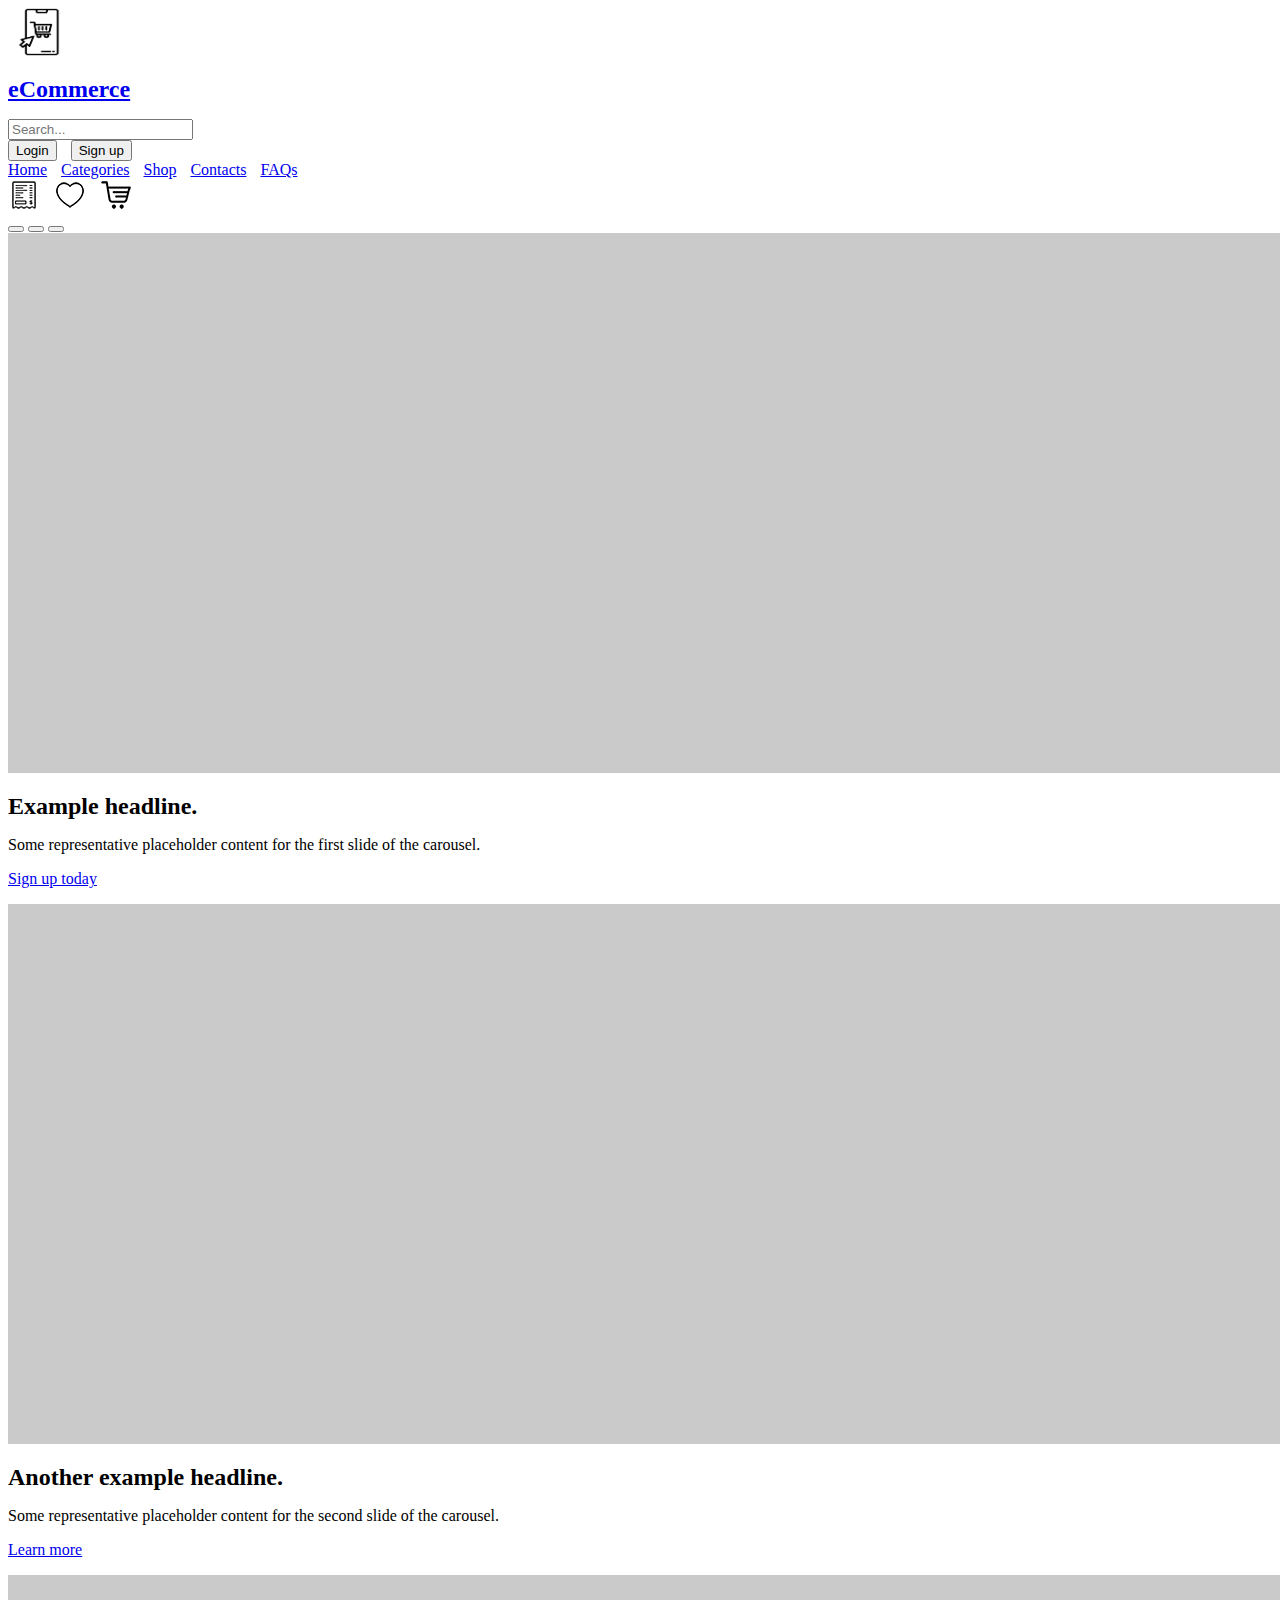
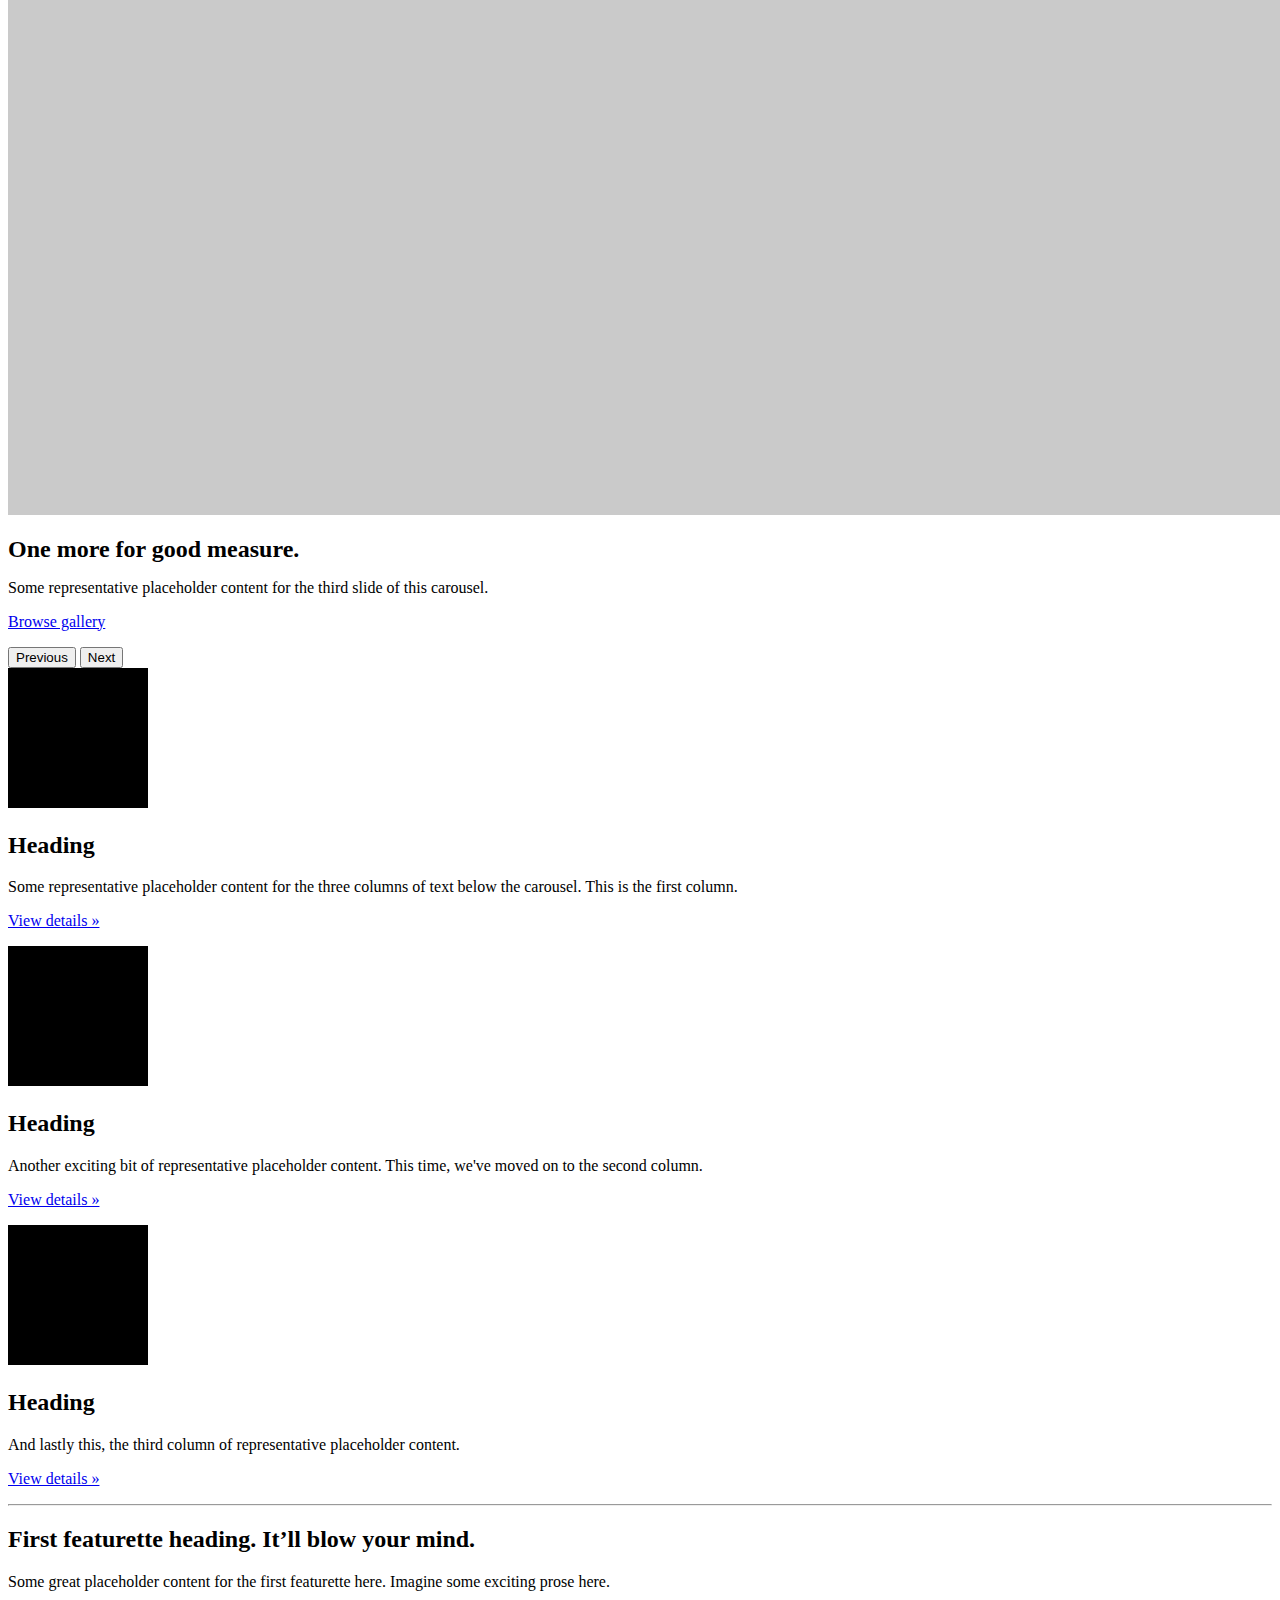
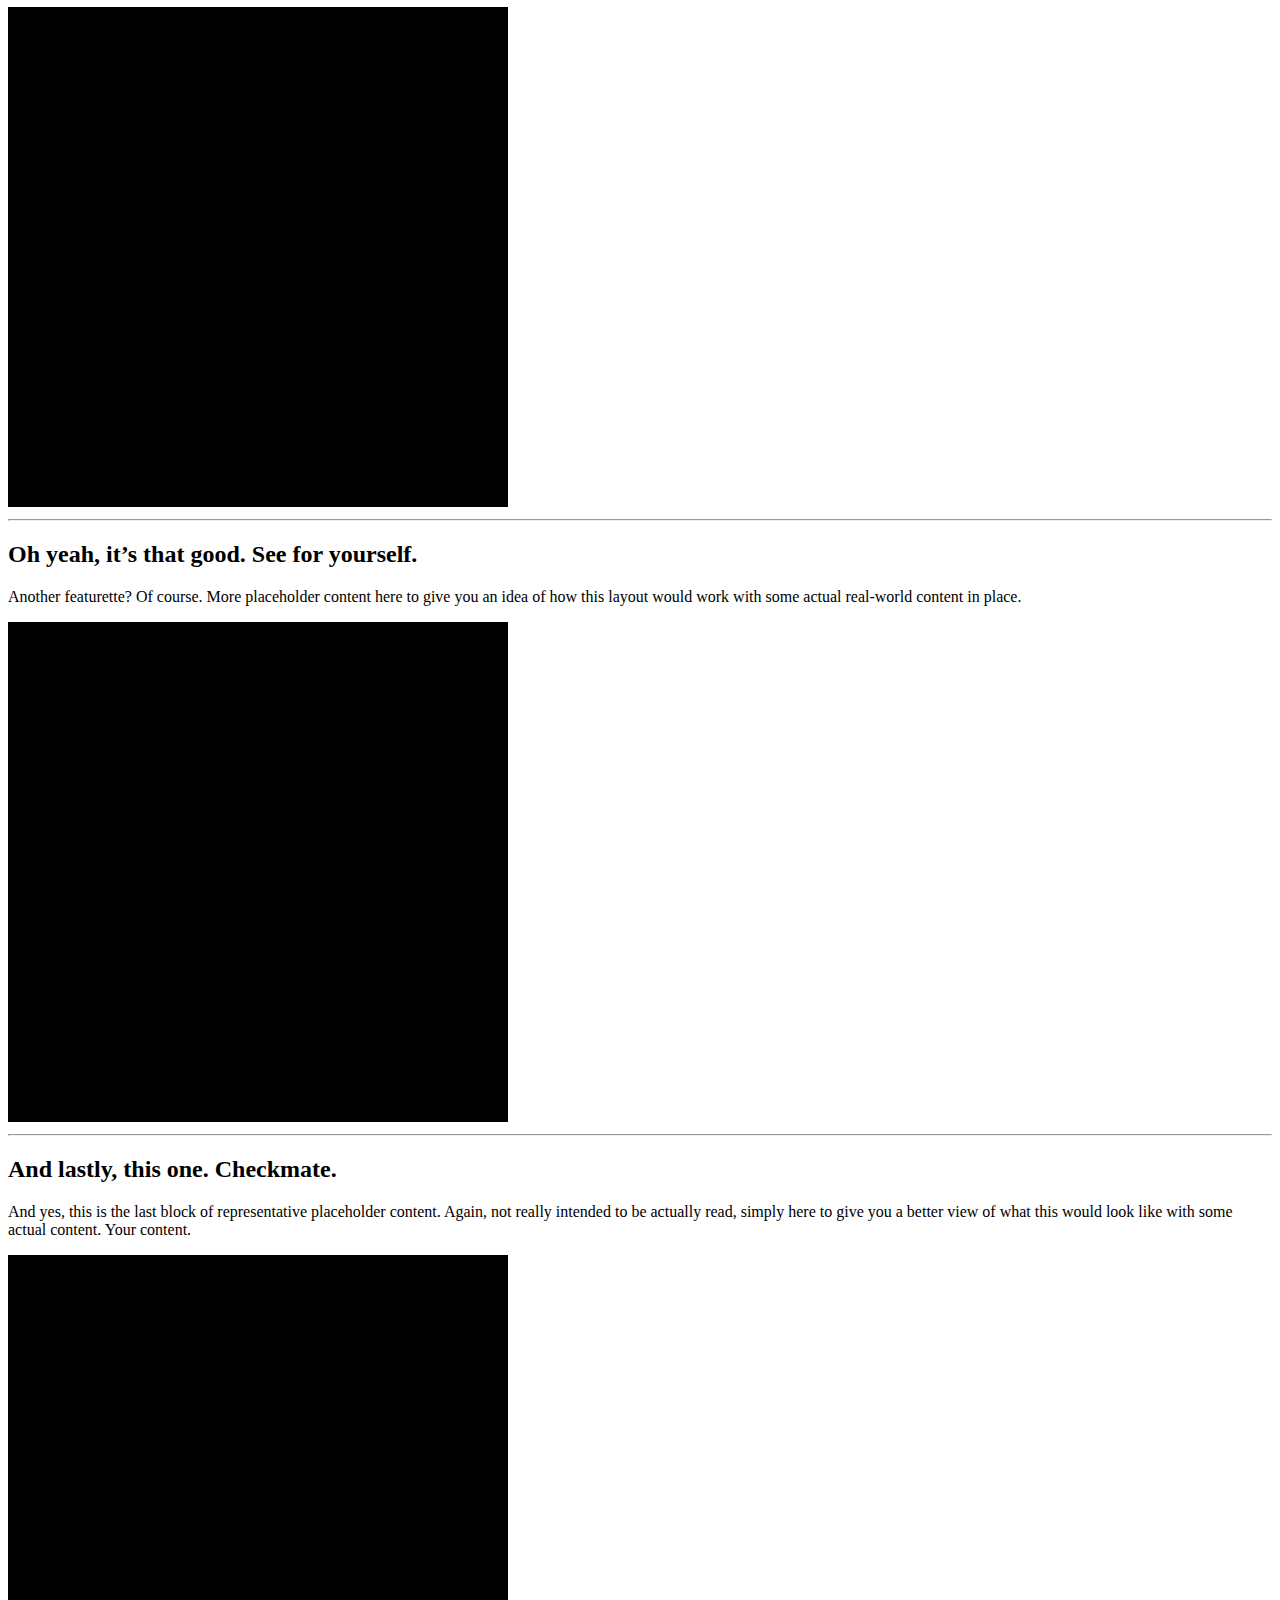
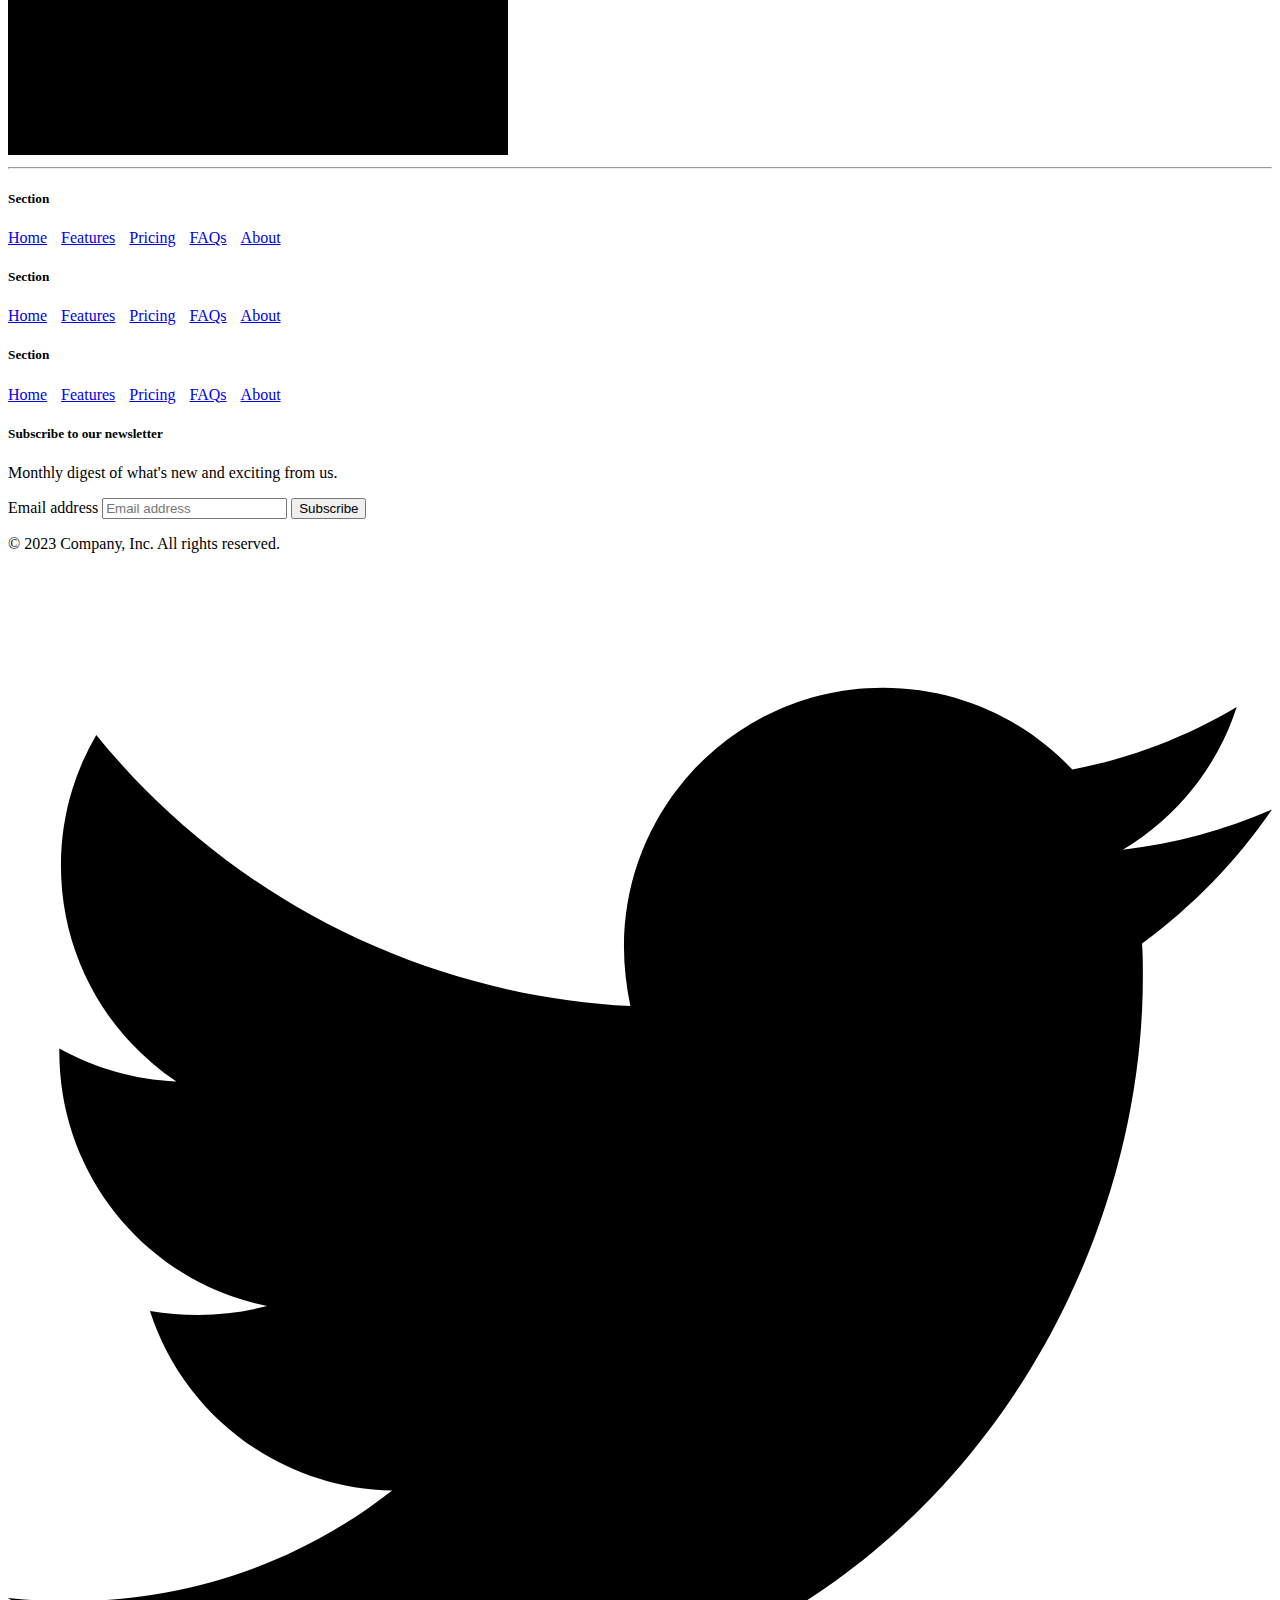
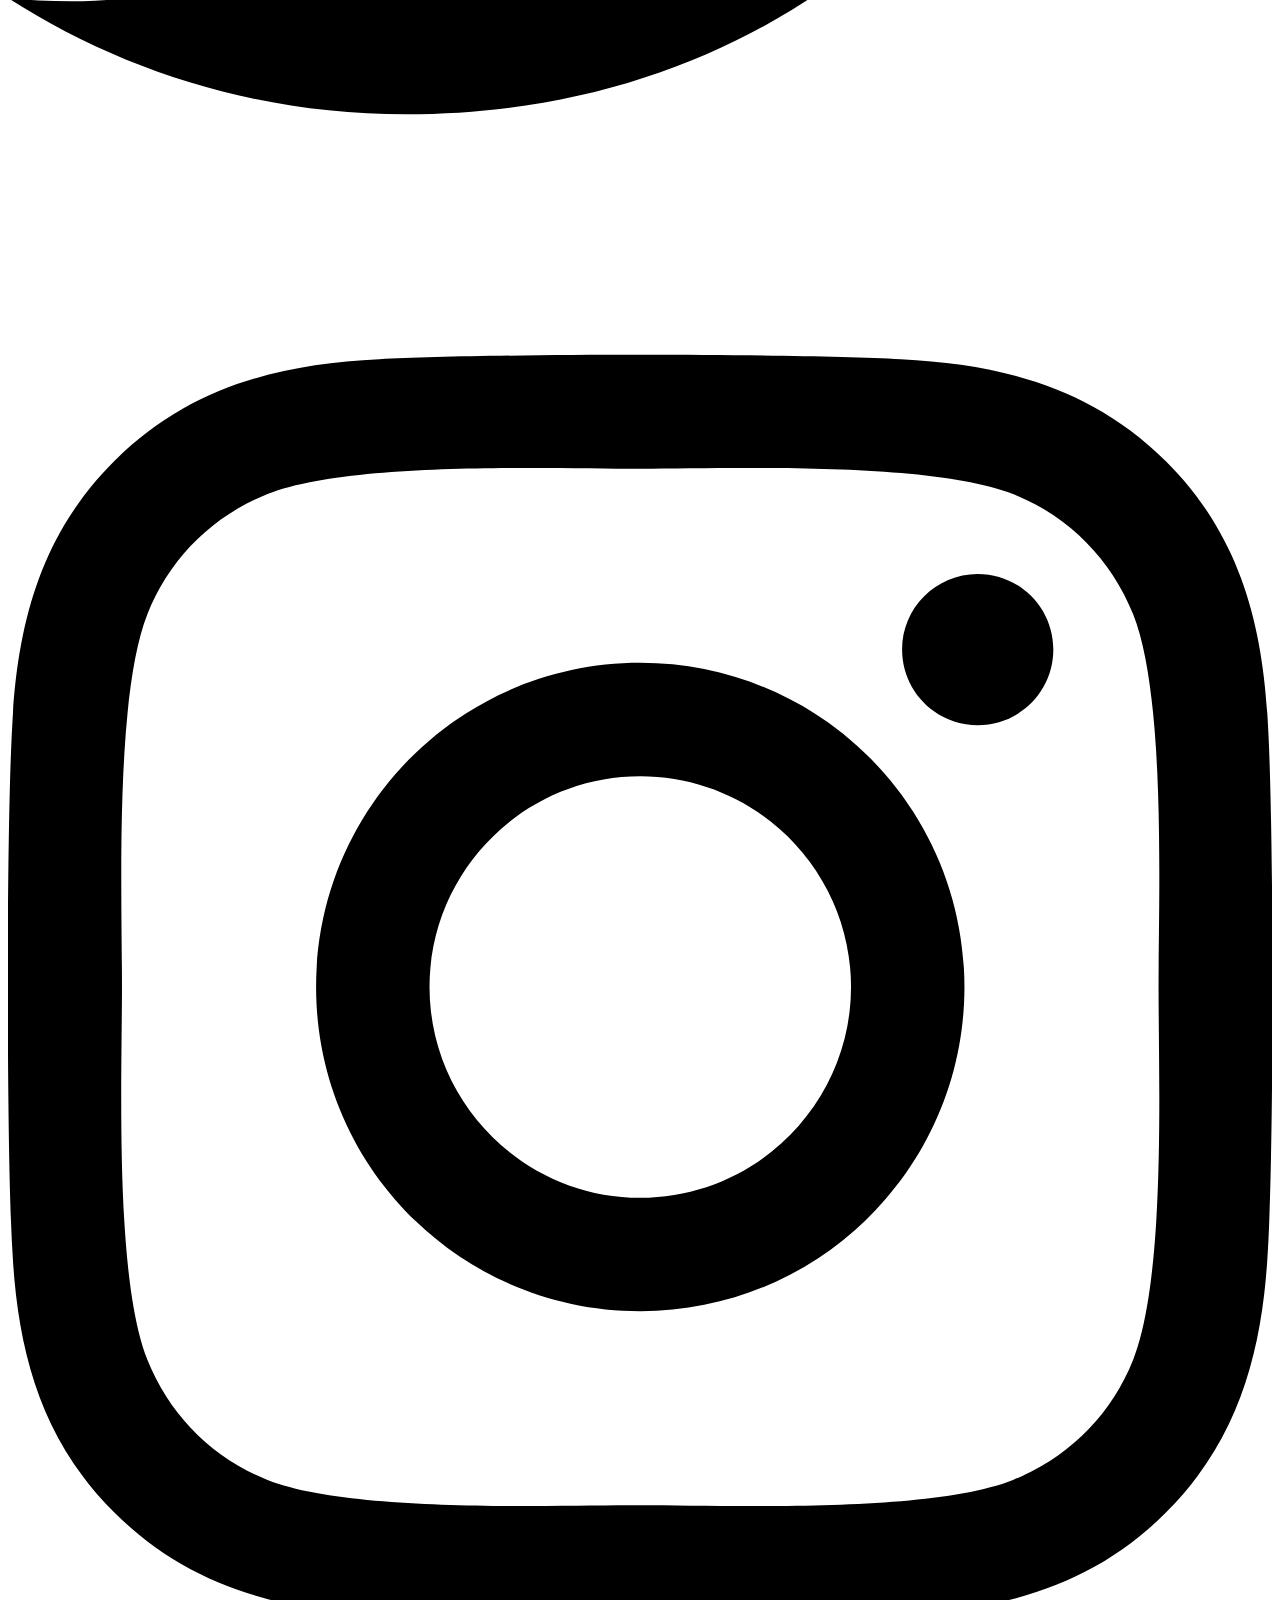
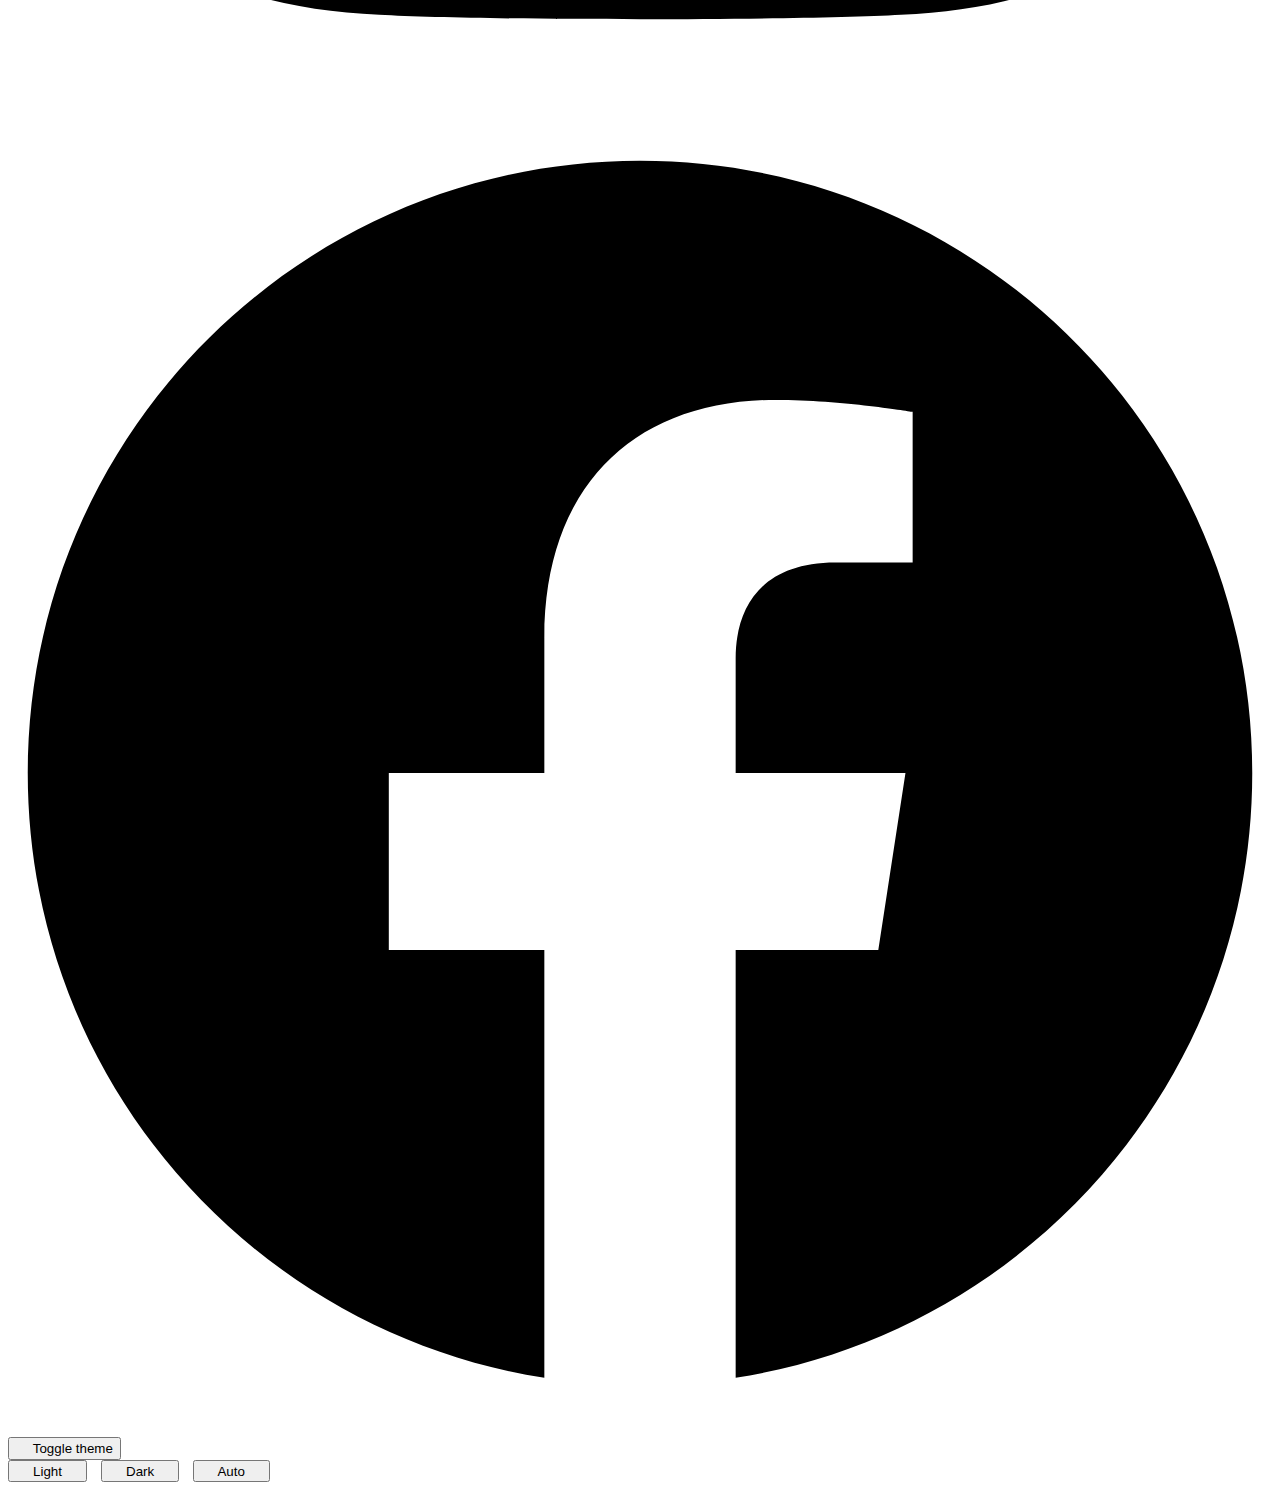
<file: index.html>
<!DOCTYPE html>
<html lang="en">
  <head>
    <meta charset="UTF-8" />
    <meta http-equiv="X-UA-Compatible" content="IE=edge" />
    <meta name="viewport" content="width=device-width, initial-scale=1.0" />
    <title>eCommerce2023</title>
    <link
      rel="icon"
      type="image/x-icon"
      href="./assets/img/bag-shopping-solid.svg"
    />
    <script src="./components/Bootstrap/bootstrap5.js"></script>
    <link rel="stylesheet" href="./assets/css/style.css" />
  </head>
  <body>
    <header id="header" class="bg-body-tertiary"></header>
    <main>
      <div id="carousel"></div>
      <div id="marketing"></div>
    </main>
    <footer id="footer" class="bg-body-tertiary"></footer>
    <script src="./components/Header/header.js"></script>
    <script src="./components/Animation/carousel.js"></script>
    <script src="./components/Marketing/marketing.js"></script>
    <script src="./components/Footer/footer.js"></script>
  </body>
</html>
</file>
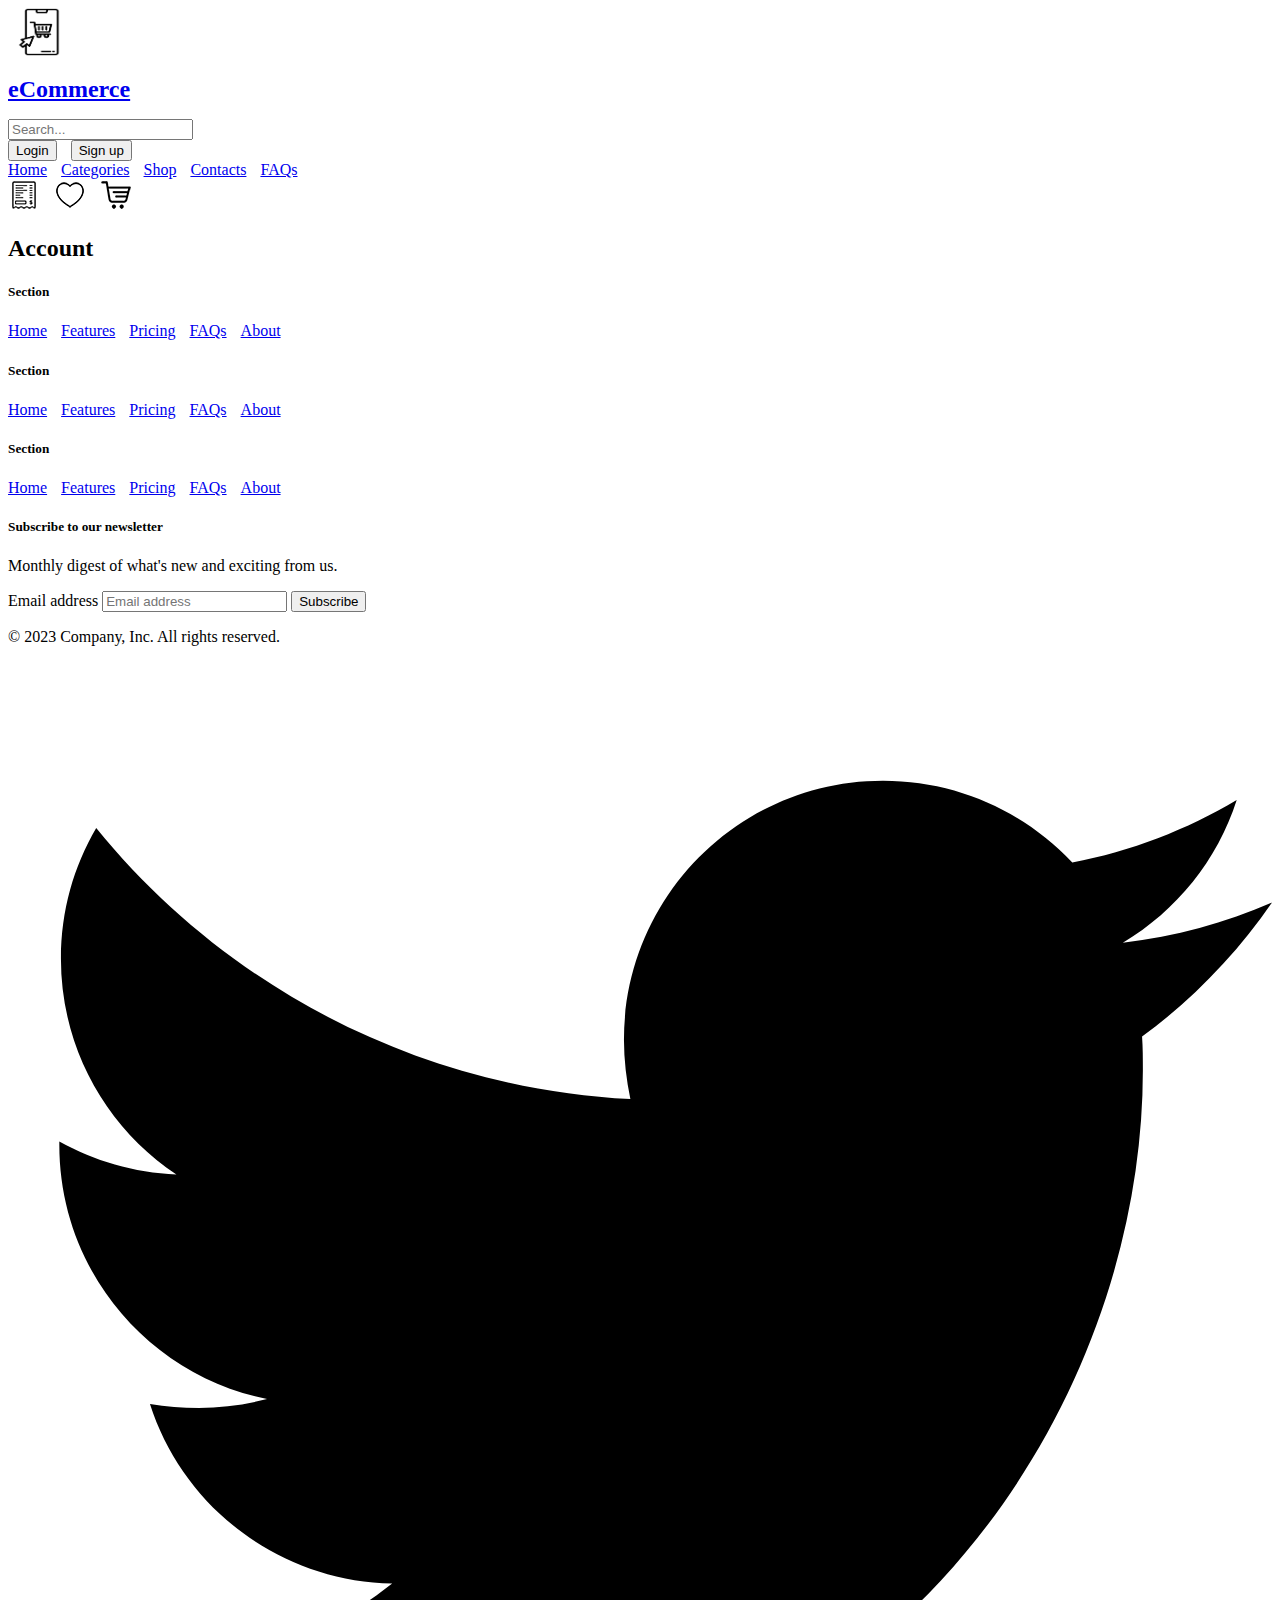
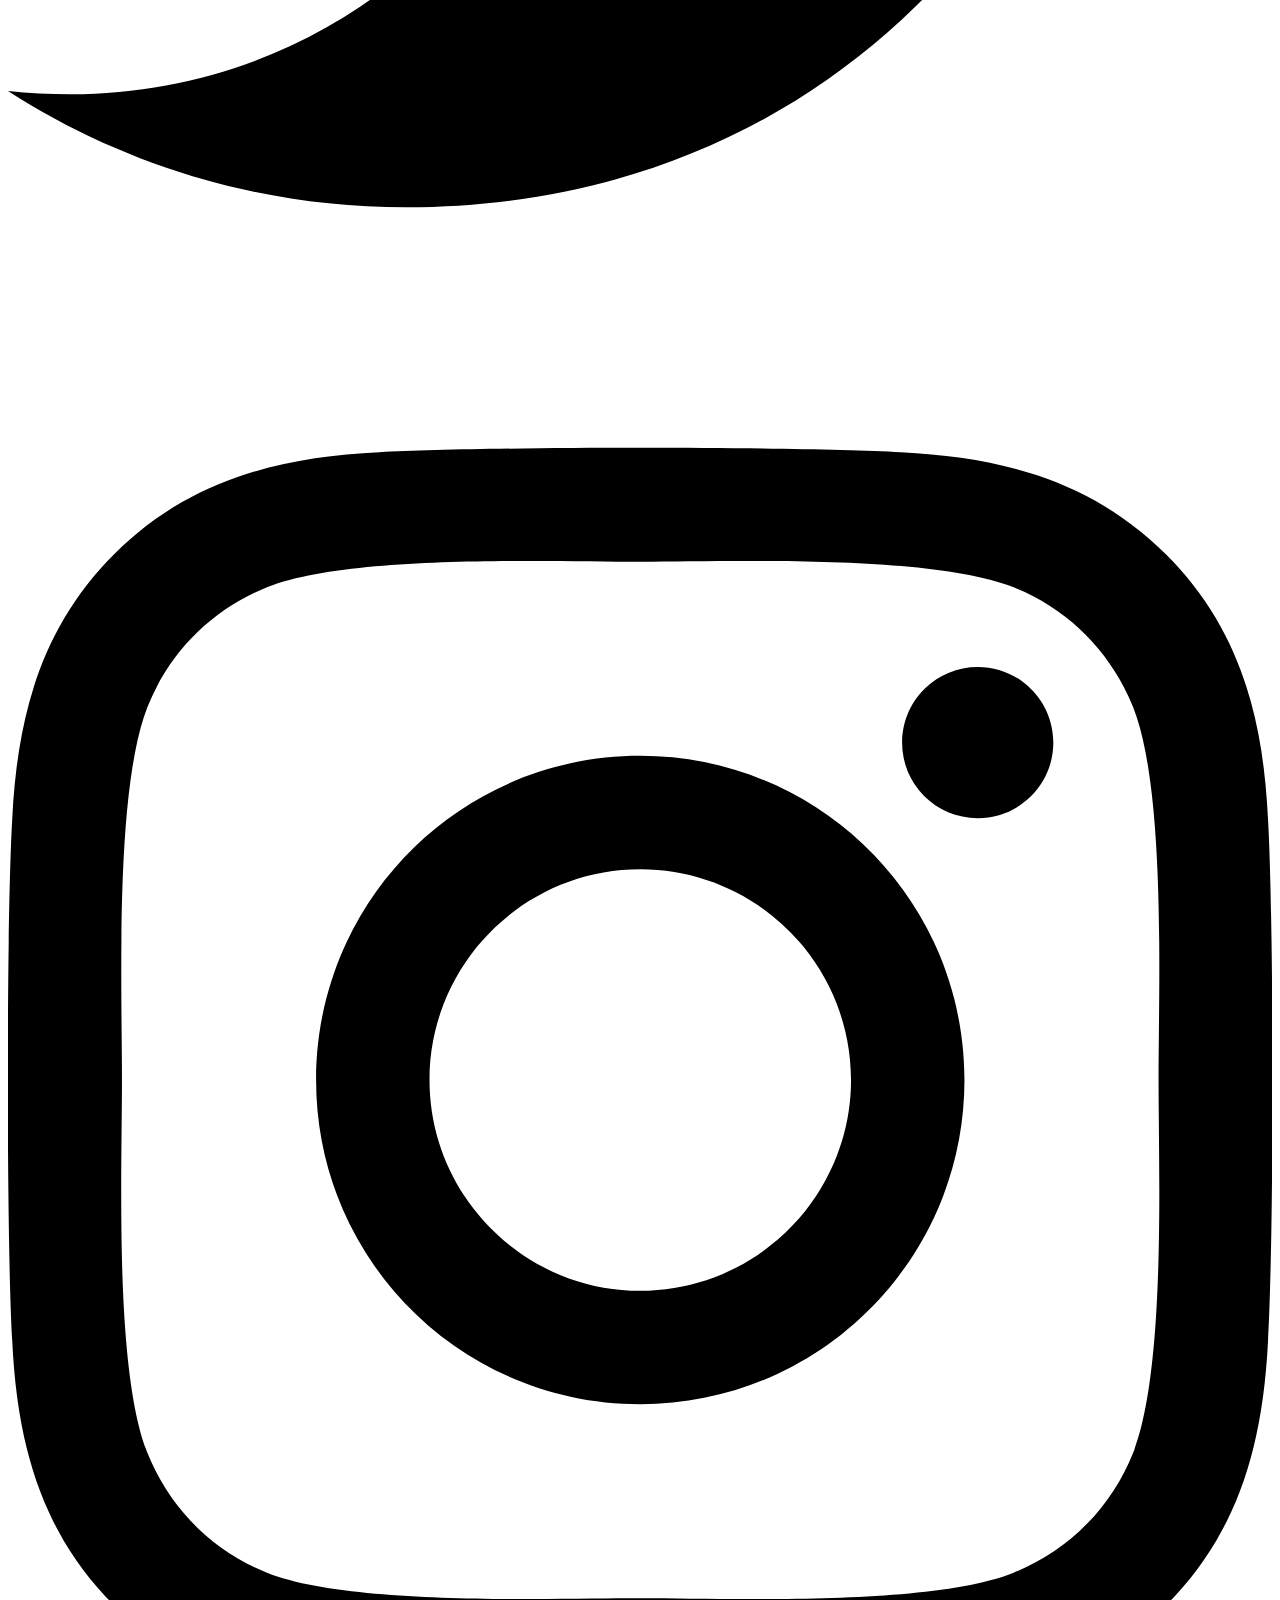
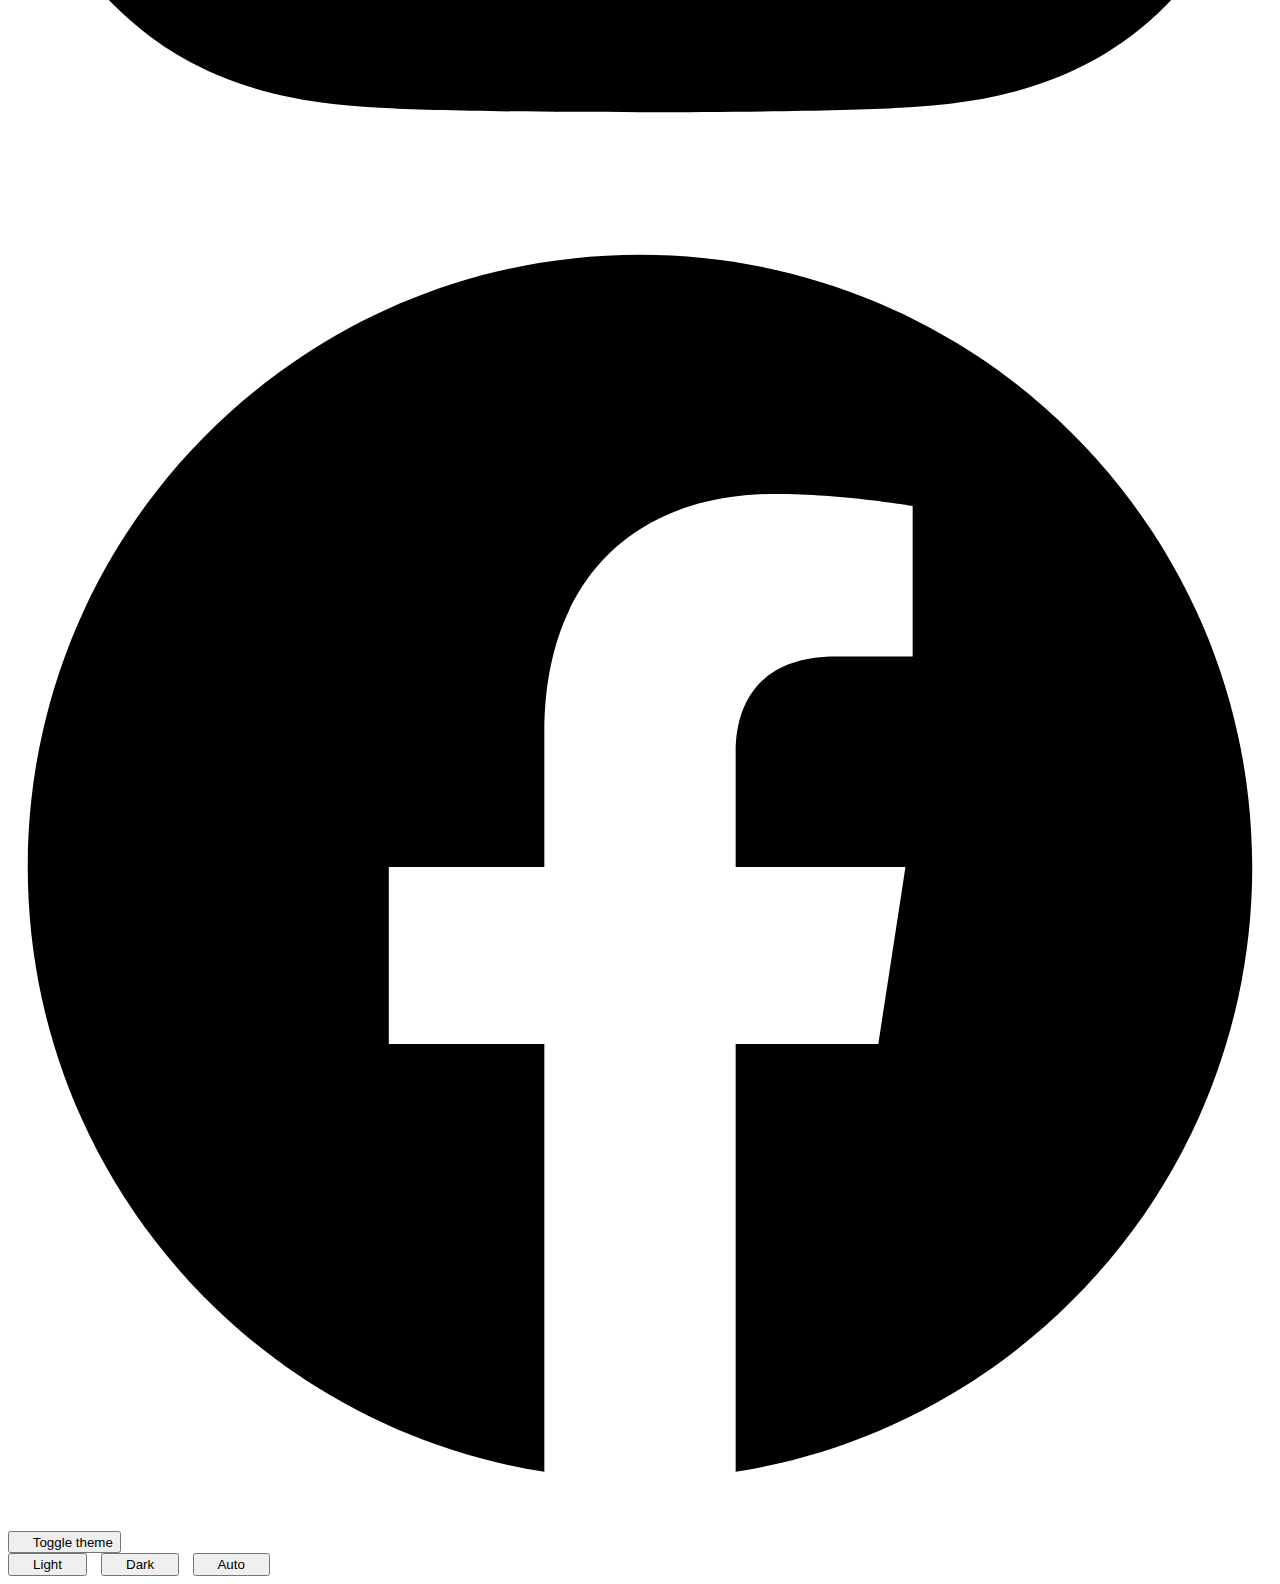
<file: pages/account.html>
<!DOCTYPE html>
<html lang="en">
  <head>
    <meta charset="UTF-8" />
    <meta http-equiv="X-UA-Compatible" content="IE=edge" />
    <meta name="viewport" content="width=device-width, initial-scale=1.0" />
    <title>Account</title>
    <script src="../components/Bootstrap/bootstrap5.js"></script>
    <link rel="stylesheet" href="../assets/css/style.css" />
  </head>
  <body>
    <header id="headerpage" class="bg-body-tertiary"></header>
    <main class="container">
      <h2>Account</h2>
    </main>
    <footer id="footer" class="bg-body-tertiary"></footer>
    <script src="../components/Header/headerpage.js"></script>
    <script src="../components/Footer/footer.js"></script>
  </body>
</html>
</file>
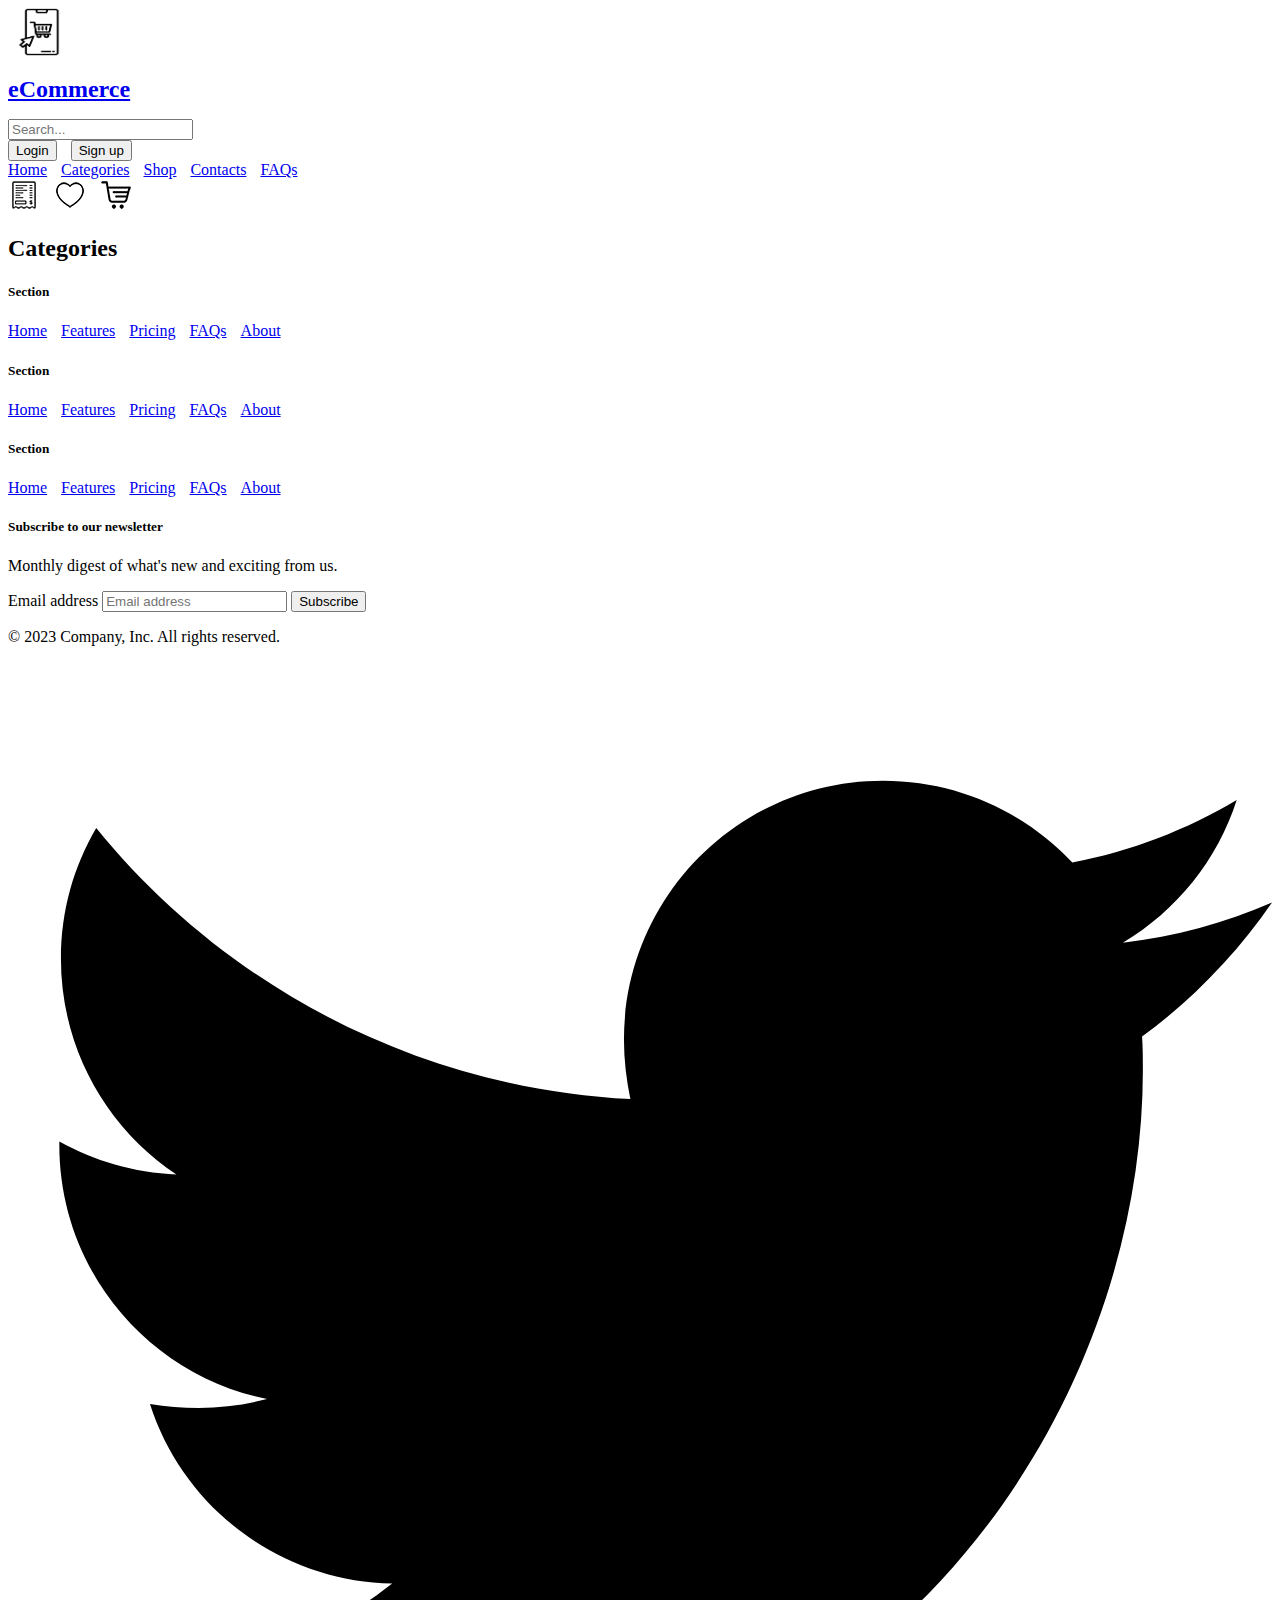
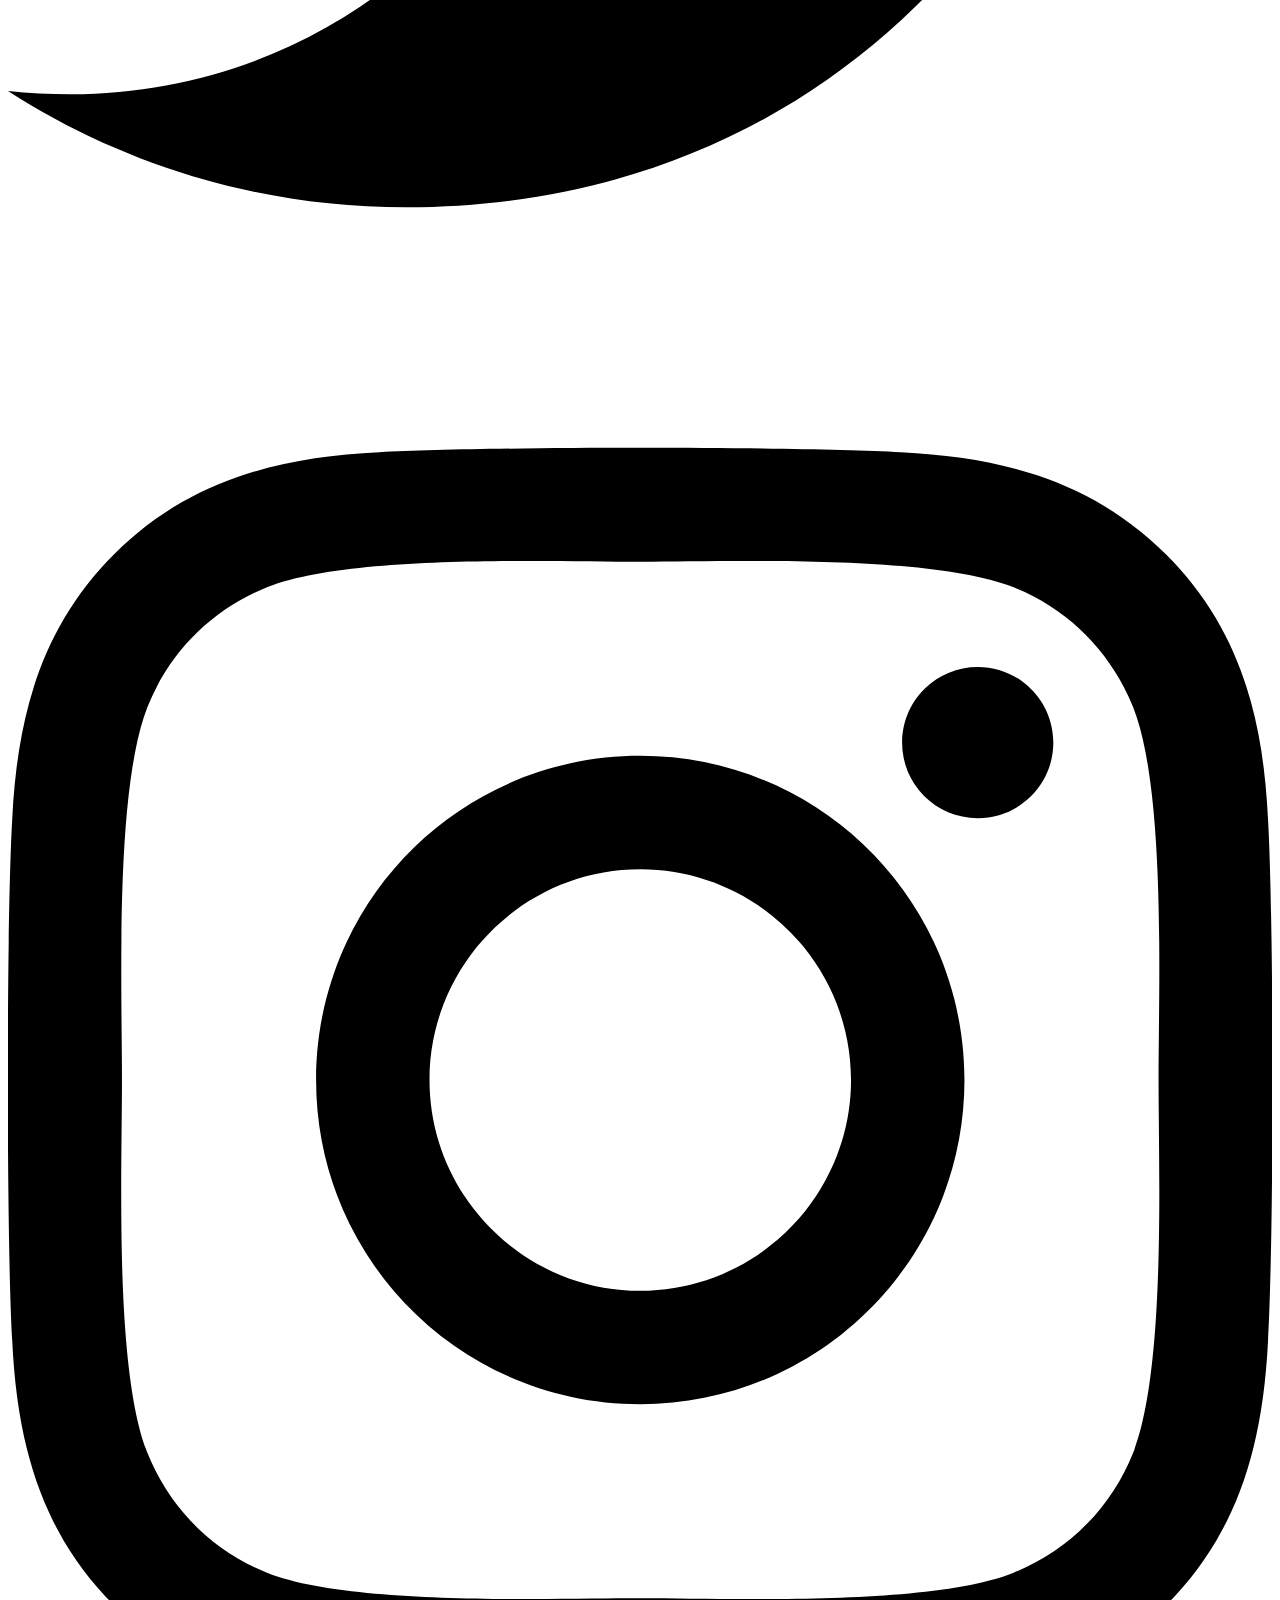
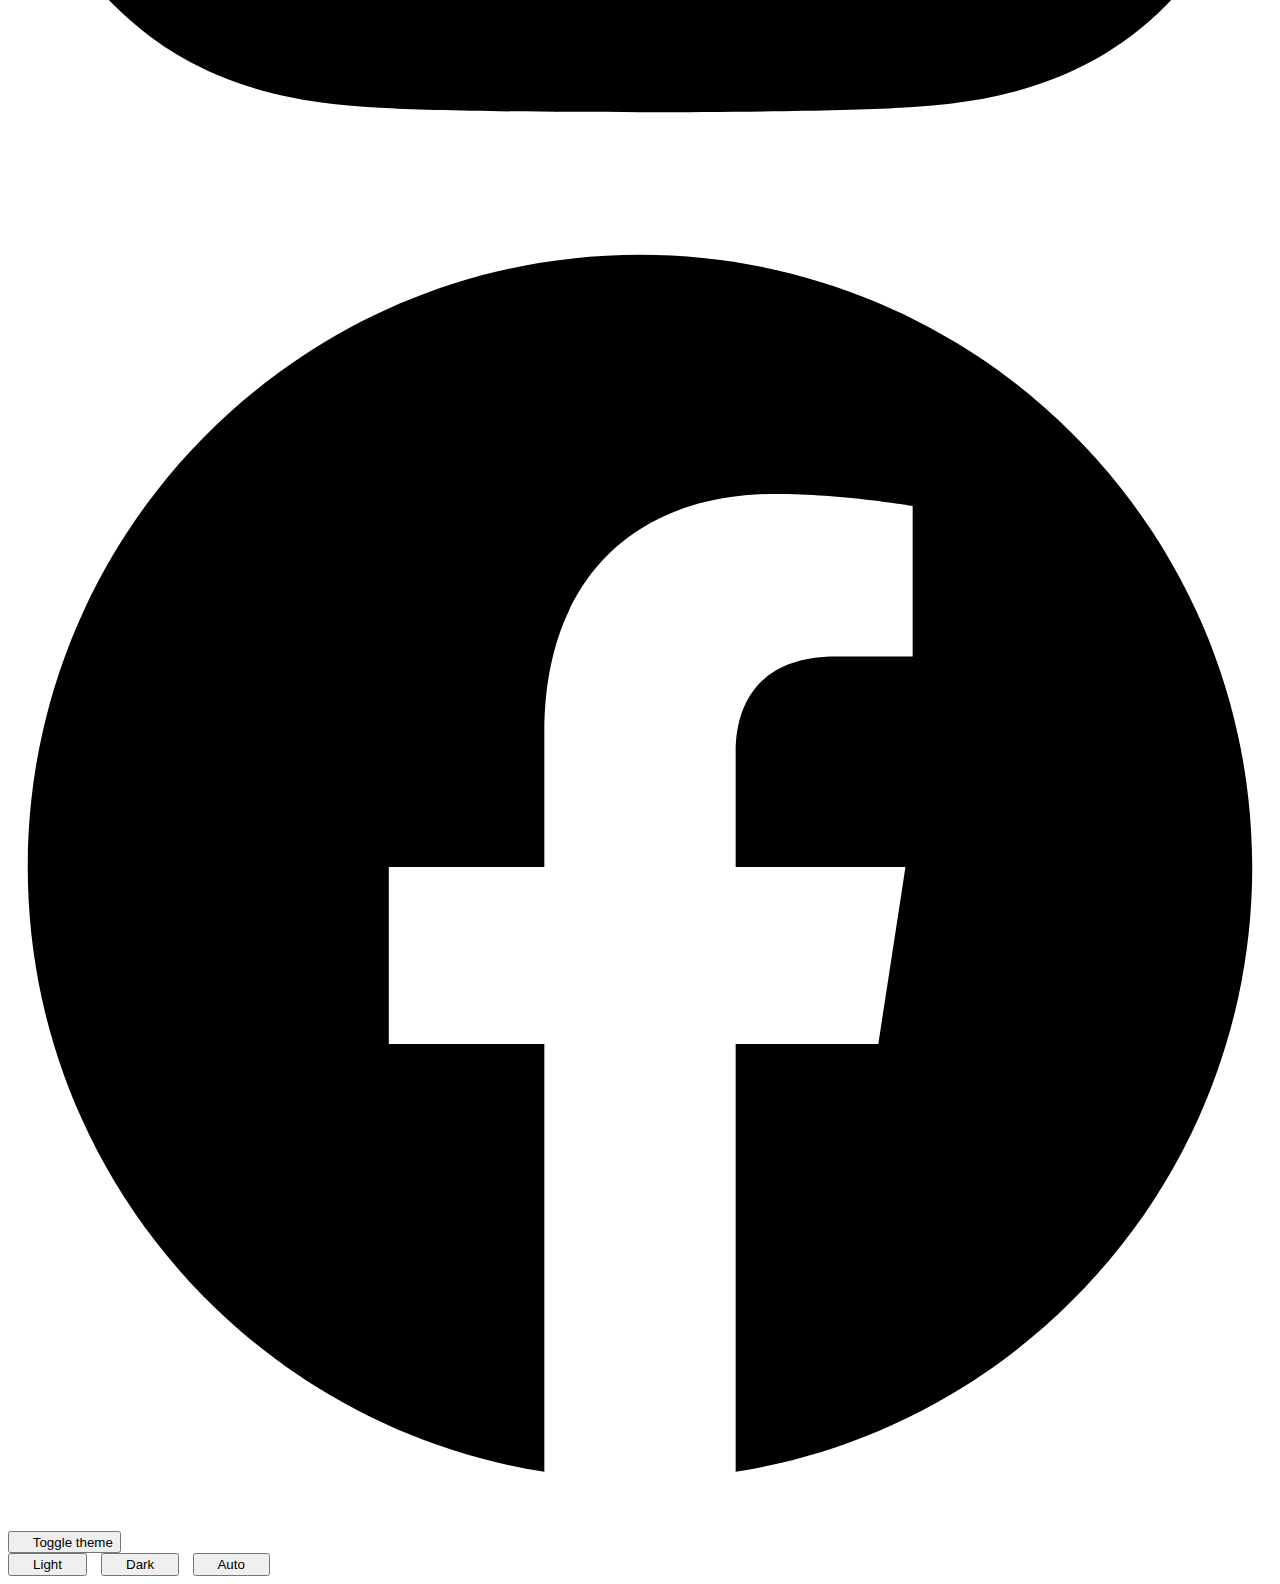
<file: pages/categories.html>
<!DOCTYPE html>
<html lang="en">
<head>
    <meta charset="UTF-8">
    <meta http-equiv="X-UA-Compatible" content="IE=edge">
    <meta name="viewport" content="width=device-width, initial-scale=1.0">
    <title>Categories</title>
    <script src="../components/Bootstrap/bootstrap5.js"></script>
    <link rel="stylesheet" href="../assets/css/style.css">
</head>
<body>
    <header id="headerpage" class="bg-body-tertiary"></header>
    <main class="container">
      <h2>Categories</h2>
    </main>
    <footer id="footer" class="bg-body-tertiary"></footer>
    <script src="../components/Header/headerpage.js"></script>
    <script src="../components/Footer/footer.js"></script>
  </body>
</html>
</file>
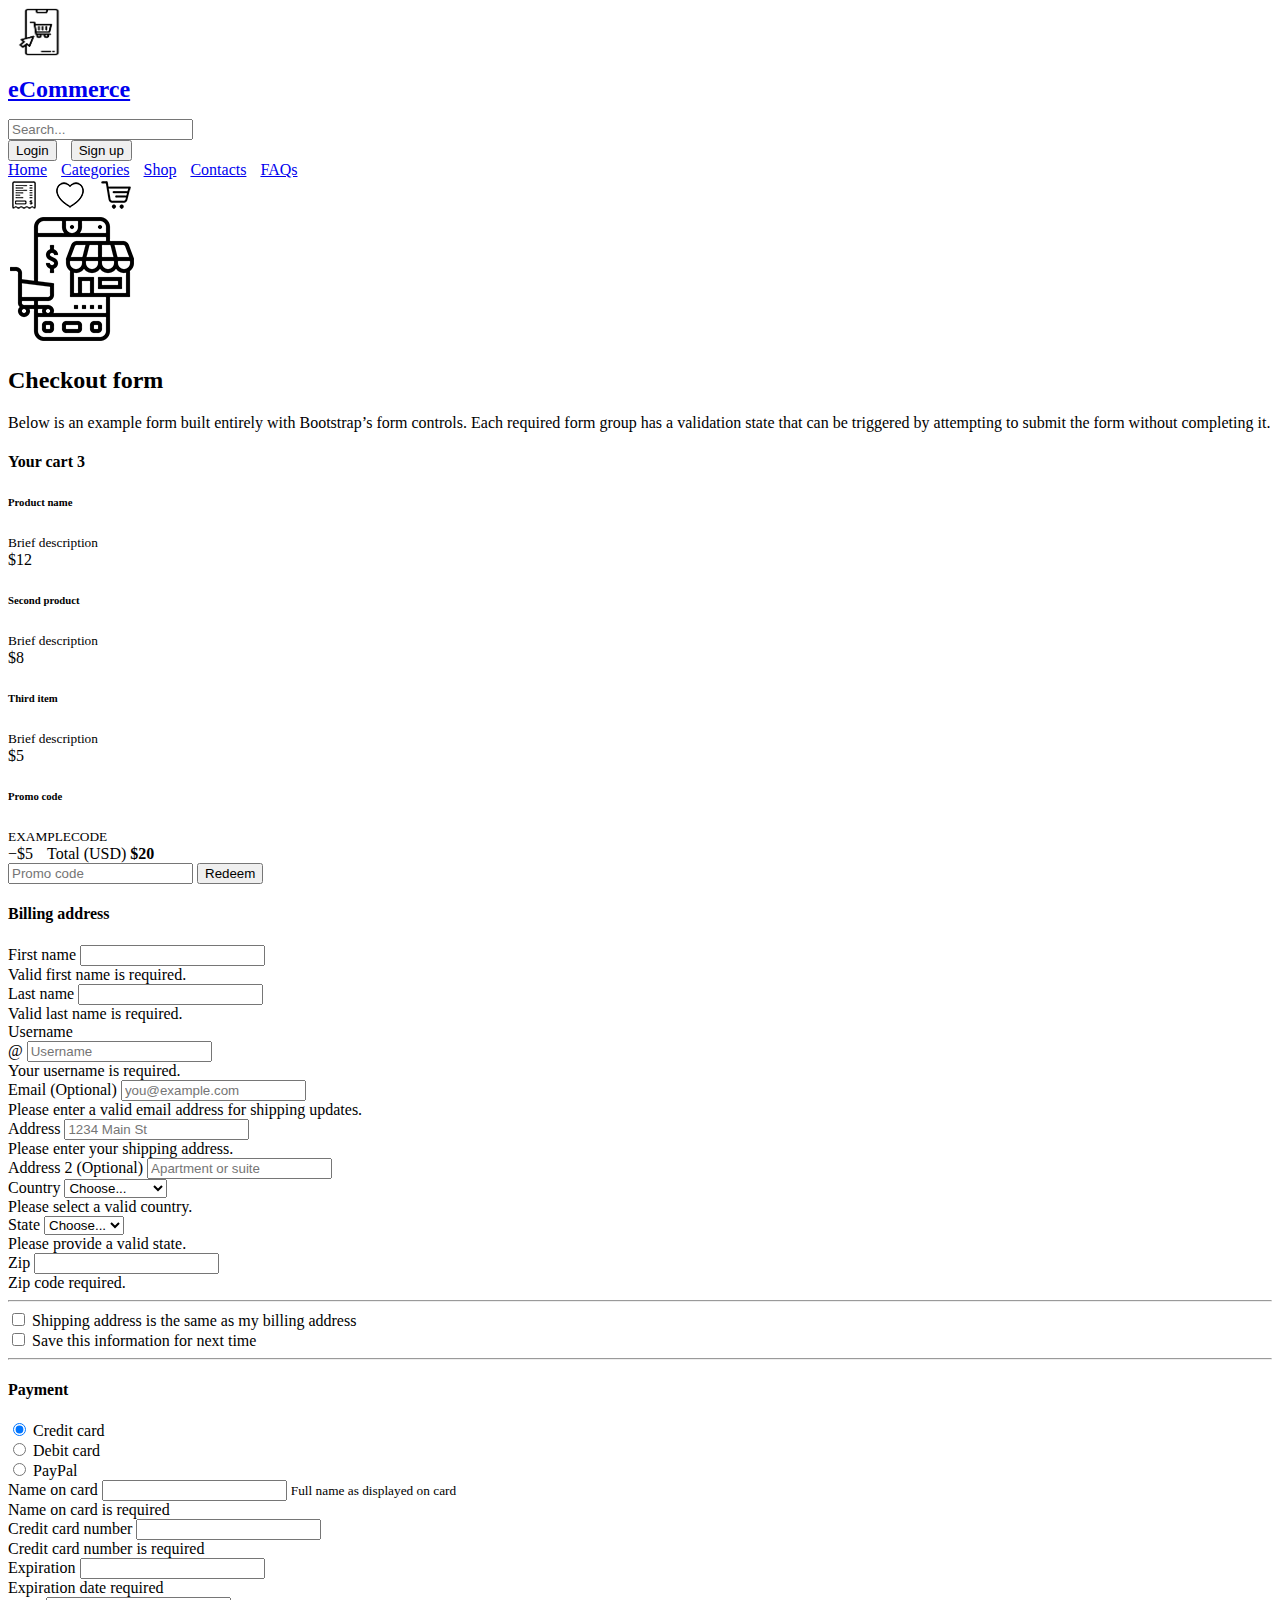
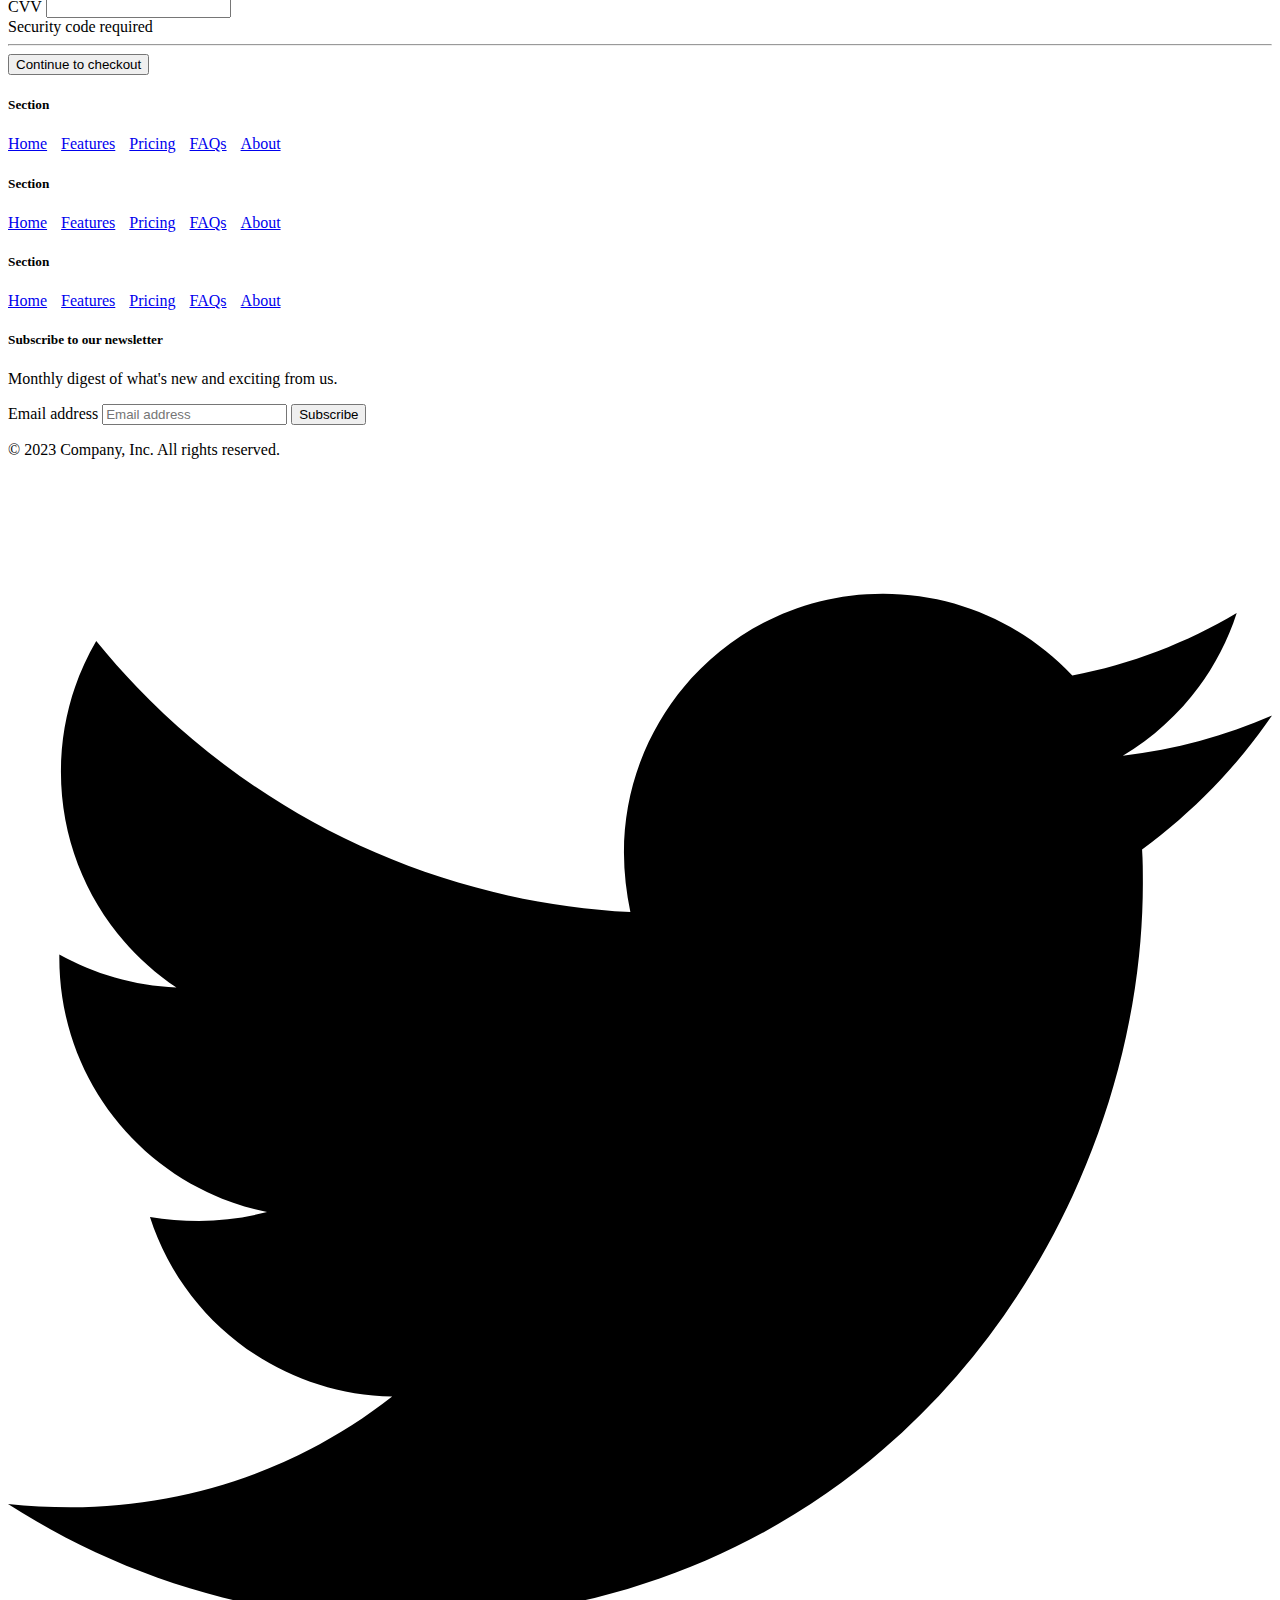
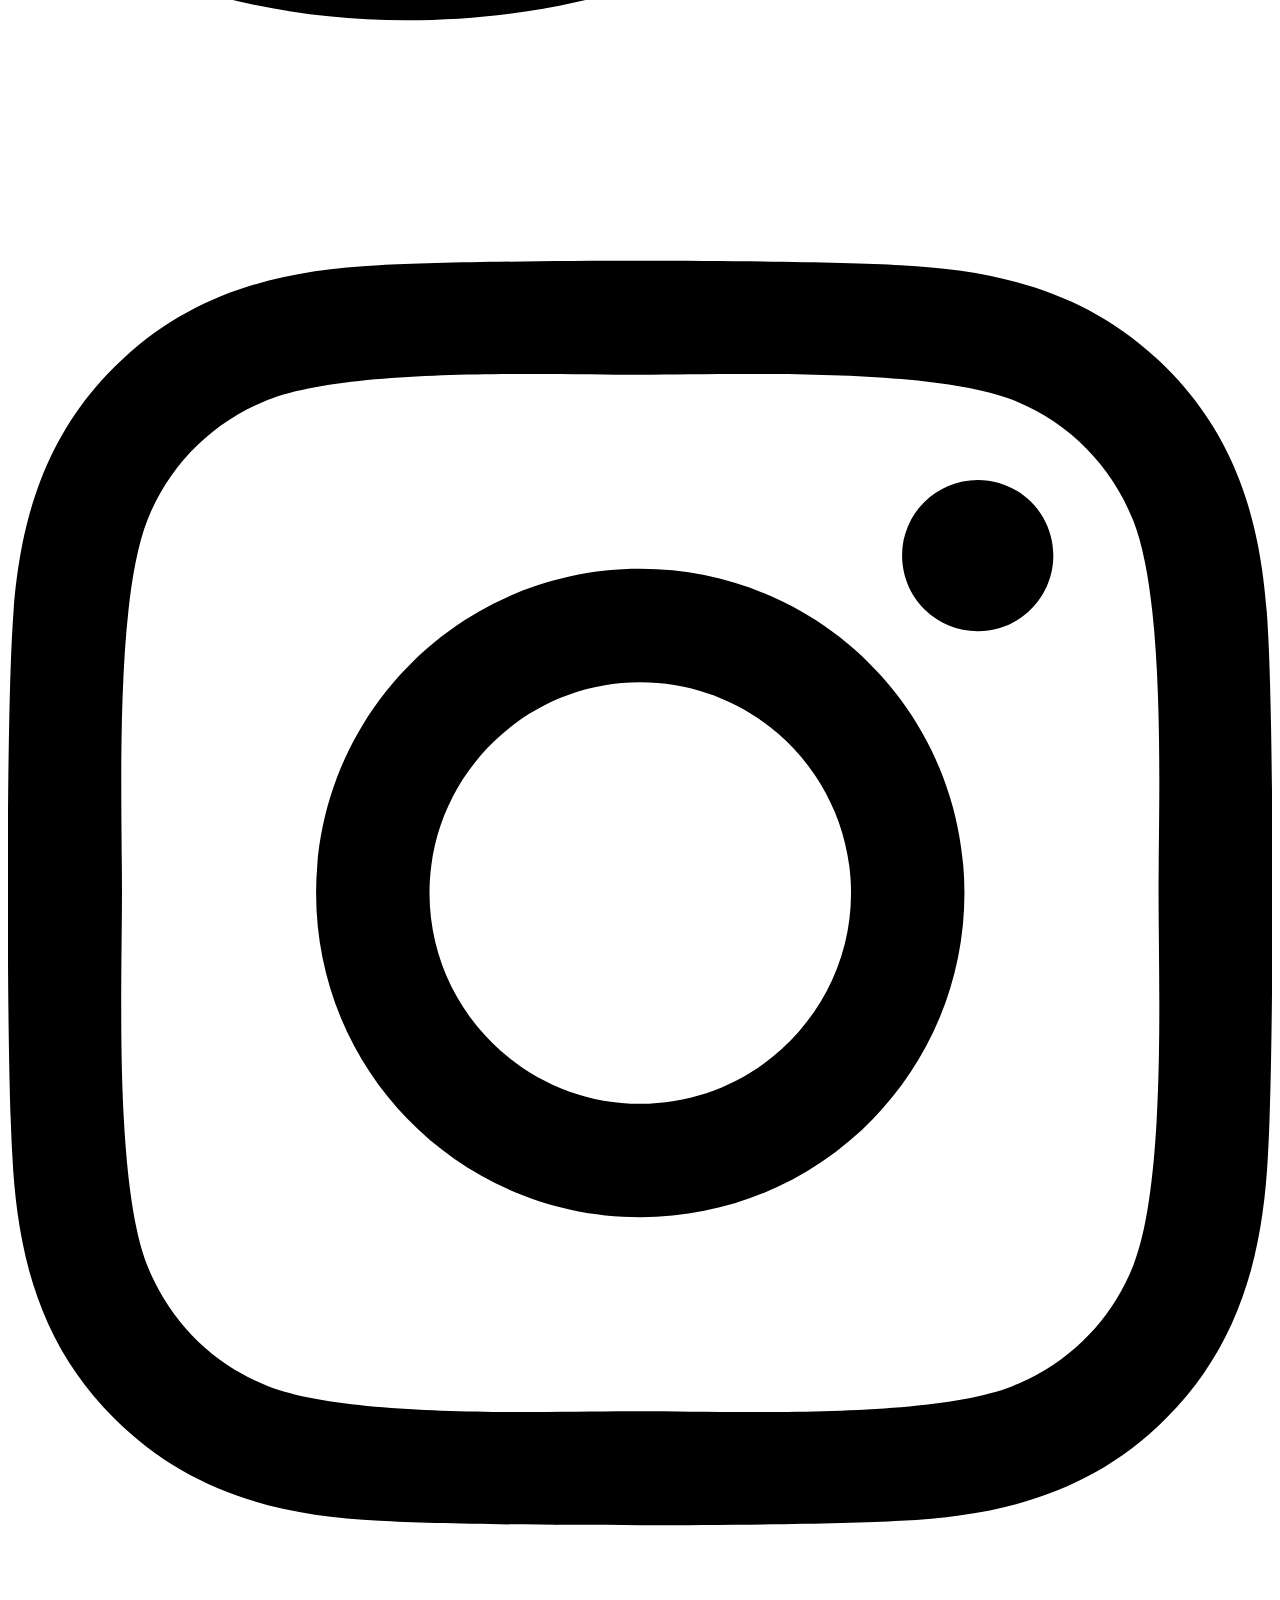
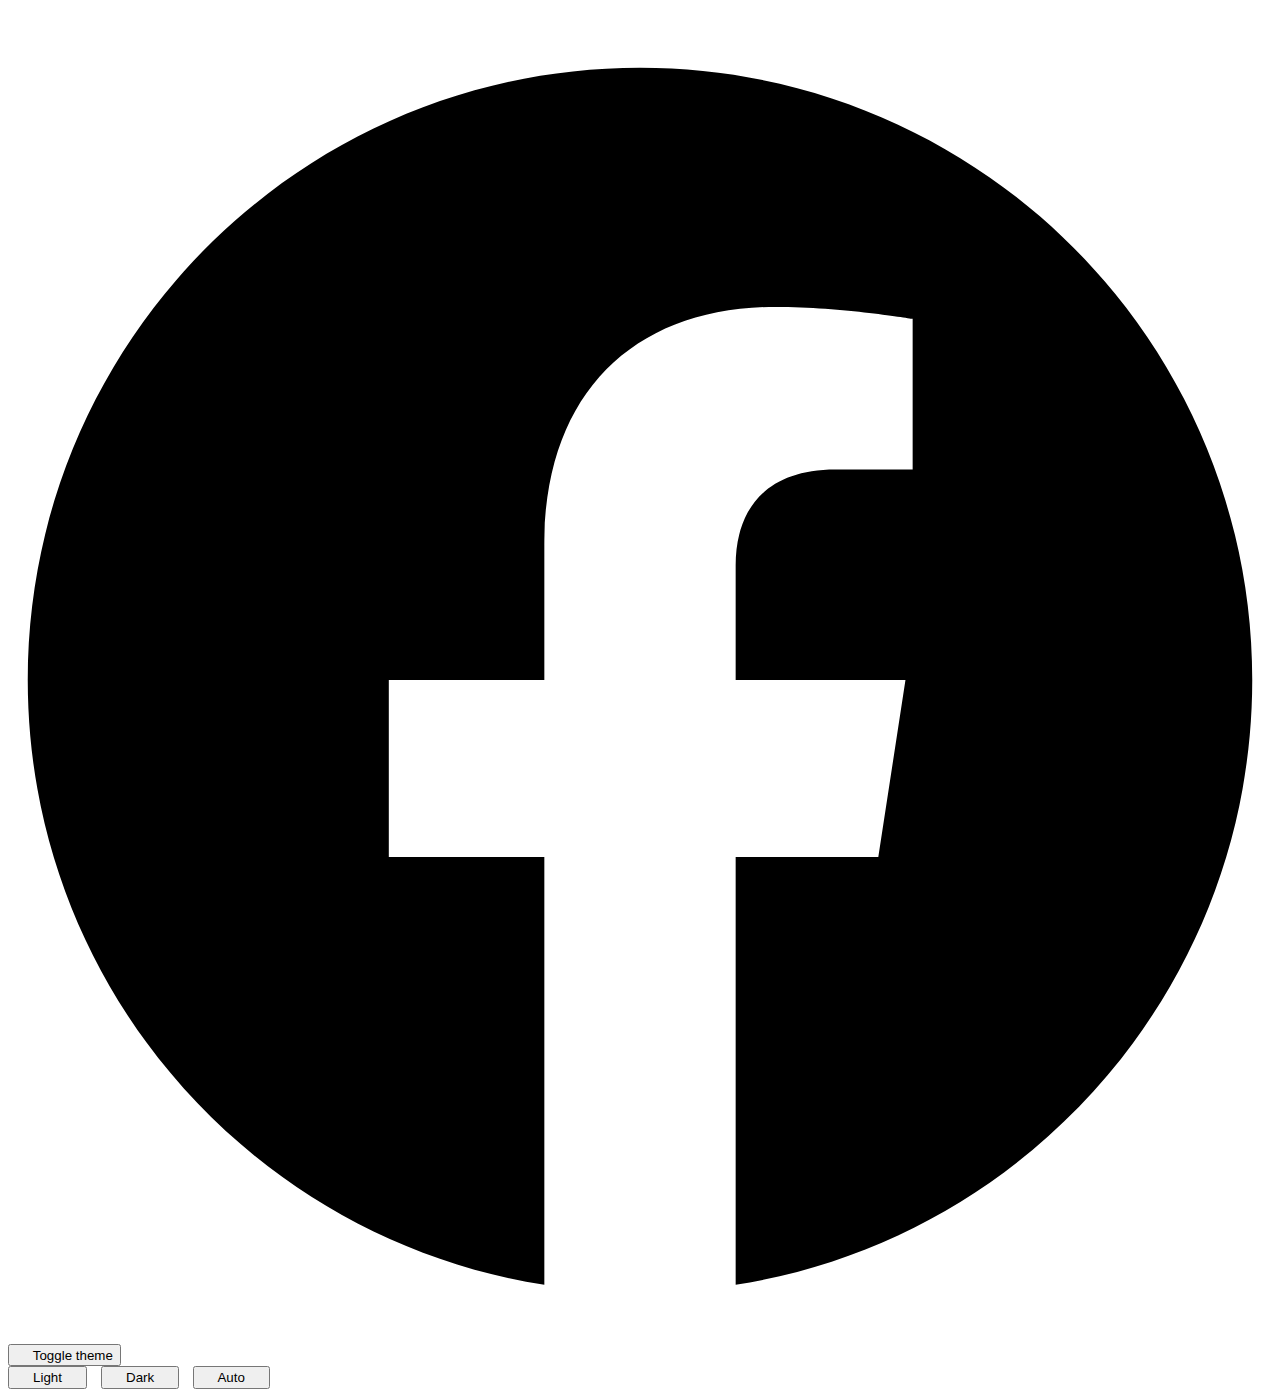
<file: pages/checkout.html>
<!DOCTYPE html>
<html lang="en">
  <head>
    <meta charset="UTF-8" />
    <meta http-equiv="X-UA-Compatible" content="IE=edge" />
    <meta name="viewport" content="width=device-width, initial-scale=1.0" />
    <title>Checkout</title>
    <script src="../components/Bootstrap/bootstrap5.js"></script>
    <link rel="stylesheet" href="../assets/css/style.css" />
  </head>
  <body>
    <header id="headerpage" class="bg-body-tertiary"></header>
    <main class="container">
      <div class="py-5 text-center">
        <img
          class="rounded mx-auto d-block"
          src="../assets/img/checkout.png"
          alt=""
        />
        <h2>Checkout form</h2>
        <p class="lead">
          Below is an example form built entirely with Bootstrap’s form
          controls. Each required form group has a validation state that can be
          triggered by attempting to submit the form without completing it.
        </p>
      </div>
      <div class="row g-5">
        <div class="col-md-5 col-lg-4 order-md-last">
          <h4 class="d-flex justify-content-between align-items-center mb-3">
            <span class="text-secondary">Your cart</span>
            <span class="badge bg-secondary rounded-pill">3</span>
          </h4>
          <ul class="list-group mb-3">
            <li class="list-group-item d-flex justify-content-between lh-sm">
              <div>
                <h6 class="my-0">Product name</h6>
                <small class="text-body-secondary">Brief description</small>
              </div>
              <span class="text-body-secondary">$12</span>
            </li>
            <li class="list-group-item d-flex justify-content-between lh-sm">
              <div>
                <h6 class="my-0">Second product</h6>
                <small class="text-body-secondary">Brief description</small>
              </div>
              <span class="text-body-secondary">$8</span>
            </li>
            <li class="list-group-item d-flex justify-content-between lh-sm">
              <div>
                <h6 class="my-0">Third item</h6>
                <small class="text-body-secondary">Brief description</small>
              </div>
              <span class="text-body-secondary">$5</span>
            </li>
            <li
              class="list-group-item d-flex justify-content-between bg-body-tertiary"
            >
              <div class="text-success">
                <h6 class="my-0">Promo code</h6>
                <small>EXAMPLECODE</small>
              </div>
              <span class="text-success">−$5</span>
            </li>
            <li class="list-group-item d-flex justify-content-between">
              <span>Total (USD)</span>
              <strong>$20</strong>
            </li>
          </ul>
          <form class="card p-2">
            <div class="input-group">
              <input
                type="text"
                class="form-control"
                placeholder="Promo code"
              />
              <button type="submit" class="btn btn-secondary">Redeem</button>
            </div>
          </form>
        </div>
        <div class="col-md-7 col-lg-8">
          <h4 class="mb-3">Billing address</h4>
          <form class="needs-validation" novalidate="">
            <div class="row g-3">
              <div class="col-sm-6">
                <label for="firstName" class="form-label">First name</label>
                <input
                  type="text"
                  class="form-control"
                  id="firstName"
                  placeholder=""
                  value=""
                  required=""
                />
                <div class="invalid-feedback">
                  Valid first name is required.
                </div>
              </div>
              <div class="col-sm-6">
                <label for="lastName" class="form-label">Last name</label>
                <input
                  type="text"
                  class="form-control"
                  id="lastName"
                  placeholder=""
                  value=""
                  required=""
                />
                <div class="invalid-feedback">Valid last name is required.</div>
              </div>
              <div class="col-12">
                <label for="username" class="form-label">Username</label>
                <div class="input-group has-validation">
                  <span class="input-group-text">@</span>
                  <input
                    type="text"
                    class="form-control"
                    id="username"
                    placeholder="Username"
                    required=""
                  />
                  <div class="invalid-feedback">Your username is required.</div>
                </div>
              </div>
              <div class="col-12">
                <label for="email" class="form-label"
                  >Email
                  <span class="text-body-secondary">(Optional)</span></label
                >
                <input
                  type="email"
                  class="form-control"
                  id="email"
                  placeholder="you@example.com"
                />
                <div class="invalid-feedback">
                  Please enter a valid email address for shipping updates.
                </div>
              </div>
              <div class="col-12">
                <label for="address" class="form-label">Address</label>
                <input
                  type="text"
                  class="form-control"
                  id="address"
                  placeholder="1234 Main St"
                  required=""
                />
                <div class="invalid-feedback">
                  Please enter your shipping address.
                </div>
              </div>
              <div class="col-12">
                <label for="address2" class="form-label"
                  >Address 2
                  <span class="text-body-secondary">(Optional)</span></label
                >
                <input
                  type="text"
                  class="form-control"
                  id="address2"
                  placeholder="Apartment or suite"
                />
              </div>
              <div class="col-md-5">
                <label for="country" class="form-label">Country</label>
                <select class="form-select" id="country" required="">
                  <option value="">Choose...</option>
                  <option>United States</option>
                </select>
                <div class="invalid-feedback">
                  Please select a valid country.
                </div>
              </div>
              <div class="col-md-4">
                <label for="state" class="form-label">State</label>
                <select class="form-select" id="state" required="">
                  <option value="">Choose...</option>
                  <option>California</option>
                </select>
                <div class="invalid-feedback">
                  Please provide a valid state.
                </div>
              </div>
              <div class="col-md-3">
                <label for="zip" class="form-label">Zip</label>
                <input
                  type="text"
                  class="form-control"
                  id="zip"
                  placeholder=""
                  required=""
                />
                <div class="invalid-feedback">Zip code required.</div>
              </div>
            </div>
            <hr class="my-4" />
            <div class="form-check">
              <input
                type="checkbox"
                class="form-check-input"
                id="same-address"
              />
              <label class="form-check-label" for="same-address"
                >Shipping address is the same as my billing address</label
              >
            </div>
            <div class="form-check">
              <input type="checkbox" class="form-check-input" id="save-info" />
              <label class="form-check-label" for="save-info"
                >Save this information for next time</label
              >
            </div>
            <hr class="my-4" />
            <h4 class="mb-3">Payment</h4>
            <div class="my-3">
              <div class="form-check">
                <input
                  id="credit"
                  name="paymentMethod"
                  type="radio"
                  class="form-check-input"
                  checked=""
                  required=""
                />
                <label class="form-check-label" for="credit">Credit card</label>
              </div>
              <div class="form-check">
                <input
                  id="debit"
                  name="paymentMethod"
                  type="radio"
                  class="form-check-input"
                  required=""
                />
                <label class="form-check-label" for="debit">Debit card</label>
              </div>
              <div class="form-check">
                <input
                  id="paypal"
                  name="paymentMethod"
                  type="radio"
                  class="form-check-input"
                  required=""
                />
                <label class="form-check-label" for="paypal">PayPal</label>
              </div>
            </div>
            <div class="row gy-3">
              <div class="col-md-6">
                <label for="cc-name" class="form-label">Name on card</label>
                <input
                  type="text"
                  class="form-control"
                  id="cc-name"
                  placeholder=""
                  required=""
                />
                <small class="text-body-secondary"
                  >Full name as displayed on card</small
                >
                <div class="invalid-feedback">Name on card is required</div>
              </div>
              <div class="col-md-6">
                <label for="cc-number" class="form-label"
                  >Credit card number</label
                >
                <input
                  type="text"
                  class="form-control"
                  id="cc-number"
                  placeholder=""
                  required=""
                />
                <div class="invalid-feedback">
                  Credit card number is required
                </div>
              </div>
              <div class="col-md-3">
                <label for="cc-expiration" class="form-label">Expiration</label>
                <input
                  type="text"
                  class="form-control"
                  id="cc-expiration"
                  placeholder=""
                  required=""
                />
                <div class="invalid-feedback">Expiration date required</div>
              </div>
              <div class="col-md-3">
                <label for="cc-cvv" class="form-label">CVV</label>
                <input
                  type="text"
                  class="form-control"
                  id="cc-cvv"
                  placeholder=""
                  required=""
                />
                <div class="invalid-feedback">Security code required</div>
              </div>
            </div>
            <hr class="my-4" />
            <button class="w-100 btn btn-secondary btn-lg mb-3" type="submit">
              Continue to checkout
            </button>
          </form>
        </div>
      </div>
    </main>
    <footer id="footer" class="bg-body-tertiary"></footer>
    <script src="../components/Header/headerpage.js"></script>
    <script src="../components/Footer/footer.js"></script>
  </body>
</html>
</file>
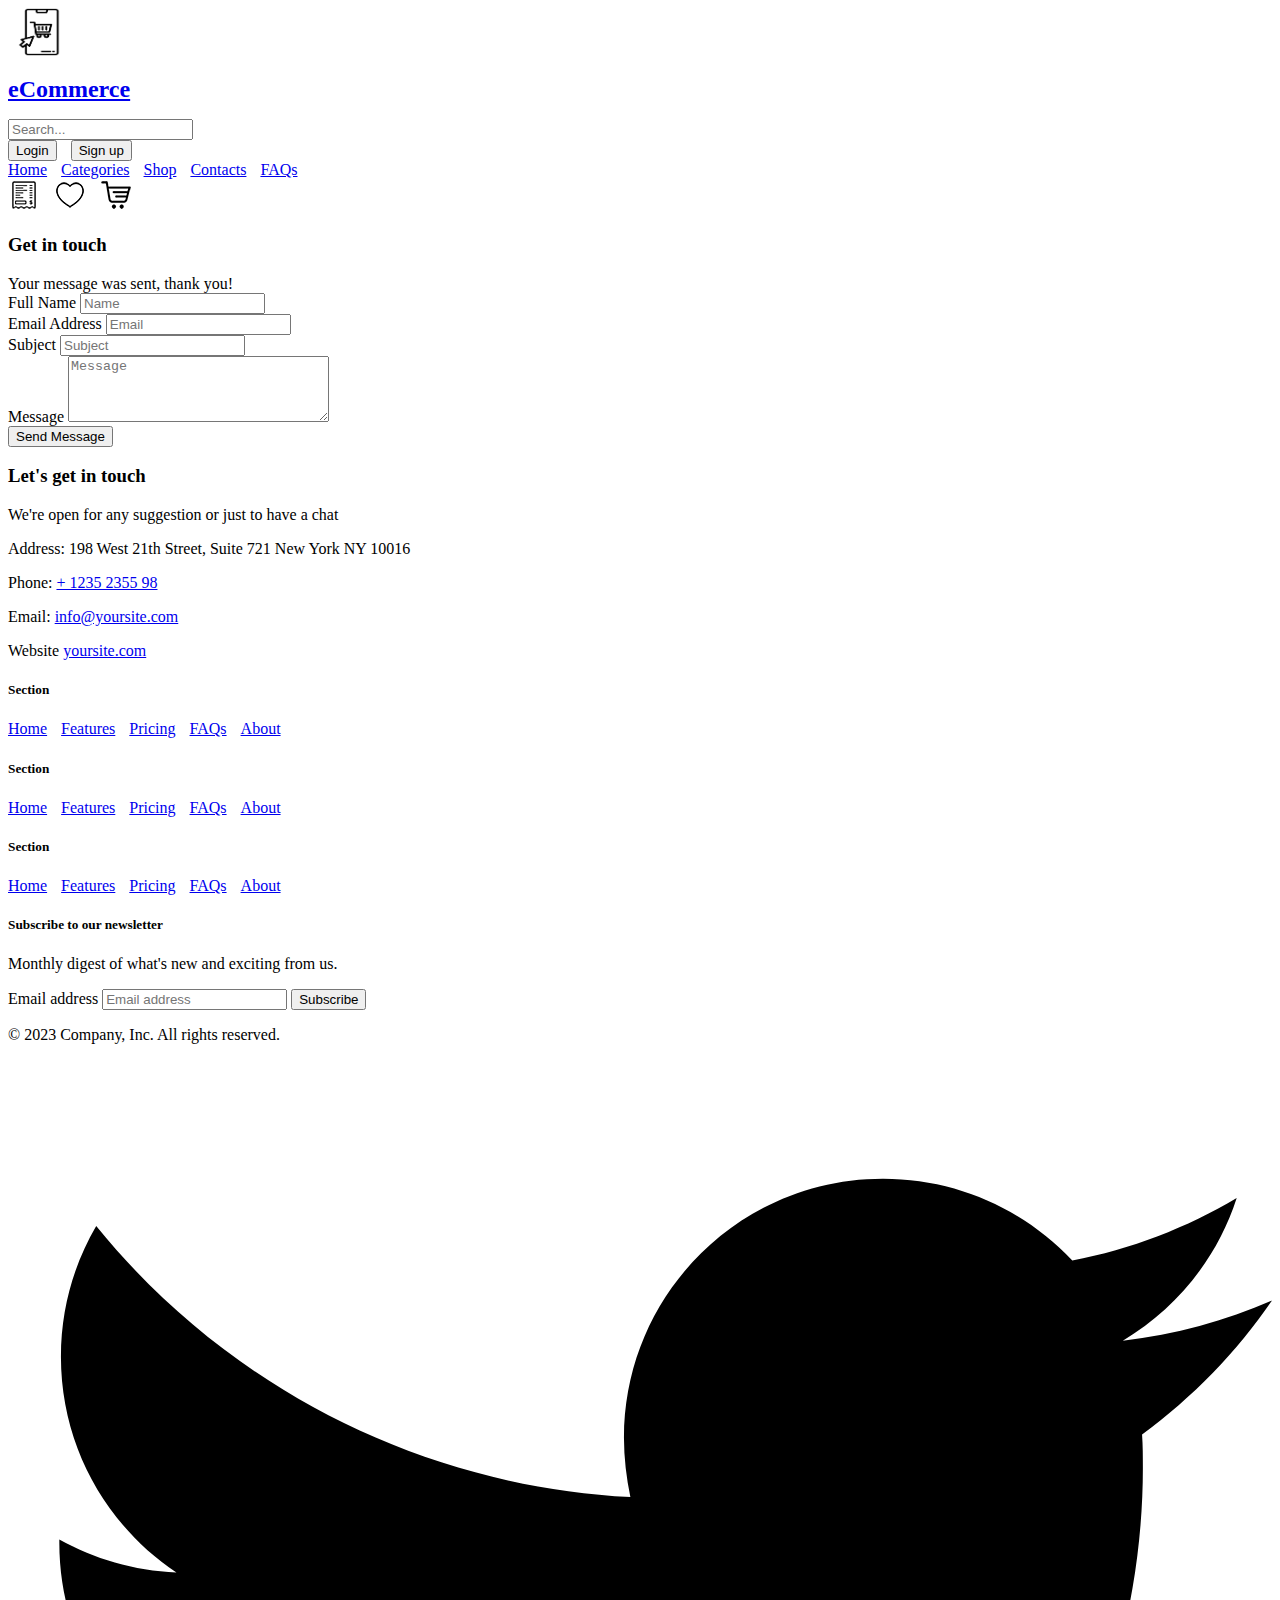
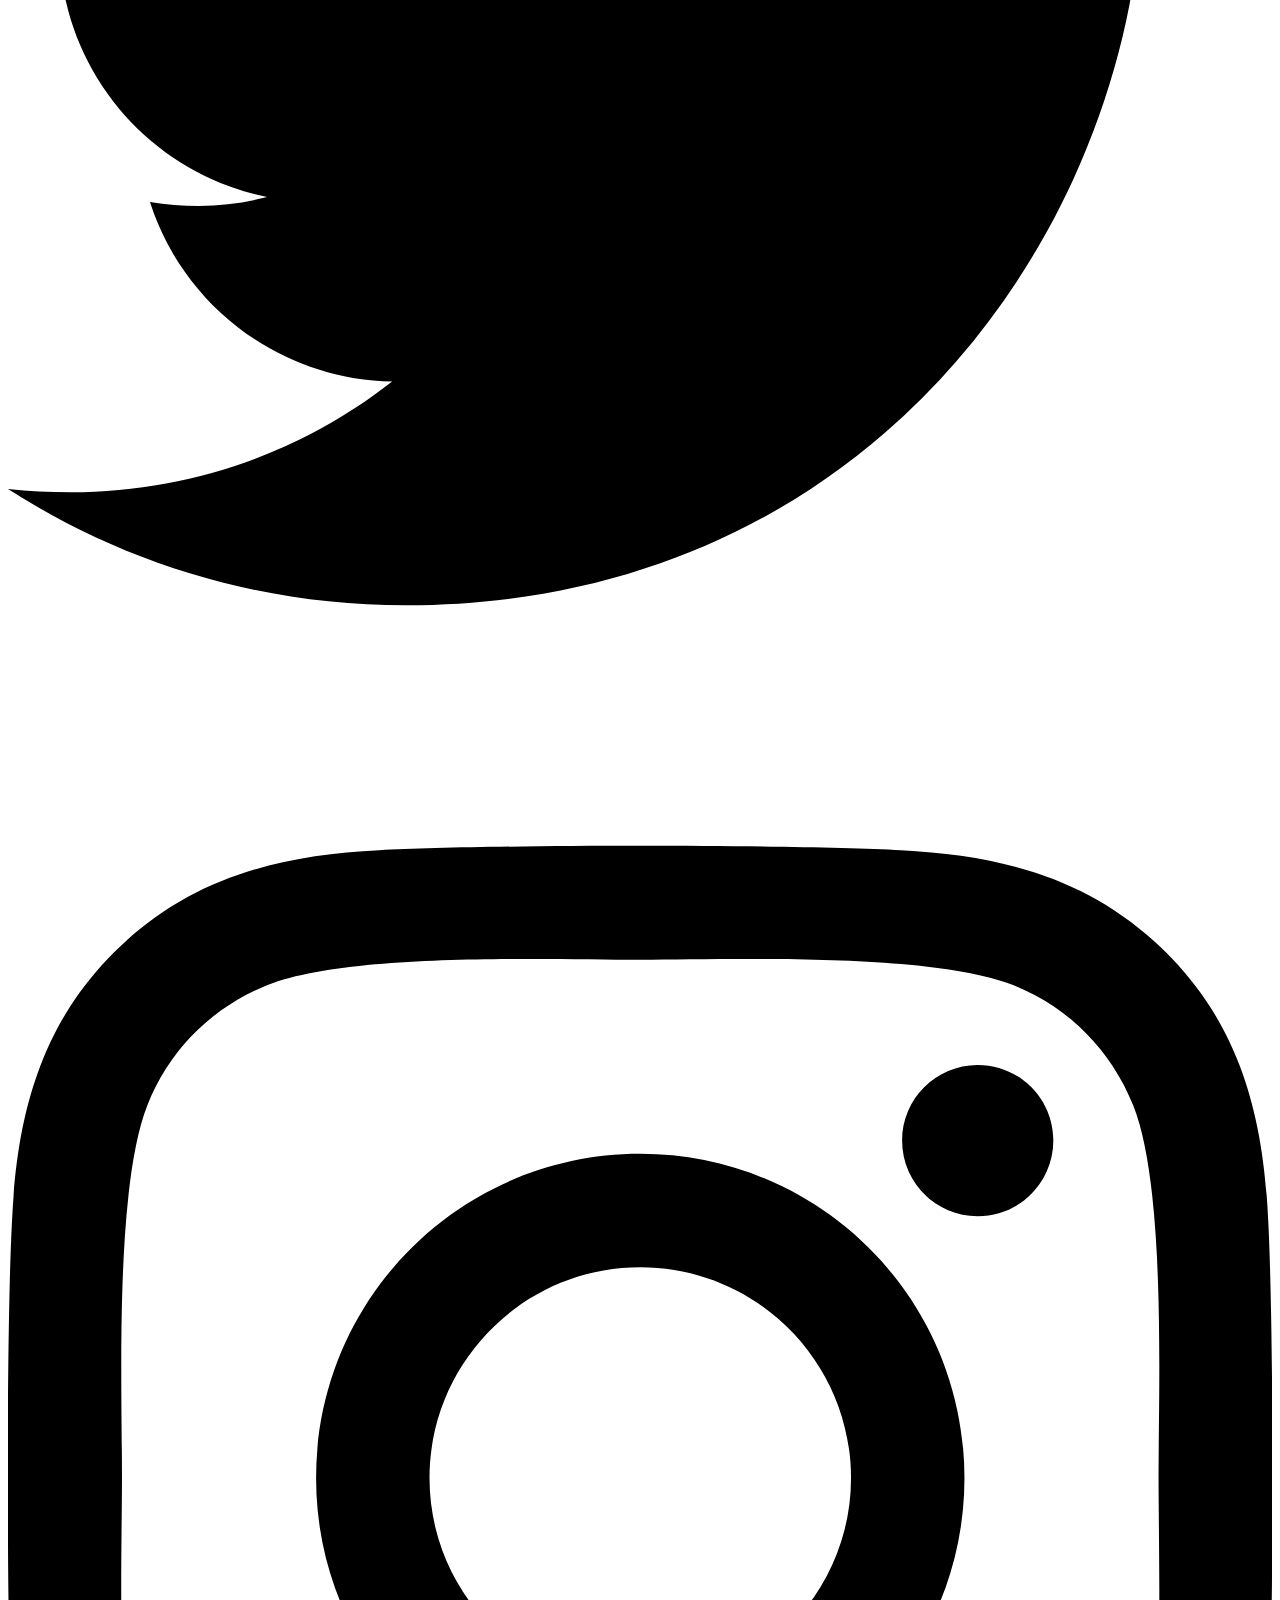
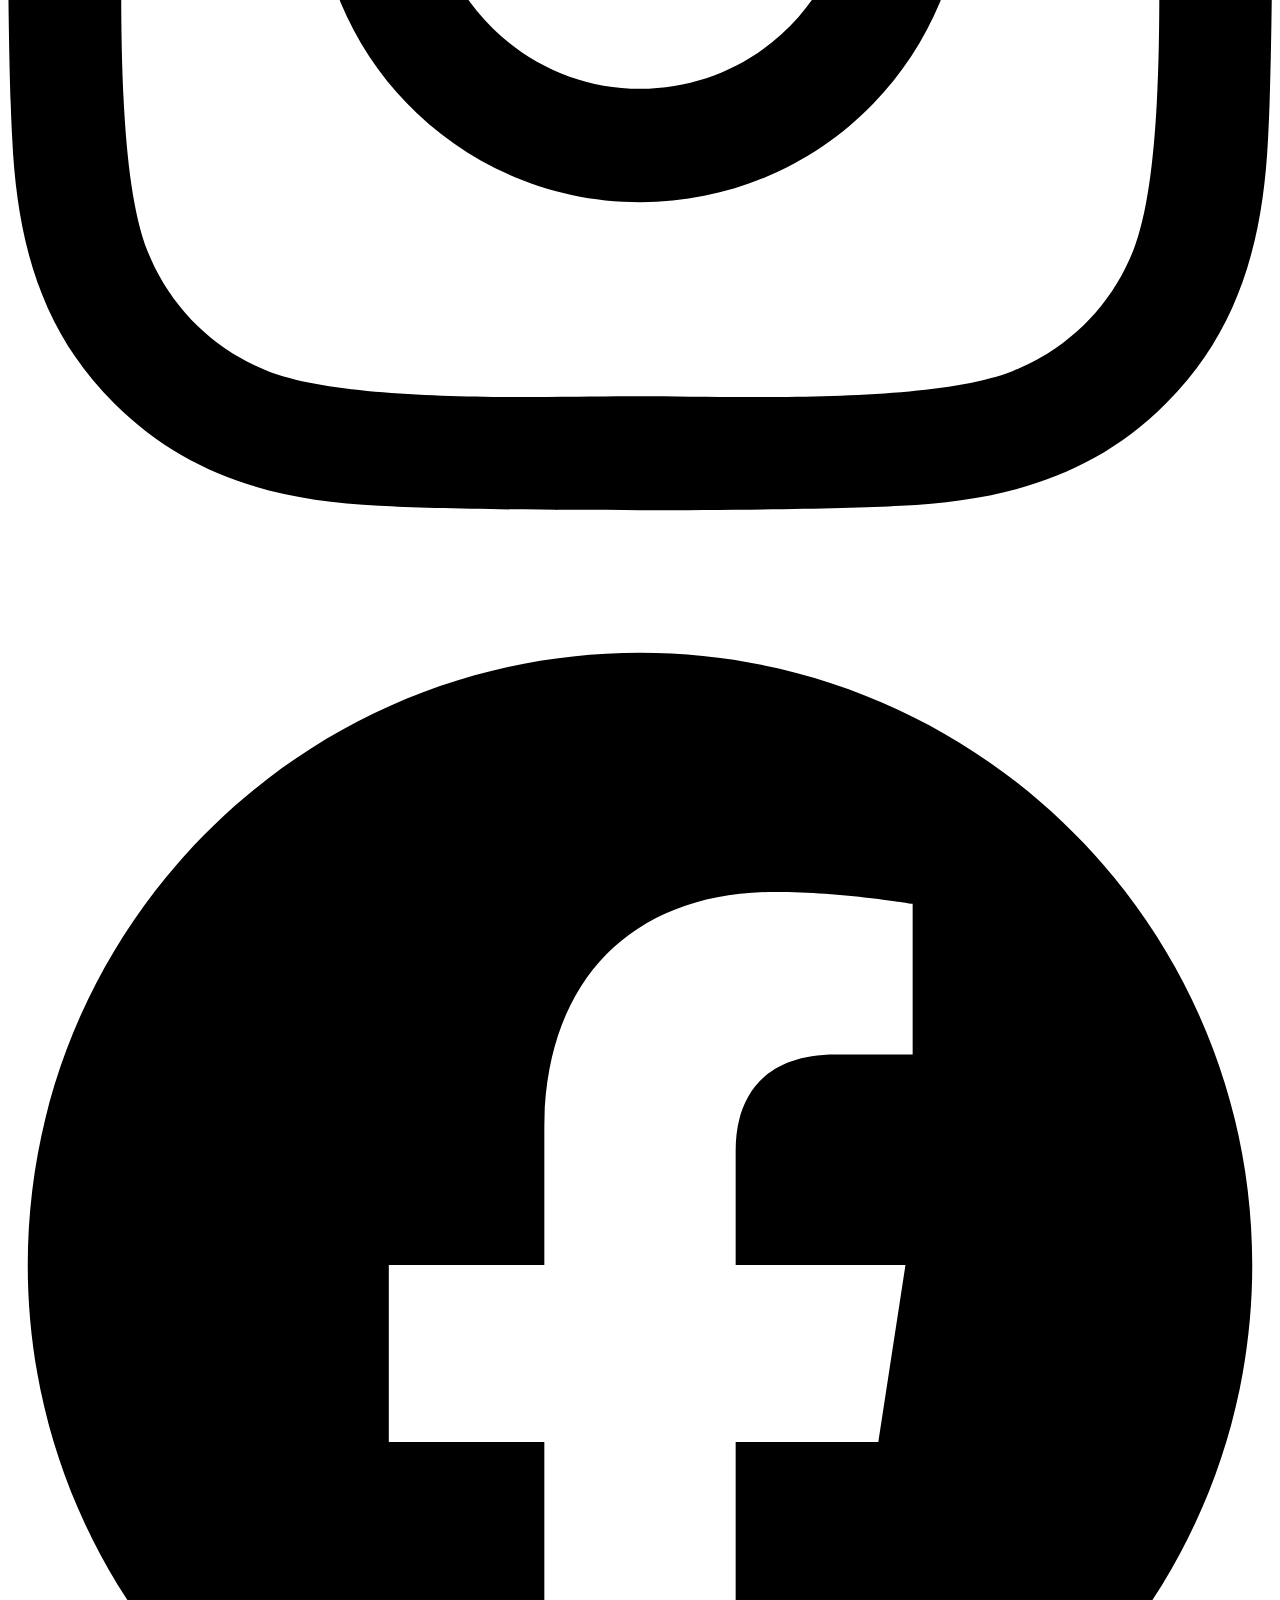
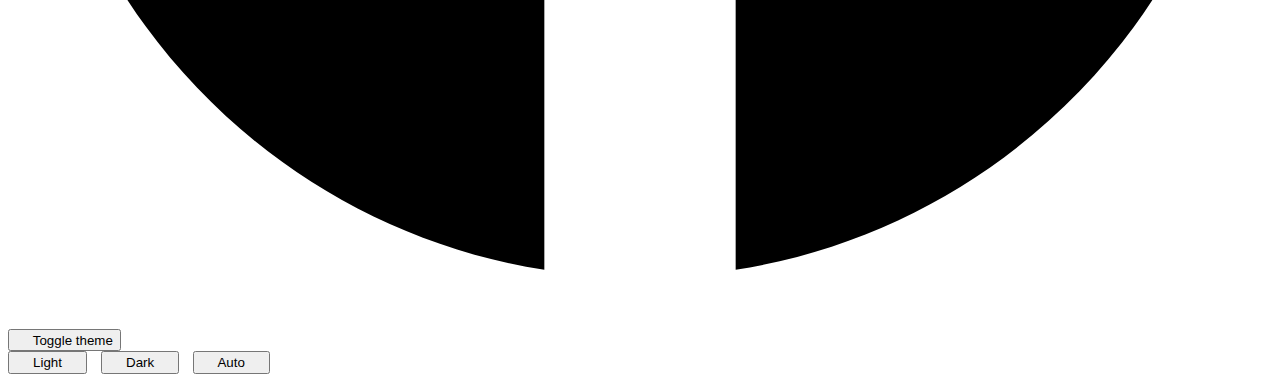
<file: pages/contacts.html>
<!DOCTYPE html>
<html lang="en">
  <head>
    <meta charset="UTF-8" />
    <meta http-equiv="X-UA-Compatible" content="IE=edge" />
    <meta name="viewport" content="width=device-width, initial-scale=1.0" />
    <title>Contacts</title>
    <script src="../components/Bootstrap/bootstrap5.js"></script>
    <link rel="stylesheet" href="../assets/css/style.css" />
  </head>
  <body>
    <header id="headerpage" class="bg-body-tertiary"></header>
    <main class="container">
      <section class="card ftco-section my-5">
        <div class="container card-body">
          <div class="row justify-content-center">
            <div class="col-md-12">
              <div class="wrapper">
                <div class="row no-gutters">
                  <div
                    class="col-lg-8 col-md-7 order-md-last d-flex align-items-stretch"
                  >
                    <div class="contact-wrap w-100 p-md-5 p-4">
                      <h3 class="mb-4">Get in touch</h3>
                      <div id="form-message-warning" class="mb-4"></div>
                      <div id="form-message-success" class="mb-4">
                        Your message was sent, thank you!
                      </div>
                      <form
                        method="POST"
                        id="contactForm"
                        name="contactForm"
                        class="contactForm"
                        novalidate="novalidate"
                      >
                        <div class="row">
                          <div class="col-md-6">
                            <div class="form-group">
                              <label class="label" for="name">Full Name</label>
                              <input
                                type="text"
                                class="form-control"
                                name="name"
                                id="name"
                                placeholder="Name"
                              />
                            </div>
                          </div>
                          <div class="col-md-6">
                            <div class="form-group">
                              <label class="label" for="email"
                                >Email Address</label
                              >
                              <input
                                type="email"
                                class="form-control"
                                name="email"
                                id="email"
                                placeholder="Email"
                              />
                            </div>
                          </div>
                          <div class="col-md-12">
                            <div class="form-group">
                              <label class="label" for="subject">Subject</label>
                              <input
                                type="text"
                                class="form-control"
                                name="subject"
                                id="subject"
                                placeholder="Subject"
                              />
                            </div>
                          </div>
                          <div class="col-md-12">
                            <div class="form-group">
                              <label class="label" for="#">Message</label>
                              <textarea
                                name="message"
                                class="form-control"
                                id="message"
                                cols="30"
                                rows="4"
                                placeholder="Message"
                              ></textarea>
                            </div>
                          </div>
                          <div class="col-md-12">
                            <div class="form-group mt-5">
                              <input
                                type="submit"
                                value="Send Message"
                                class="btn btn-secondary"
                              />
                              <div class="submitting"></div>
                            </div>
                          </div>
                        </div>
                      </form>
                    </div>
                  </div>
                  <div class="col-lg-4 col-md-5 d-flex align-items-stretch">
                    <div
                      class="info-wrap bg-body-tertiary w-100 p-md-5 p-4 rounded"
                    >
                      <h3>Let's get in touch</h3>
                      <p class="mb-4">
                        We're open for any suggestion or just to have a chat
                      </p>
                      <div class="dbox w-100 d-flex align-items-start">
                        <div
                          class="icon d-flex align-items-center justify-content-center"
                        >
                          <span class="fa fa-map-marker"></span>
                        </div>
                        <div class="text pl-3">
                          <p>
                            <span>Address:</span> 198 West 21th Street, Suite
                            721 New York NY 10016
                          </p>
                        </div>
                      </div>
                      <div class="dbox w-100 d-flex align-items-center">
                        <div
                          class="icon d-flex align-items-center justify-content-center"
                        >
                          <span class="fa fa-phone"></span>
                        </div>
                        <div class="text pl-3">
                          <p>
                            <span>Phone:</span>
                            <a
                              href="tel://1234567920"
                              class="link-body-emphasis"
                              >+ 1235 2355 98</a
                            >
                          </p>
                        </div>
                      </div>
                      <div class="dbox w-100 d-flex align-items-center">
                        <div
                          class="icon d-flex align-items-center justify-content-center"
                        >
                          <span class="fa fa-paper-plane"></span>
                        </div>
                        <div class="text pl-3">
                          <p>
                            <span>Email:</span>
                            <a
                              href="mailto:info@yoursite.com"
                              class="link-body-emphasis"
                              >info@yoursite.com</a
                            >
                          </p>
                        </div>
                      </div>
                      <div class="dbox w-100 d-flex align-items-center">
                        <div
                          class="icon d-flex align-items-center justify-content-center"
                        >
                          <span class="fa fa-globe"></span>
                        </div>
                        <div class="text pl-3">
                          <p>
                            <span>Website</span>
                            <a href="#" class="link-body-emphasis"
                              >yoursite.com</a
                            >
                          </p>
                        </div>
                      </div>
                    </div>
                  </div>
                </div>
              </div>
            </div>
          </div>
        </div>
      </section>
    </main>
    <footer id="footer" class="bg-body-tertiary"></footer>
    <script src="../components/Header/headerpage.js"></script>
    <script src="../components/Footer/footer.js"></script>
  </body>
</html>
</file>
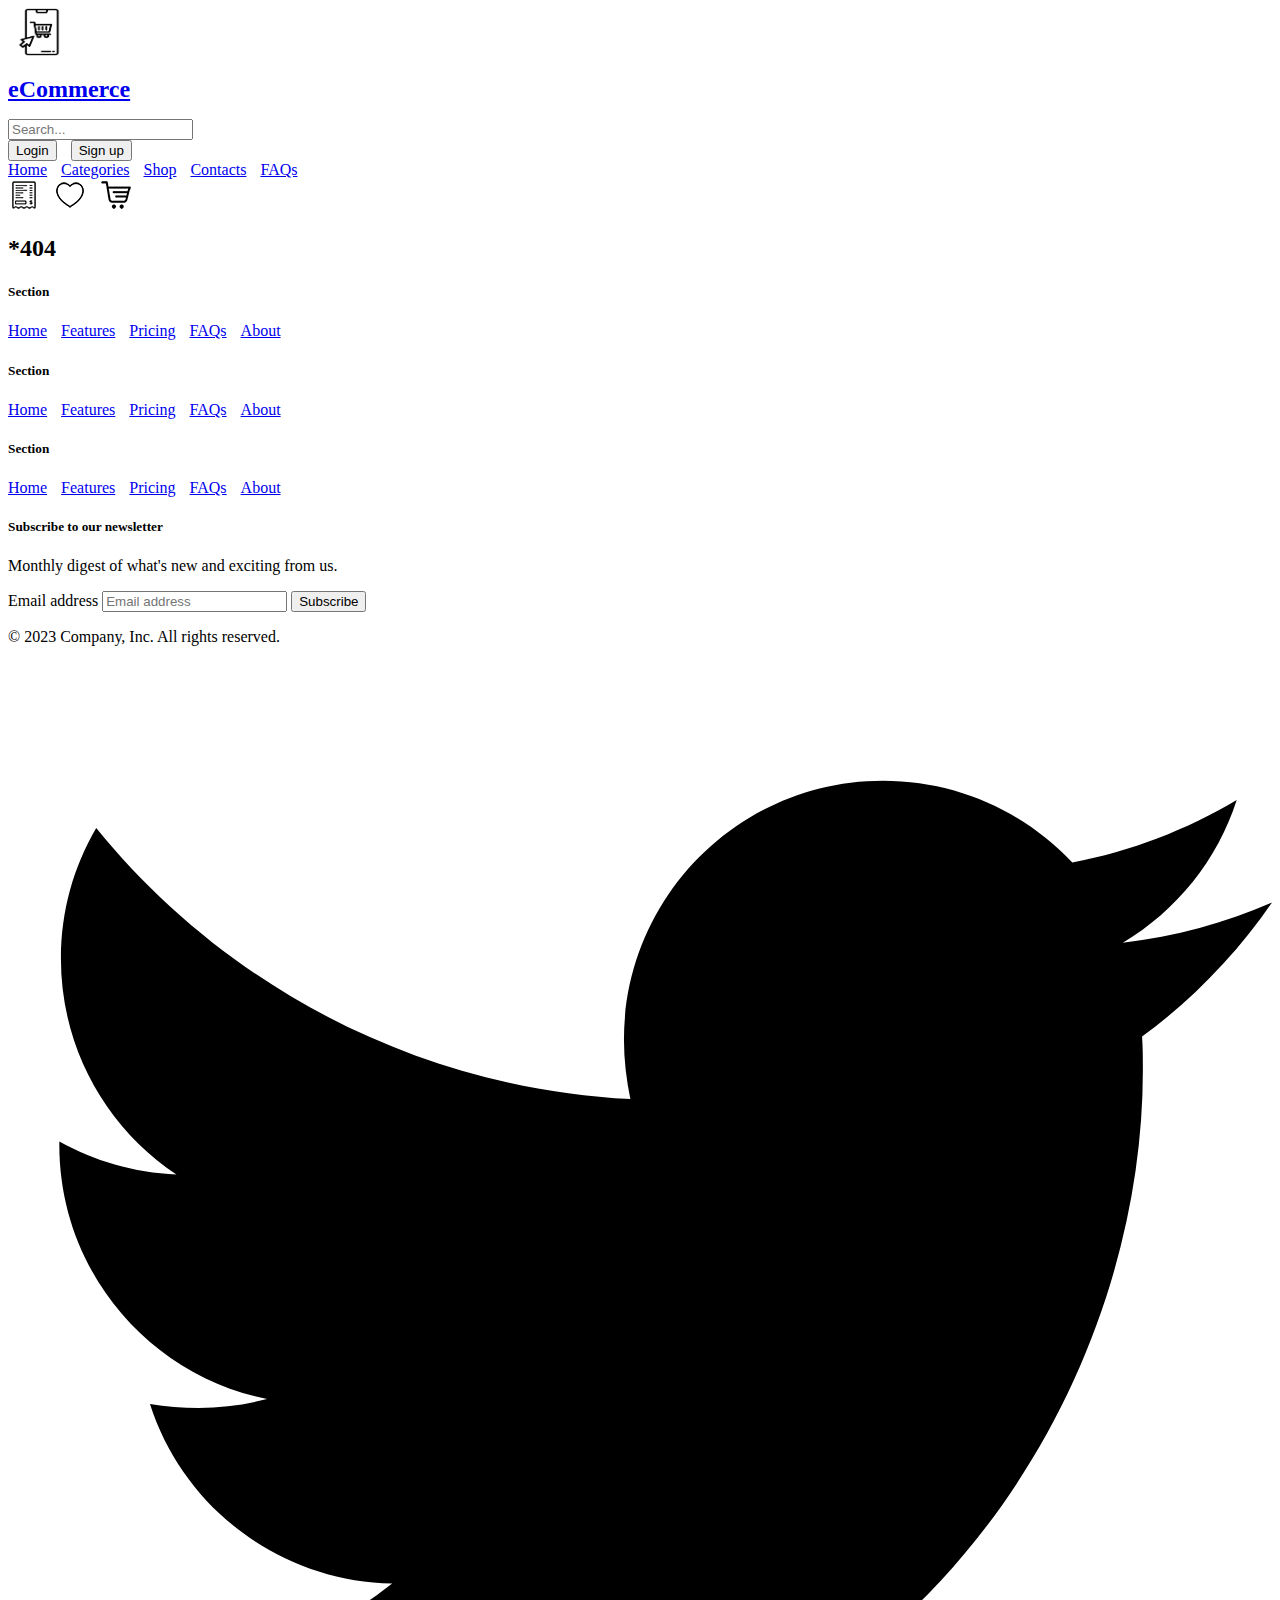
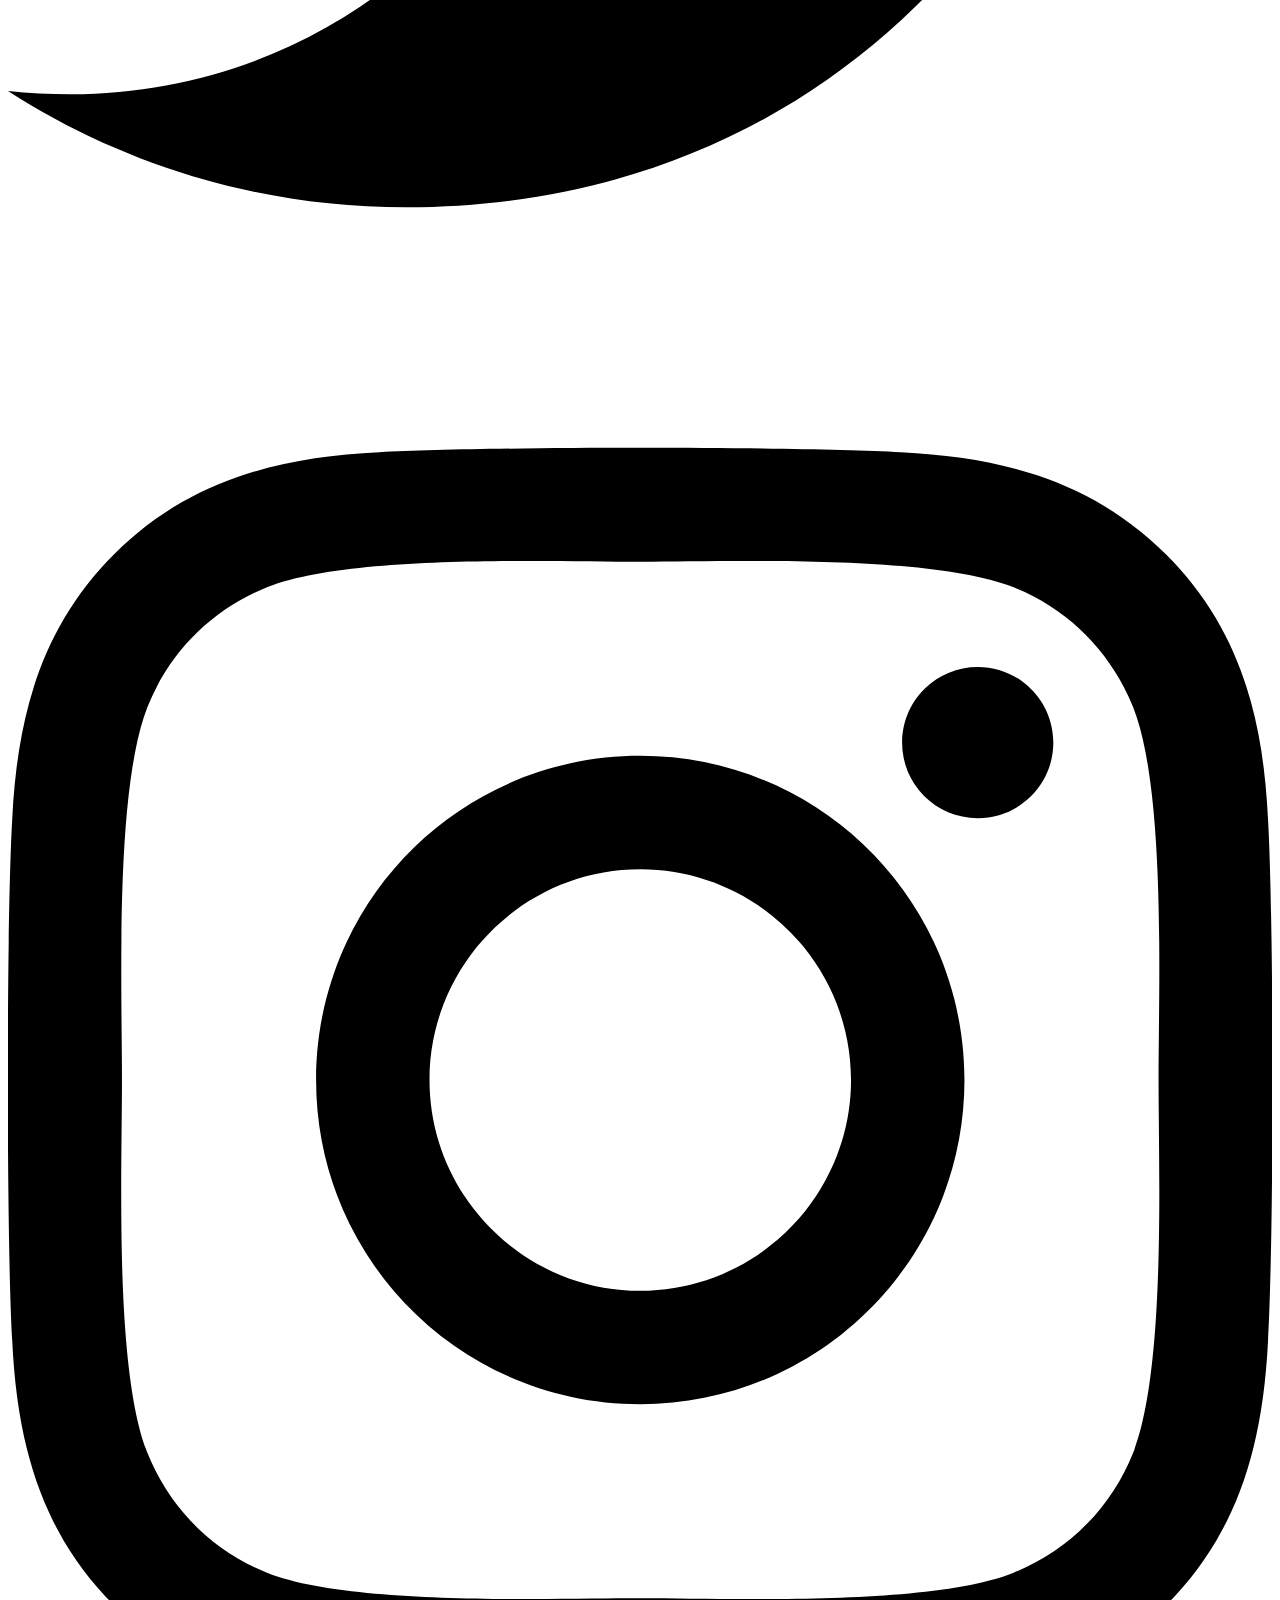
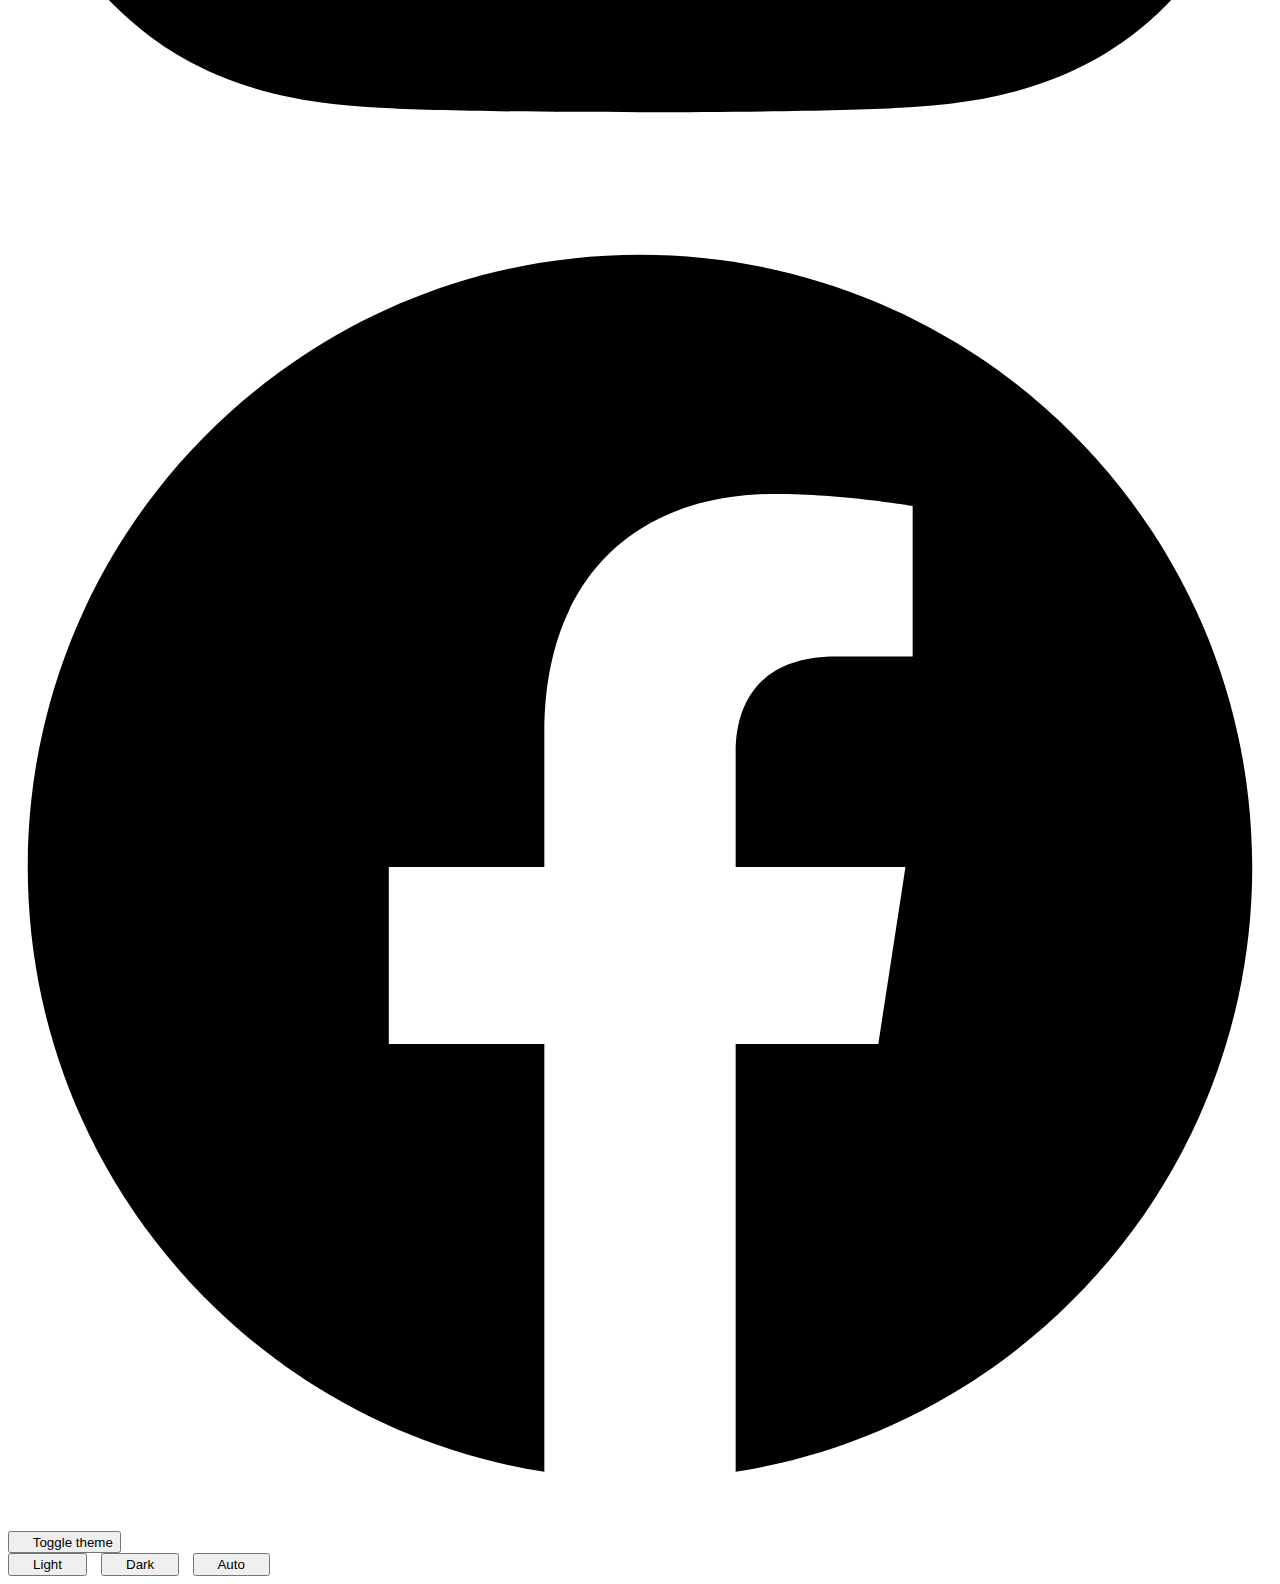
<file: pages/error404.html>
<!DOCTYPE html>
<html lang="en">
  <head>
    <meta charset="UTF-8" />
    <meta http-equiv="X-UA-Compatible" content="IE=edge" />
    <meta name="viewport" content="width=device-width, initial-scale=1.0" />
    <title>Error 404</title>
    <script src="../components/Bootstrap/bootstrap5.js"></script>
    <link rel="stylesheet" href="../assets/css/style.css" />
  </head>
  <body>
    <header id="headerpage" class="bg-body-tertiary"></header>
    <main class="container">
      <h2>*404</h2>
    </main>
    <footer id="footer" class="bg-body-tertiary"></footer>
    <script src="../components/Header/headerpage.js"></script>
    <script src="../components/Footer/footer.js"></script>
  </body>
</html>
</file>
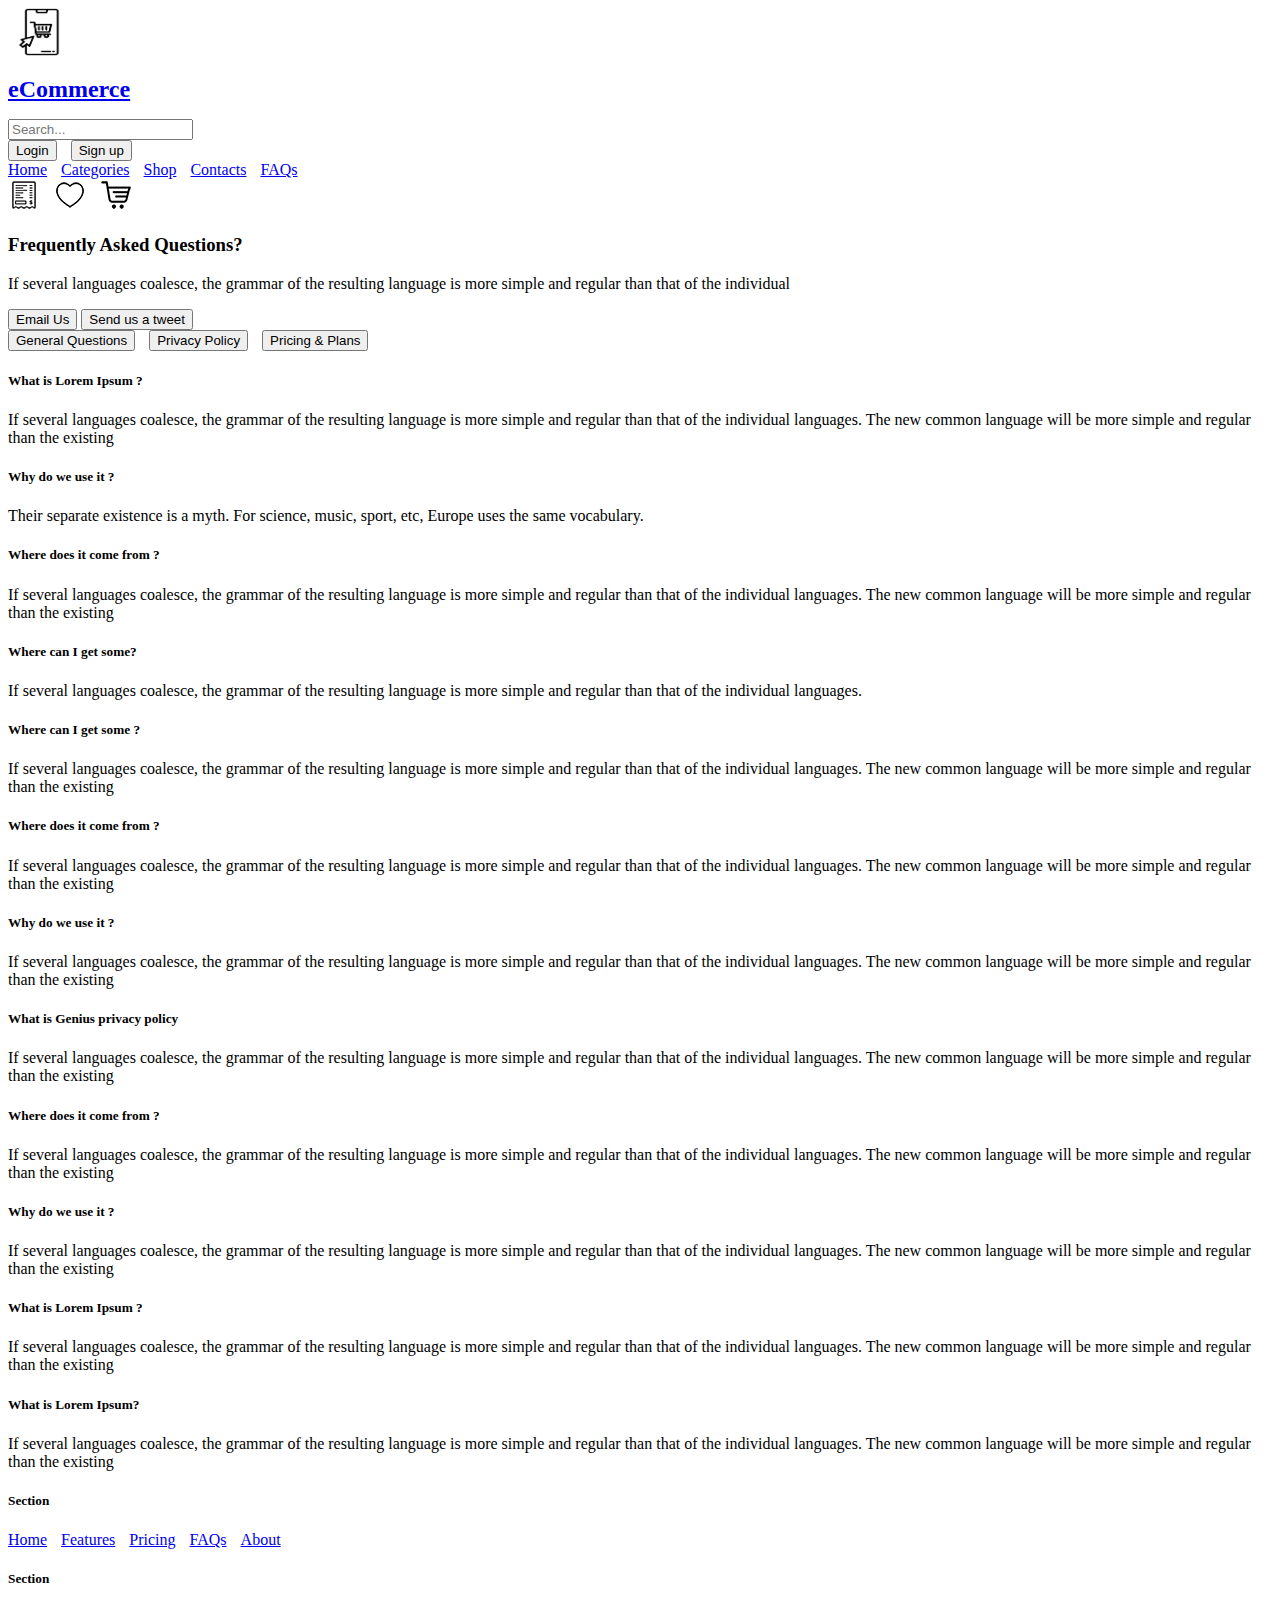
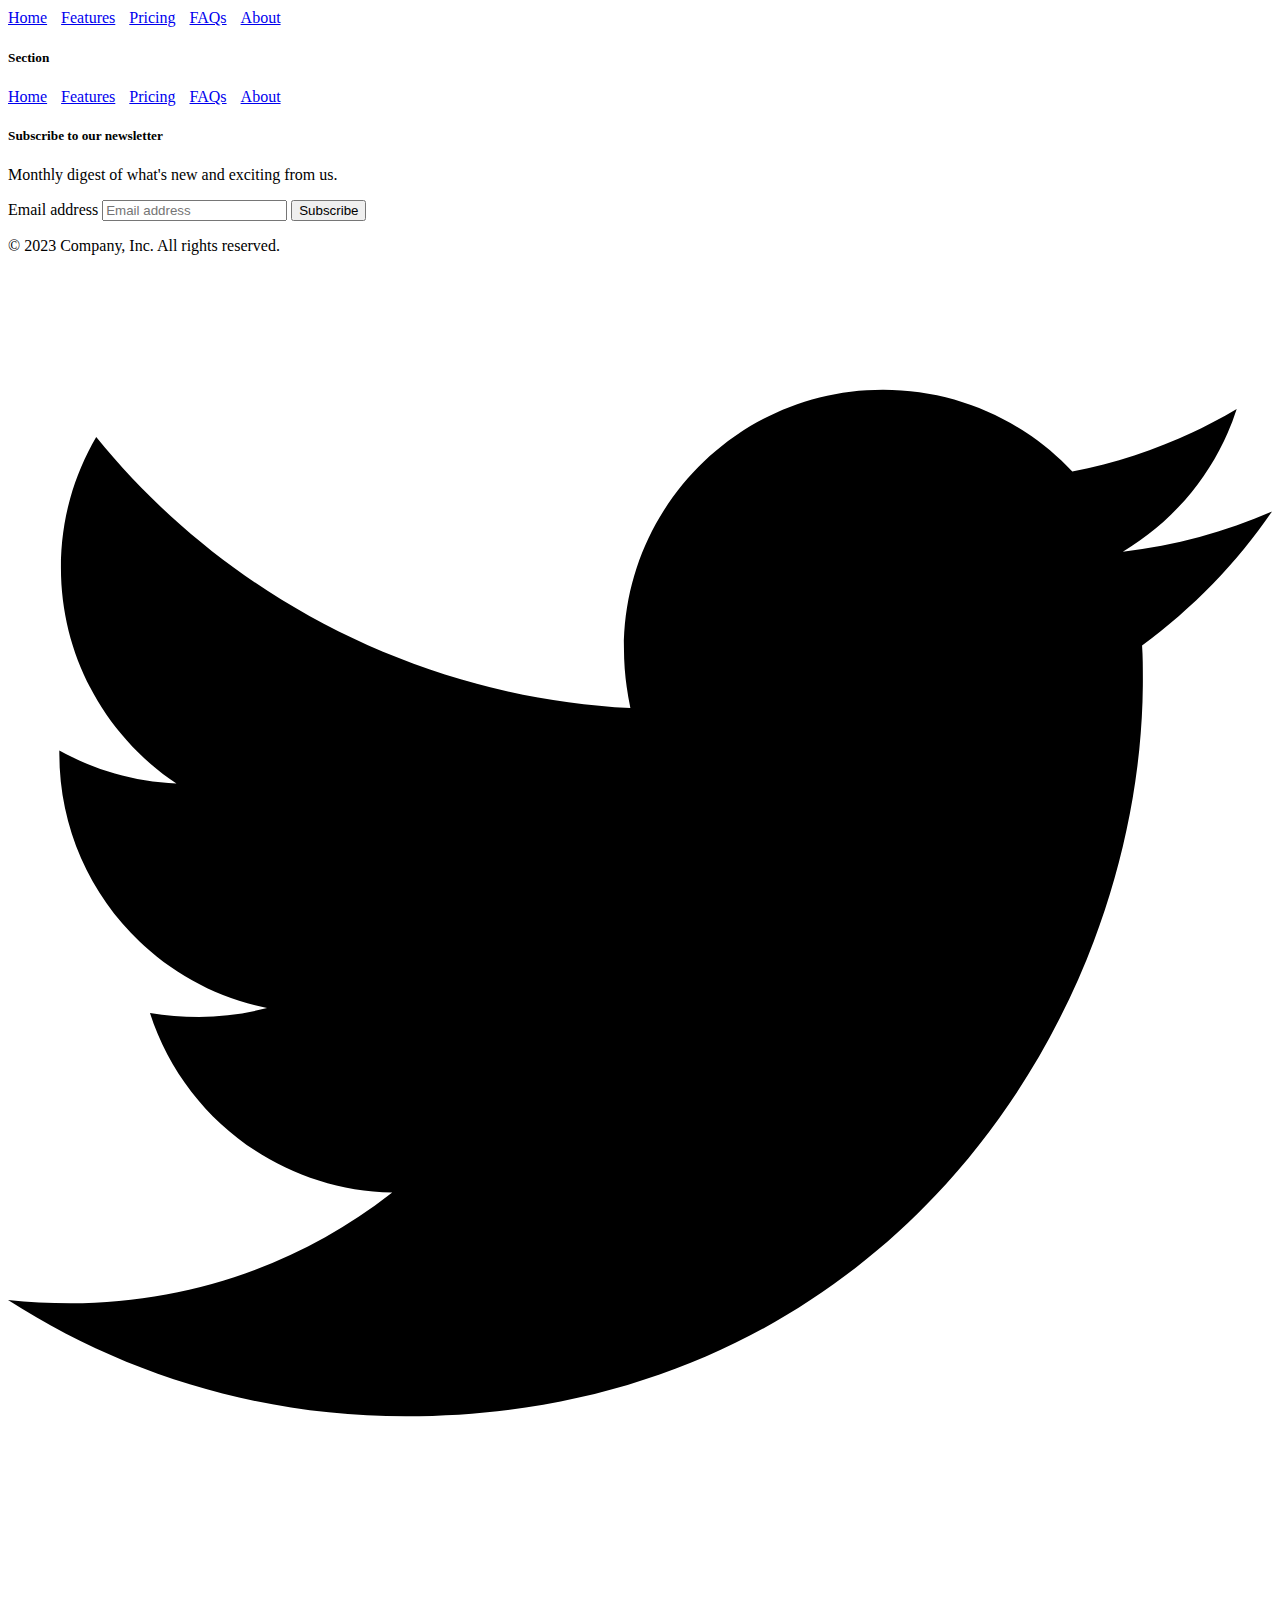
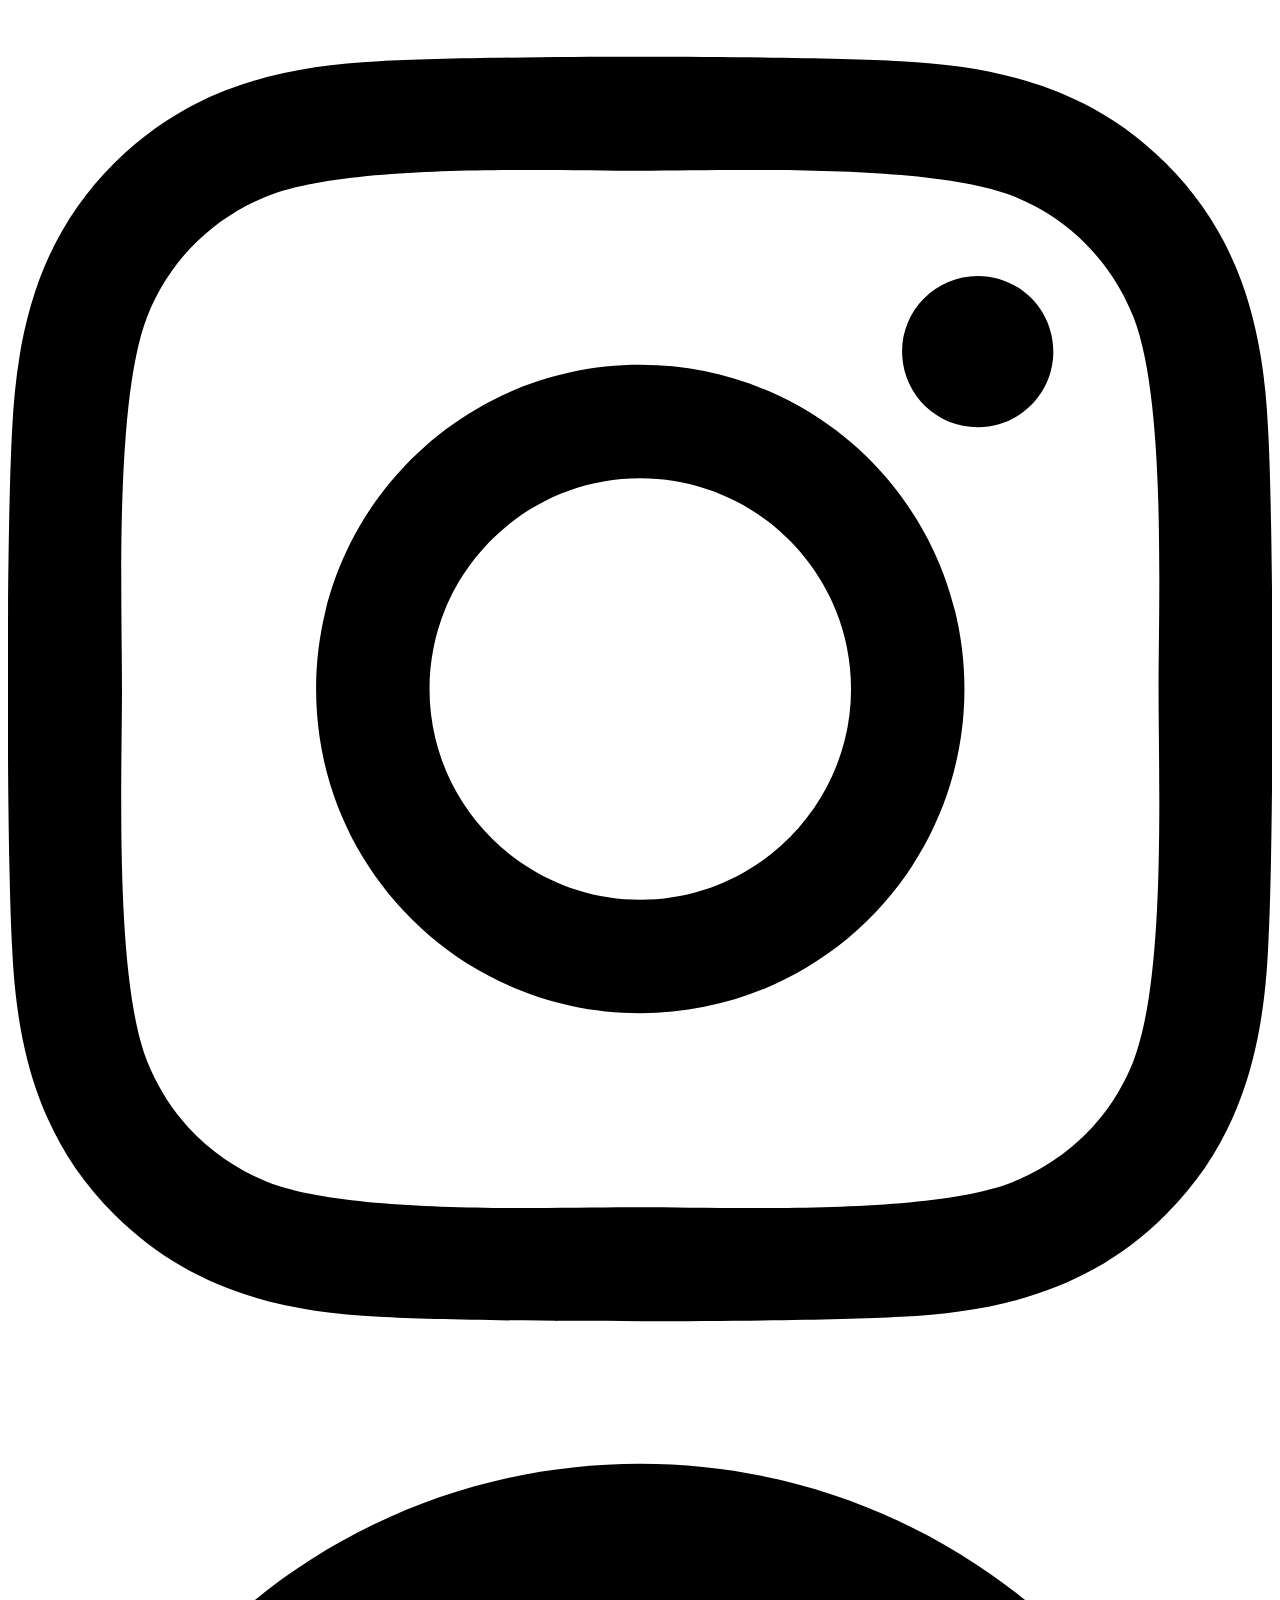
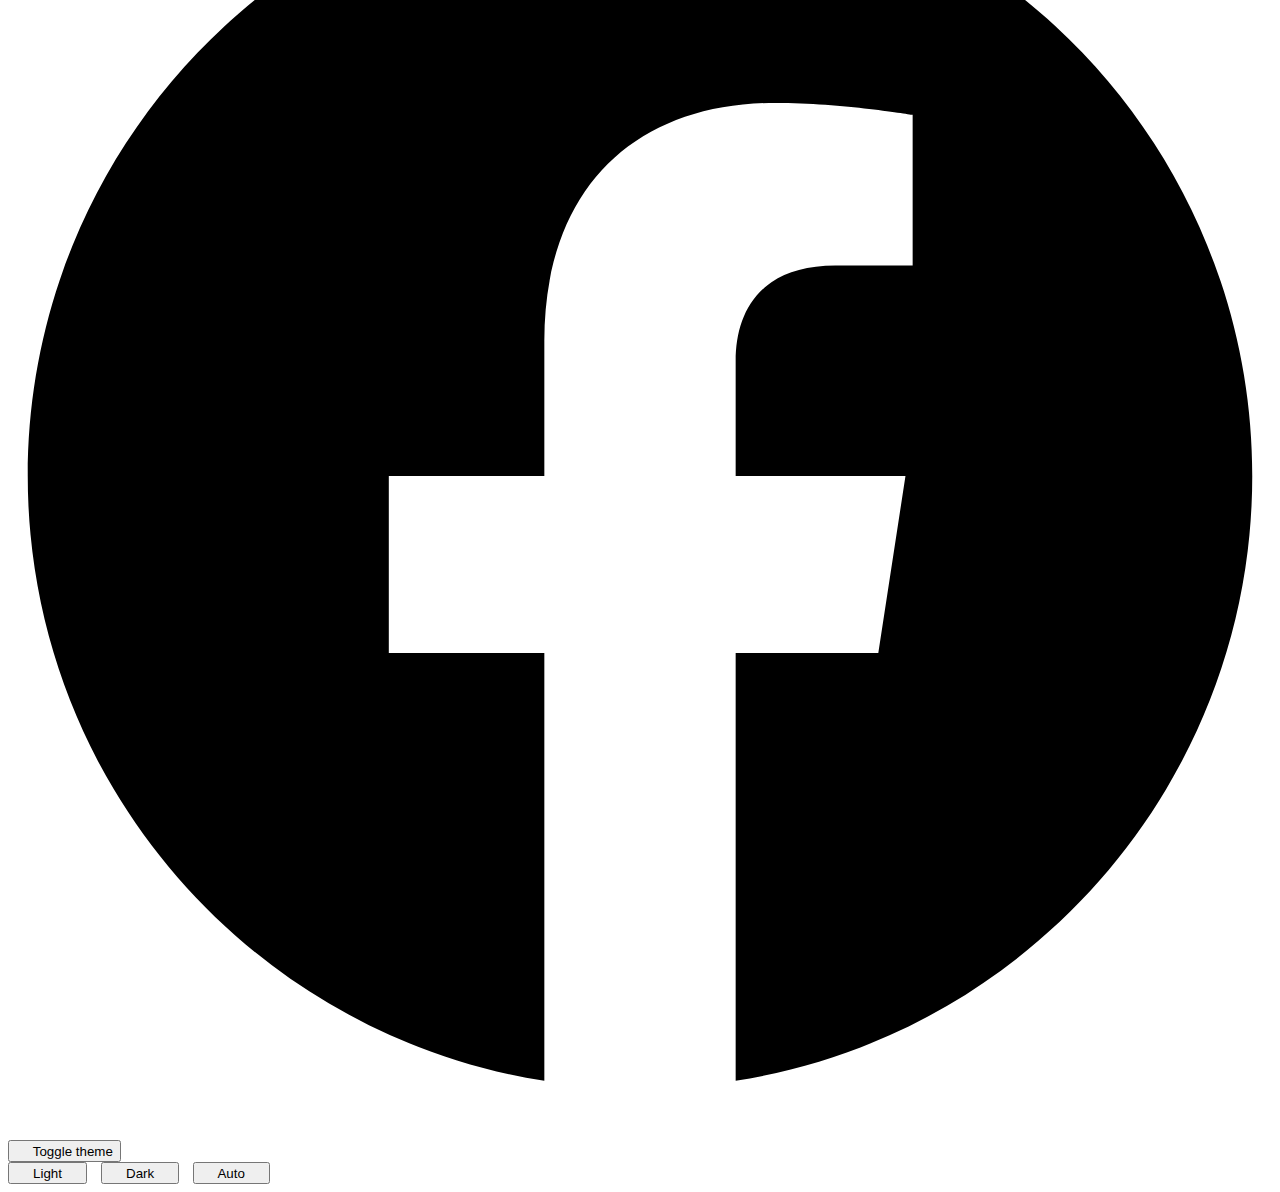
<file: pages/faqs.html>
<!DOCTYPE html>
<html lang="en">
  <head>
    <meta charset="UTF-8" />
    <meta http-equiv="X-UA-Compatible" content="IE=edge" />
    <meta name="viewport" content="width=device-width, initial-scale=1.0" />
    <title>FAQs</title>
    <script src="../components/Bootstrap/bootstrap5.js"></script>
    <link rel="stylesheet" href="../assets/css/style.css" />
  </head>
  <body>
    <header id="headerpage" class="bg-body-tertiary"></header>
    <main class="container">
      <div class="row my-5">
        <div class="col-lx-12">
          <div class="card">
            <div class="card-body">
              <div class="row justify-content-center mt-4">
                <div class="col-xl-5 col-lg-8">
                  <div class="text-center">
                    <h3>Frequently Asked Questions?</h3>
                    <p class="text-muted">
                      If several languages coalesce, the grammar of the
                      resulting language is more simple and regular than that of
                      the individual
                    </p>
                    <div>
                      <button type="button" class="btn btn-secondary me-2">
                        Email Us
                      </button>
                      <button type="button" class="btn btn-secondary">
                        Send us a tweet
                      </button>
                    </div>
                  </div>
                </div>
                <!-- end col -->
              </div>
              <!-- end row -->
              <div class="row justify-content-center mt-5">
                <div class="col-9">
                  <ul
                    class="nav nav-tabs nav-tabs-custom nav-justified justify-content-center faq-tab-box"
                    id="pills-tab"
                    role="tablist"
                  >
                    <li class="nav-item" role="presentation">
                      <button
                        class="nav-link active"
                        id="pills-genarel-tab"
                        data-bs-toggle="pill"
                        data-bs-target="#pills-genarel"
                        type="button"
                        role="tab"
                        aria-controls="pills-genarel"
                        aria-selected="true"
                      >
                        <span class="font-size-16">General Questions</span>
                      </button>
                    </li>
                    <li class="nav-item" role="presentation">
                      <button
                        class="nav-link"
                        id="pills-privacy_policy-tab"
                        data-bs-toggle="pill"
                        data-bs-target="#pills-privacy_policy"
                        type="button"
                        role="tab"
                        aria-controls="pills-privacy_policy"
                        aria-selected="false"
                      >
                        <span class="font-size-16">Privacy Policy</span>
                      </button>
                    </li>
                    <li class="nav-item" role="presentation">
                      <button
                        class="nav-link"
                        id="pills-teachers-tab"
                        data-bs-toggle="pill"
                        data-bs-target="#pills-pricing_plan"
                        type="button"
                        role="tab"
                        aria-controls="pills-pricing_plan"
                        aria-selected="false"
                      >
                        <span class="font-size-16">Pricing &amp; Plans</span>
                      </button>
                    </li>
                  </ul>
                </div>
                <div class="col-lg-9">
                  <div class="tab-content pt-3" id="pills-tabContent">
                    <div
                      class="tab-pane fade active show"
                      id="pills-genarel"
                      role="tabpanel"
                      aria-labelledby="pills-genarel-tab"
                    >
                      <div class="row g-4 mt-2">
                        <div class="col-lg-6">
                          <h5>What is Lorem Ipsum ?</h5>
                          <p class="text-muted">
                            If several languages coalesce, the grammar of the
                            resulting language is more simple and regular than
                            that of the individual languages. The new common
                            language will be more simple and regular than the
                            existing
                          </p>
                        </div>
                        <div class="col-lg-6">
                          <h5>Why do we use it ?</h5>
                          <p class="text-muted">
                            Their separate existence is a myth. For science,
                            music, sport, etc, Europe uses the same vocabulary.
                          </p>
                        </div>
                        <div class="col-lg-6">
                          <h5>Where does it come from ?</h5>
                          <p class="text-muted">
                            If several languages coalesce, the grammar of the
                            resulting language is more simple and regular than
                            that of the individual languages. The new common
                            language will be more simple and regular than the
                            existing
                          </p>
                        </div>
                        <div class="col-lg-6">
                          <h5>Where can I get some?</h5>
                          <p class="lg-base">
                            If several languages coalesce, the grammar of the
                            resulting language is more simple and regular than
                            that of the individual languages.
                          </p>
                        </div>
                      </div>
                    </div>

                    <div
                      class="tab-pane fade"
                      id="pills-privacy_policy"
                      role="tabpanel"
                      aria-labelledby="pills-privacy_policy-tab"
                    >
                      <div class="row g-4 mt-2">
                        <div class="col-lg-6">
                          <h5>Where can I get some ?</h5>
                          <p class="lg-base">
                            If several languages coalesce, the grammar of the
                            resulting language is more simple and regular than
                            that of the individual languages. The new common
                            language will be more simple and regular than the
                            existing
                          </p>
                        </div>
                        <div class="col-lg-6">
                          <h5>Where does it come from ?</h5>
                          <p class="lg-base">
                            If several languages coalesce, the grammar of the
                            resulting language is more simple and regular than
                            that of the individual languages. The new common
                            language will be more simple and regular than the
                            existing
                          </p>
                        </div>
                        <div class="col-lg-6">
                          <h5>Why do we use it ?</h5>
                          <p class="lg-base">
                            If several languages coalesce, the grammar of the
                            resulting language is more simple and regular than
                            that of the individual languages. The new common
                            language will be more simple and regular than the
                            existing
                          </p>
                        </div>
                        <div class="col-lg-6">
                          <h5>What is Genius privacy policy</h5>
                          <p class="lg-base">
                            If several languages coalesce, the grammar of the
                            resulting language is more simple and regular than
                            that of the individual languages. The new common
                            language will be more simple and regular than the
                            existing
                          </p>
                        </div>
                      </div>
                    </div>
                    <div
                      class="tab-pane fade"
                      id="pills-pricing_plan"
                      role="tabpanel"
                    >
                      <div class="row g-4 mt-4">
                        <div class="col-lg-6">
                          <h5>Where does it come from ?</h5>
                          <p class="lg-base">
                            If several languages coalesce, the grammar of the
                            resulting language is more simple and regular than
                            that of the individual languages. The new common
                            language will be more simple and regular than the
                            existing
                          </p>
                        </div>
                        <div class="col-lg-6">
                          <h5>Why do we use it ?</h5>
                          <p class="lg-base">
                            If several languages coalesce, the grammar of the
                            resulting language is more simple and regular than
                            that of the individual languages. The new common
                            language will be more simple and regular than the
                            existing
                          </p>
                        </div>
                        <div class="col-lg-6">
                          <h5>What is Lorem Ipsum ?</h5>
                          <p class="lg-base">
                            If several languages coalesce, the grammar of the
                            resulting language is more simple and regular than
                            that of the individual languages. The new common
                            language will be more simple and regular than the
                            existing
                          </p>
                        </div>
                        <div class="col-lg-6">
                          <h5>What is Lorem Ipsum?</h5>
                          <p class="lg-base">
                            If several languages coalesce, the grammar of the
                            resulting language is more simple and regular than
                            that of the individual languages. The new common
                            language will be more simple and regular than the
                            existing
                          </p>
                        </div>
                      </div>
                    </div>
                  </div>
                </div>
            </div>
          </div>
        </div>
      </div>
    </main>
    <footer id="footer" class="bg-body-tertiary"></footer>
    <script src="../components/Header/headerpage.js"></script>
    <script src="../components/Footer/footer.js"></script>
  </body>
</html>
</file>
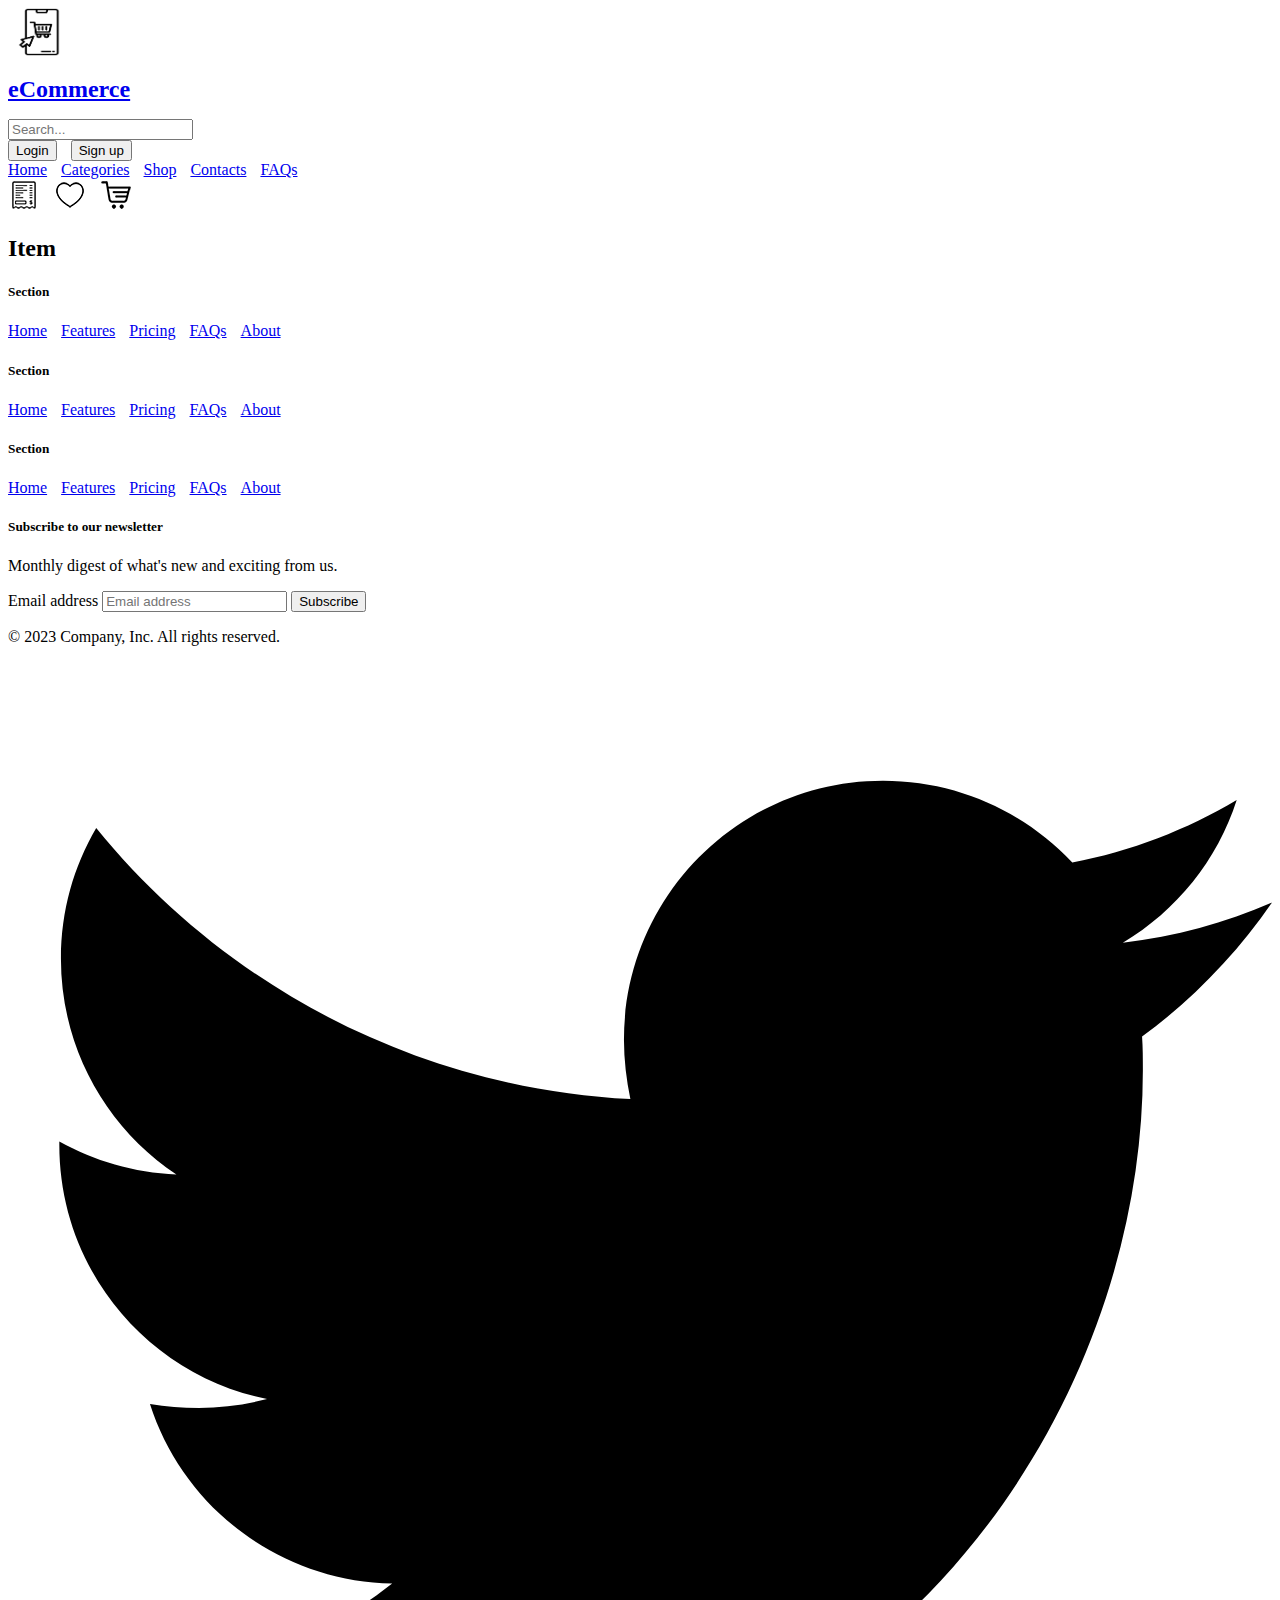
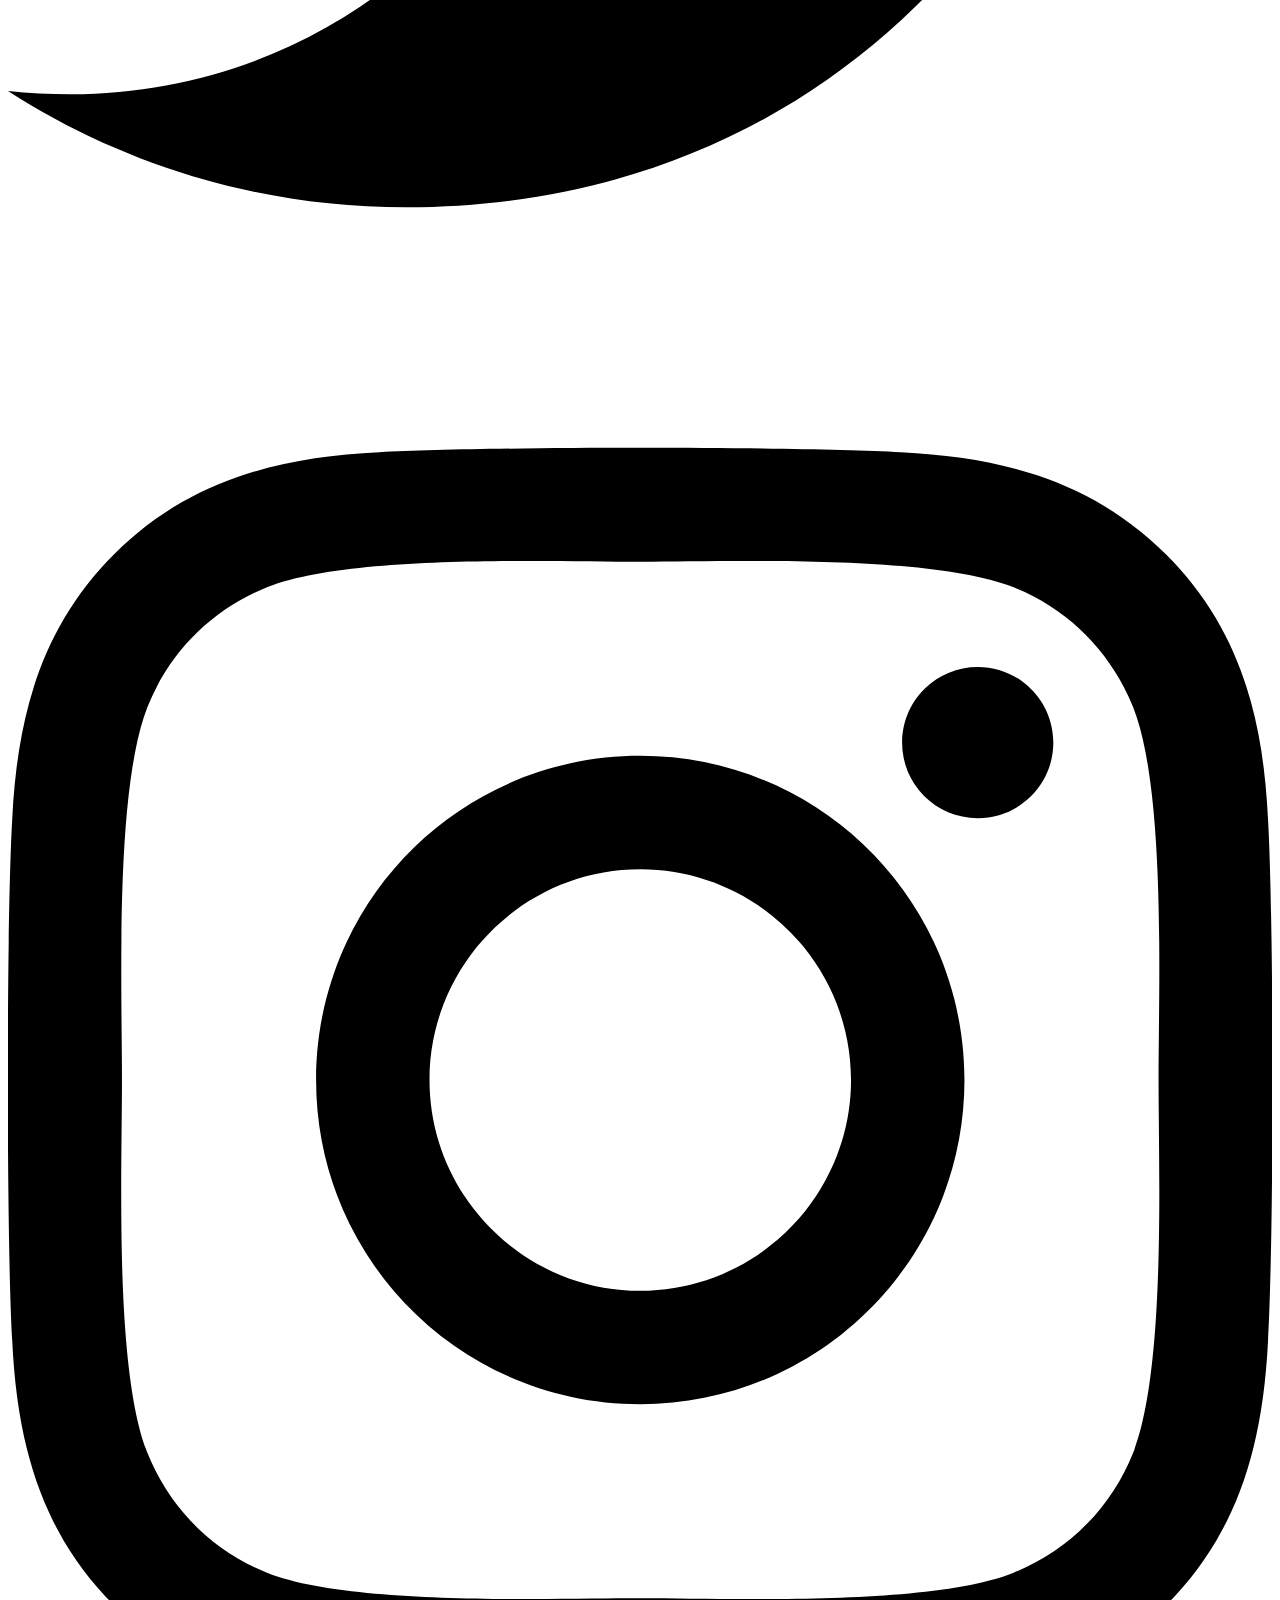
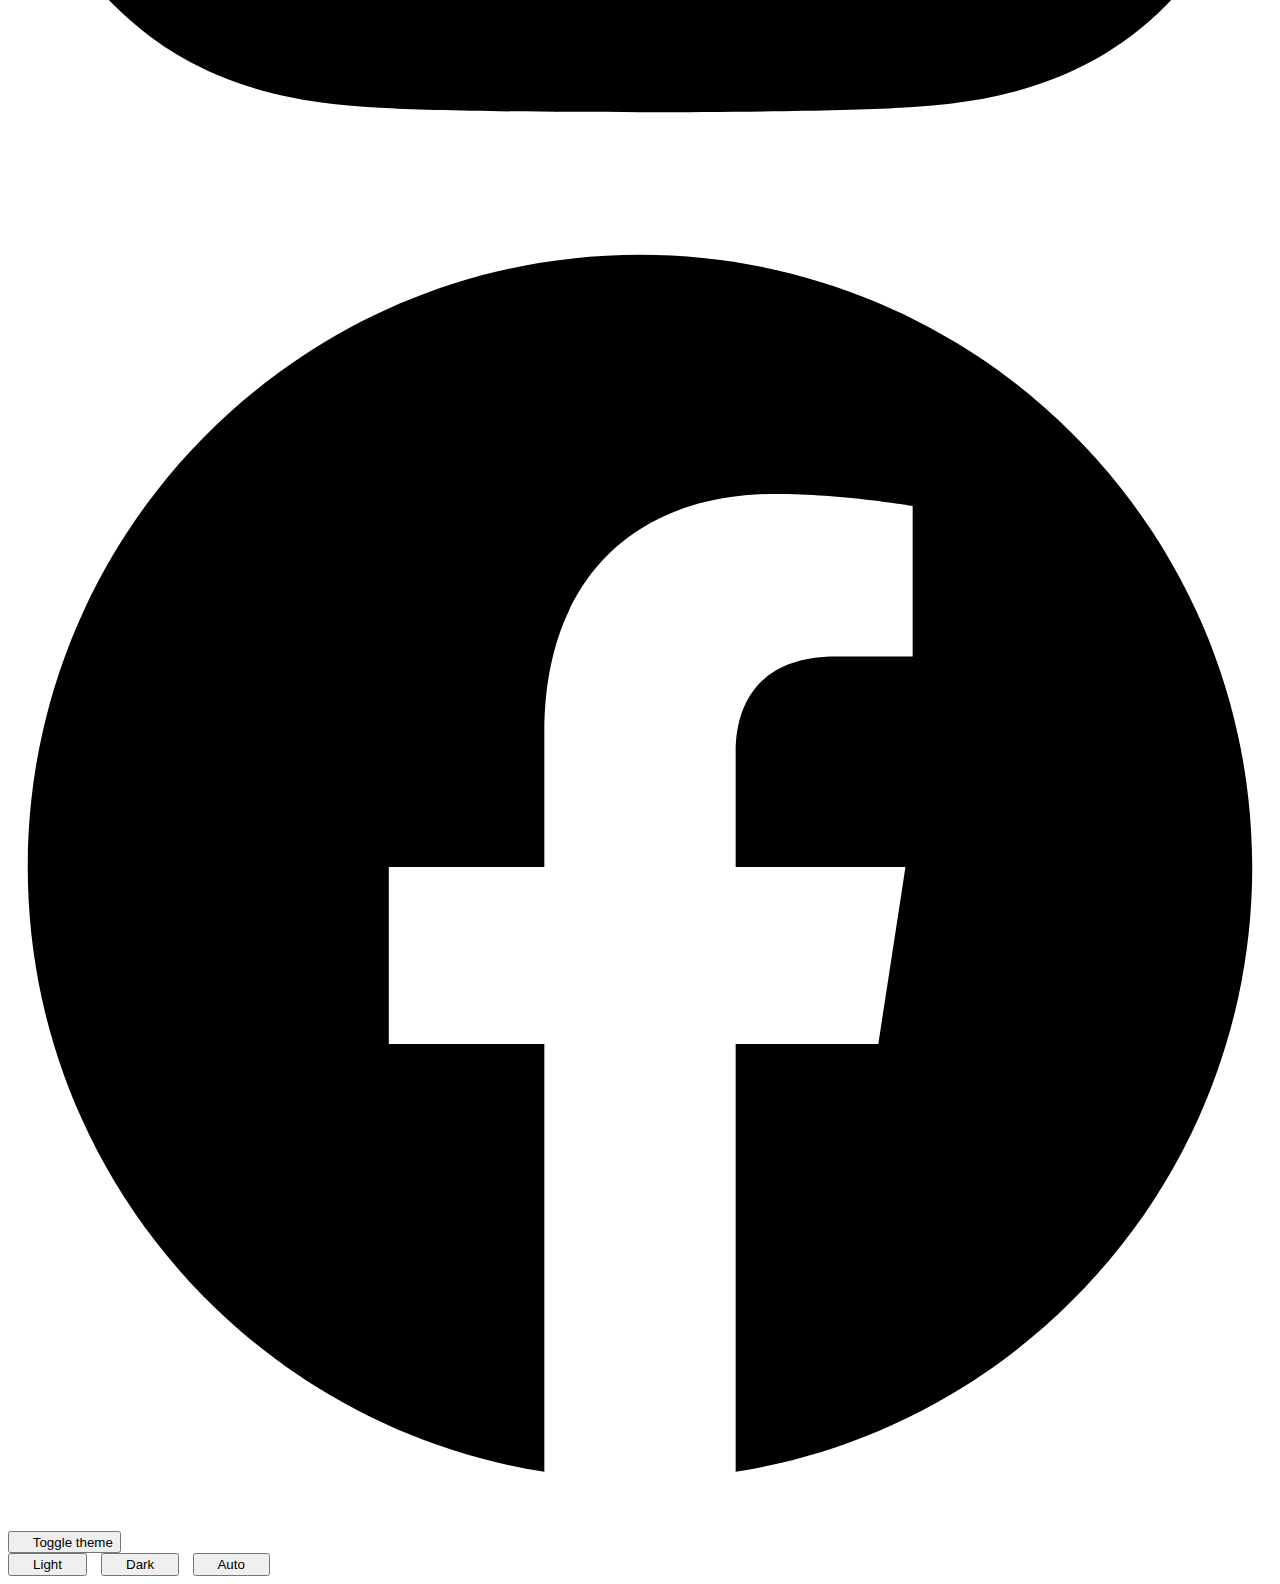
<file: pages/item.html>
<!DOCTYPE html>
<html lang="en">
<head>
    <meta charset="UTF-8">
    <meta http-equiv="X-UA-Compatible" content="IE=edge">
    <meta name="viewport" content="width=device-width, initial-scale=1.0">
    <title>Item</title>
    <script src="../components/Bootstrap/bootstrap5.js"></script>
    <link rel="stylesheet" href="../assets/css/style.css">
</head>
<body>
    <header id="headerpage" class="bg-body-tertiary"></header>
    <main class="container">
      <h2>Item</h2>
    </main>
    <footer id="footer" class="bg-body-tertiary"></footer>
    <script src="../components/Header/headerpage.js"></script>
    <script src="../components/Footer/footer.js"></script>
  </body>
</html>
</file>
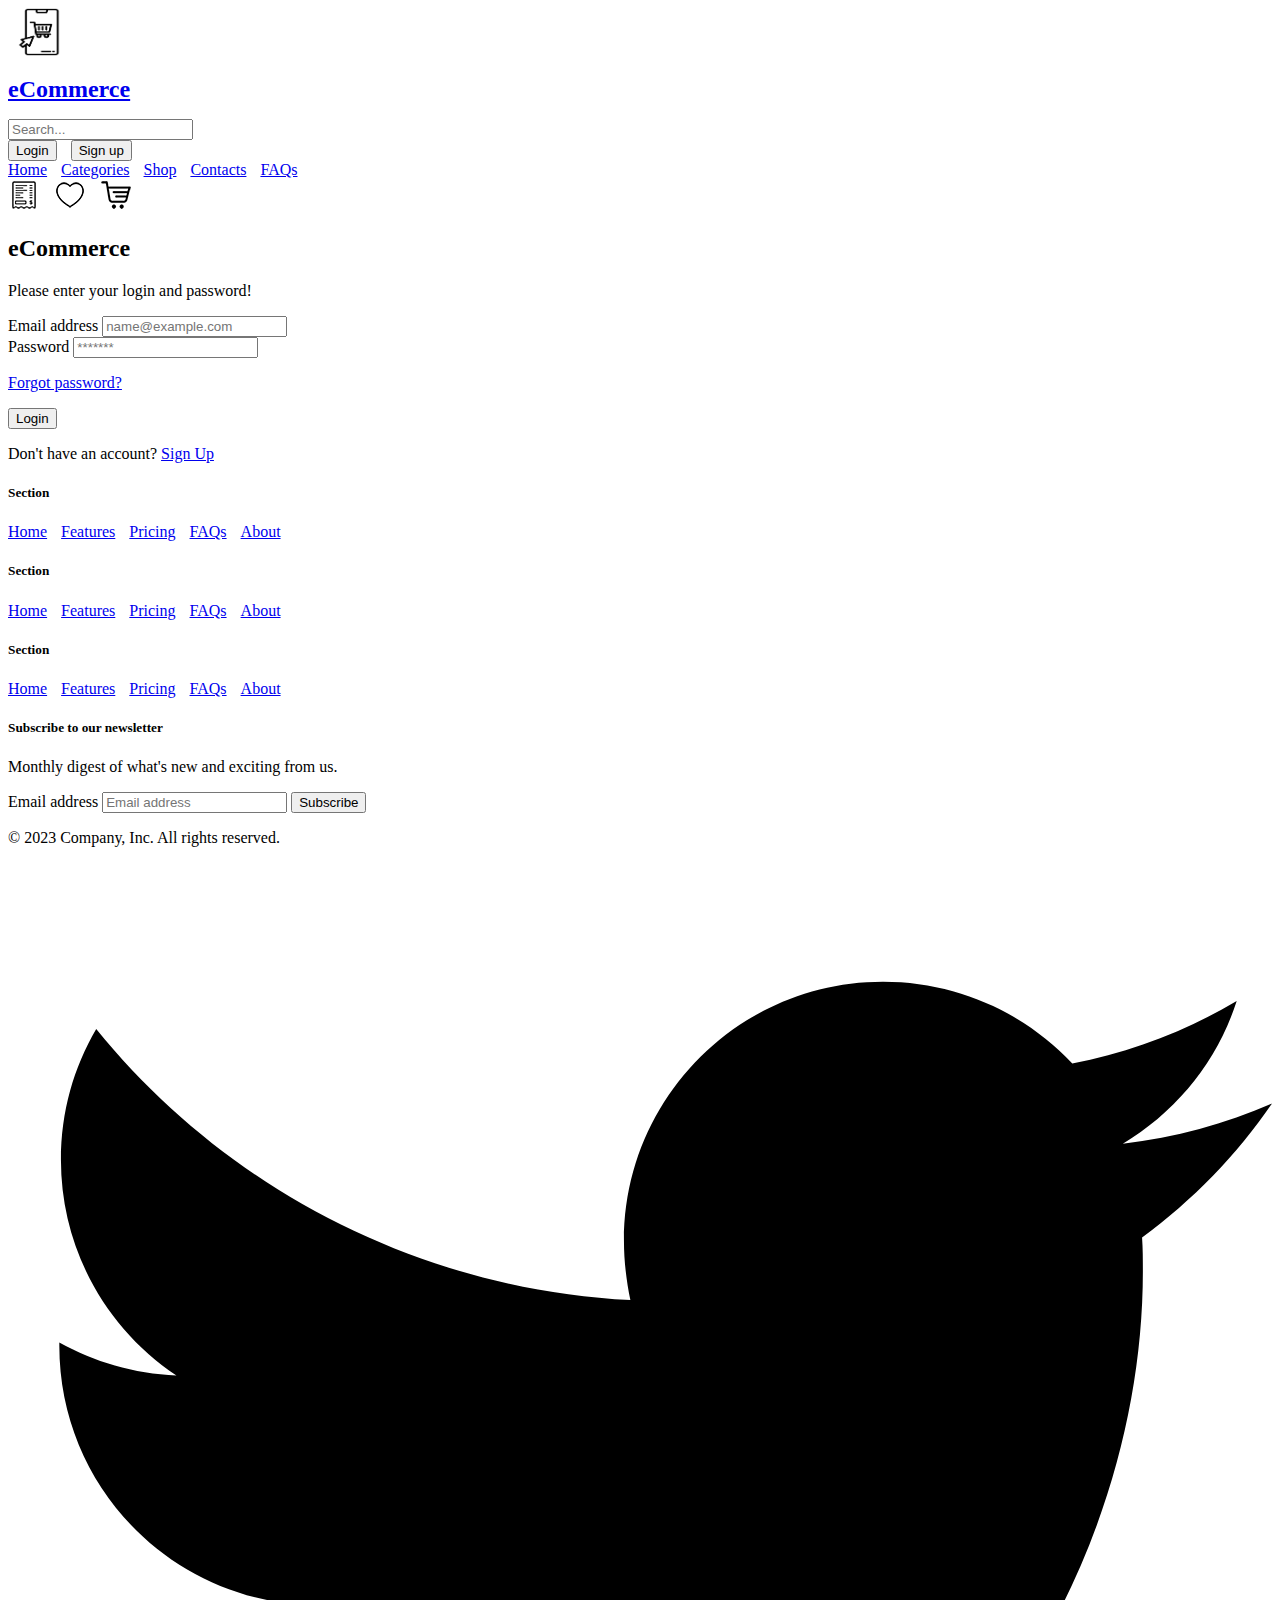
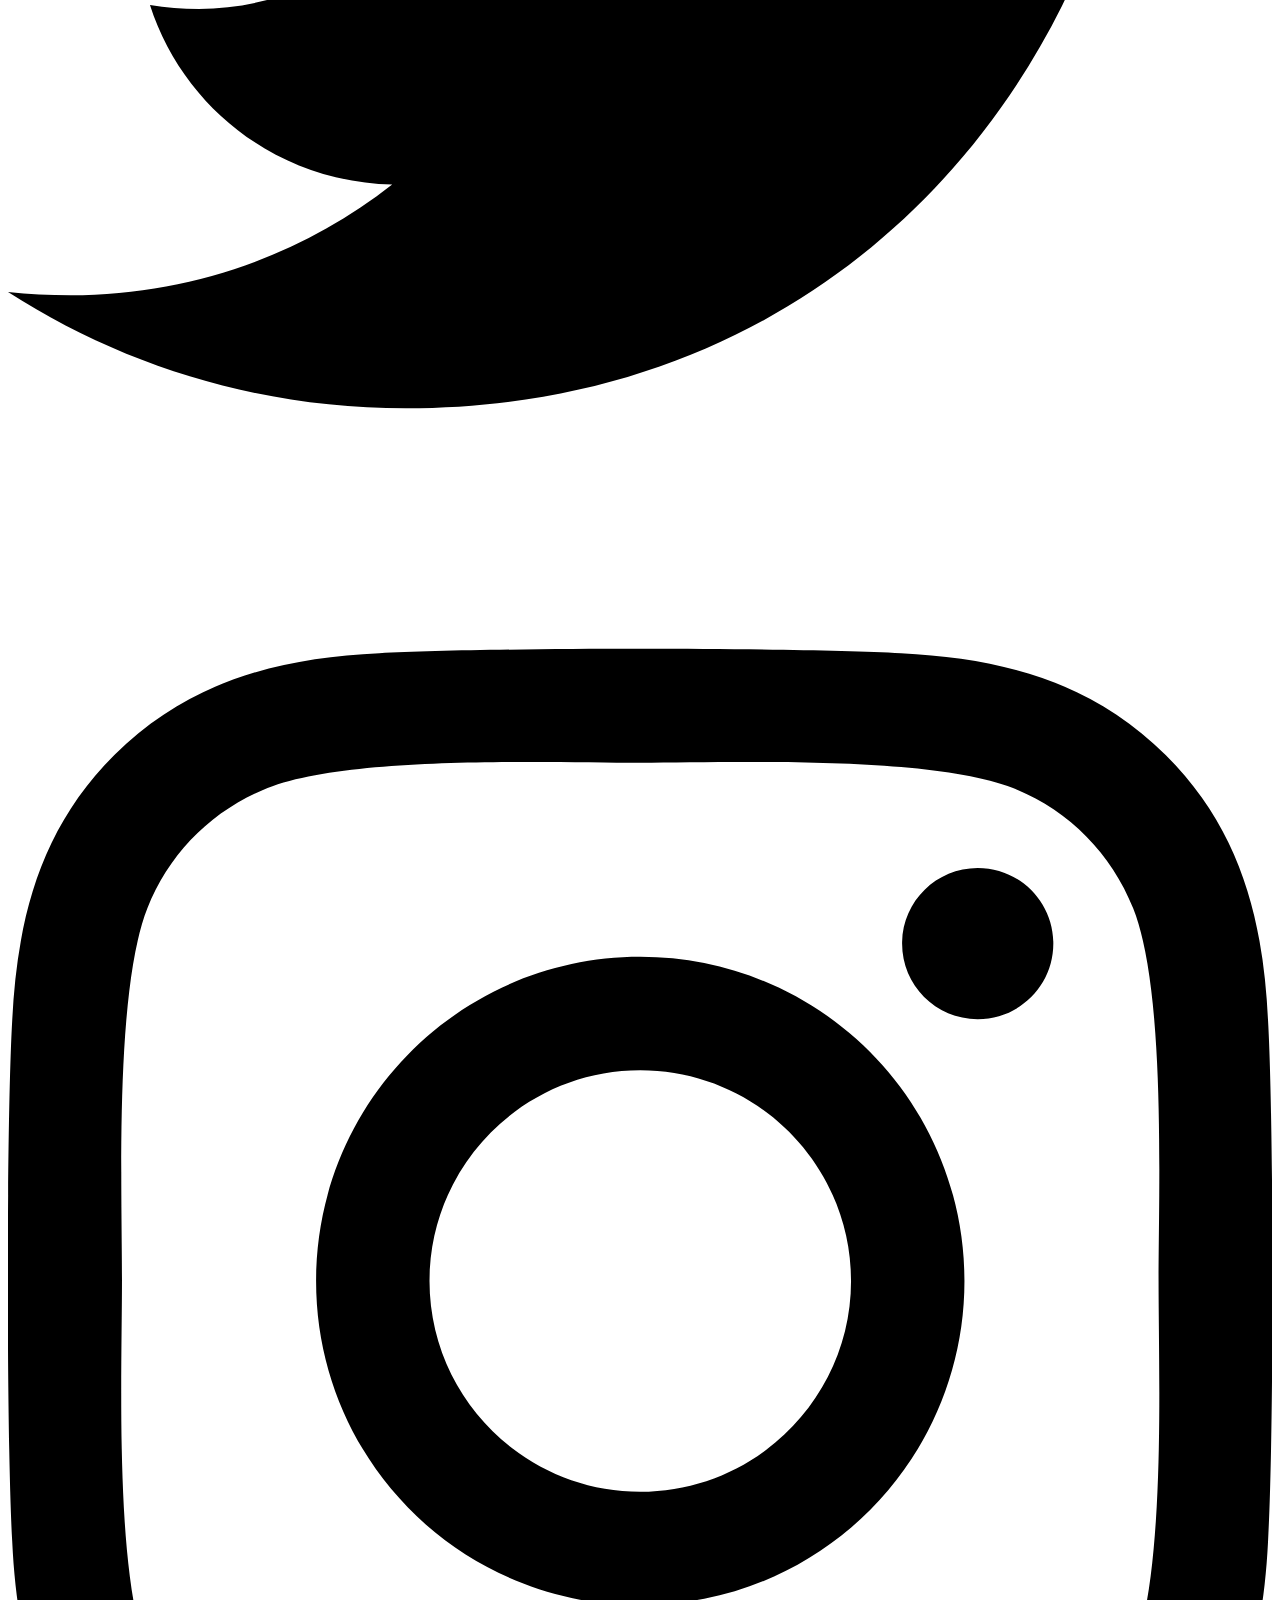
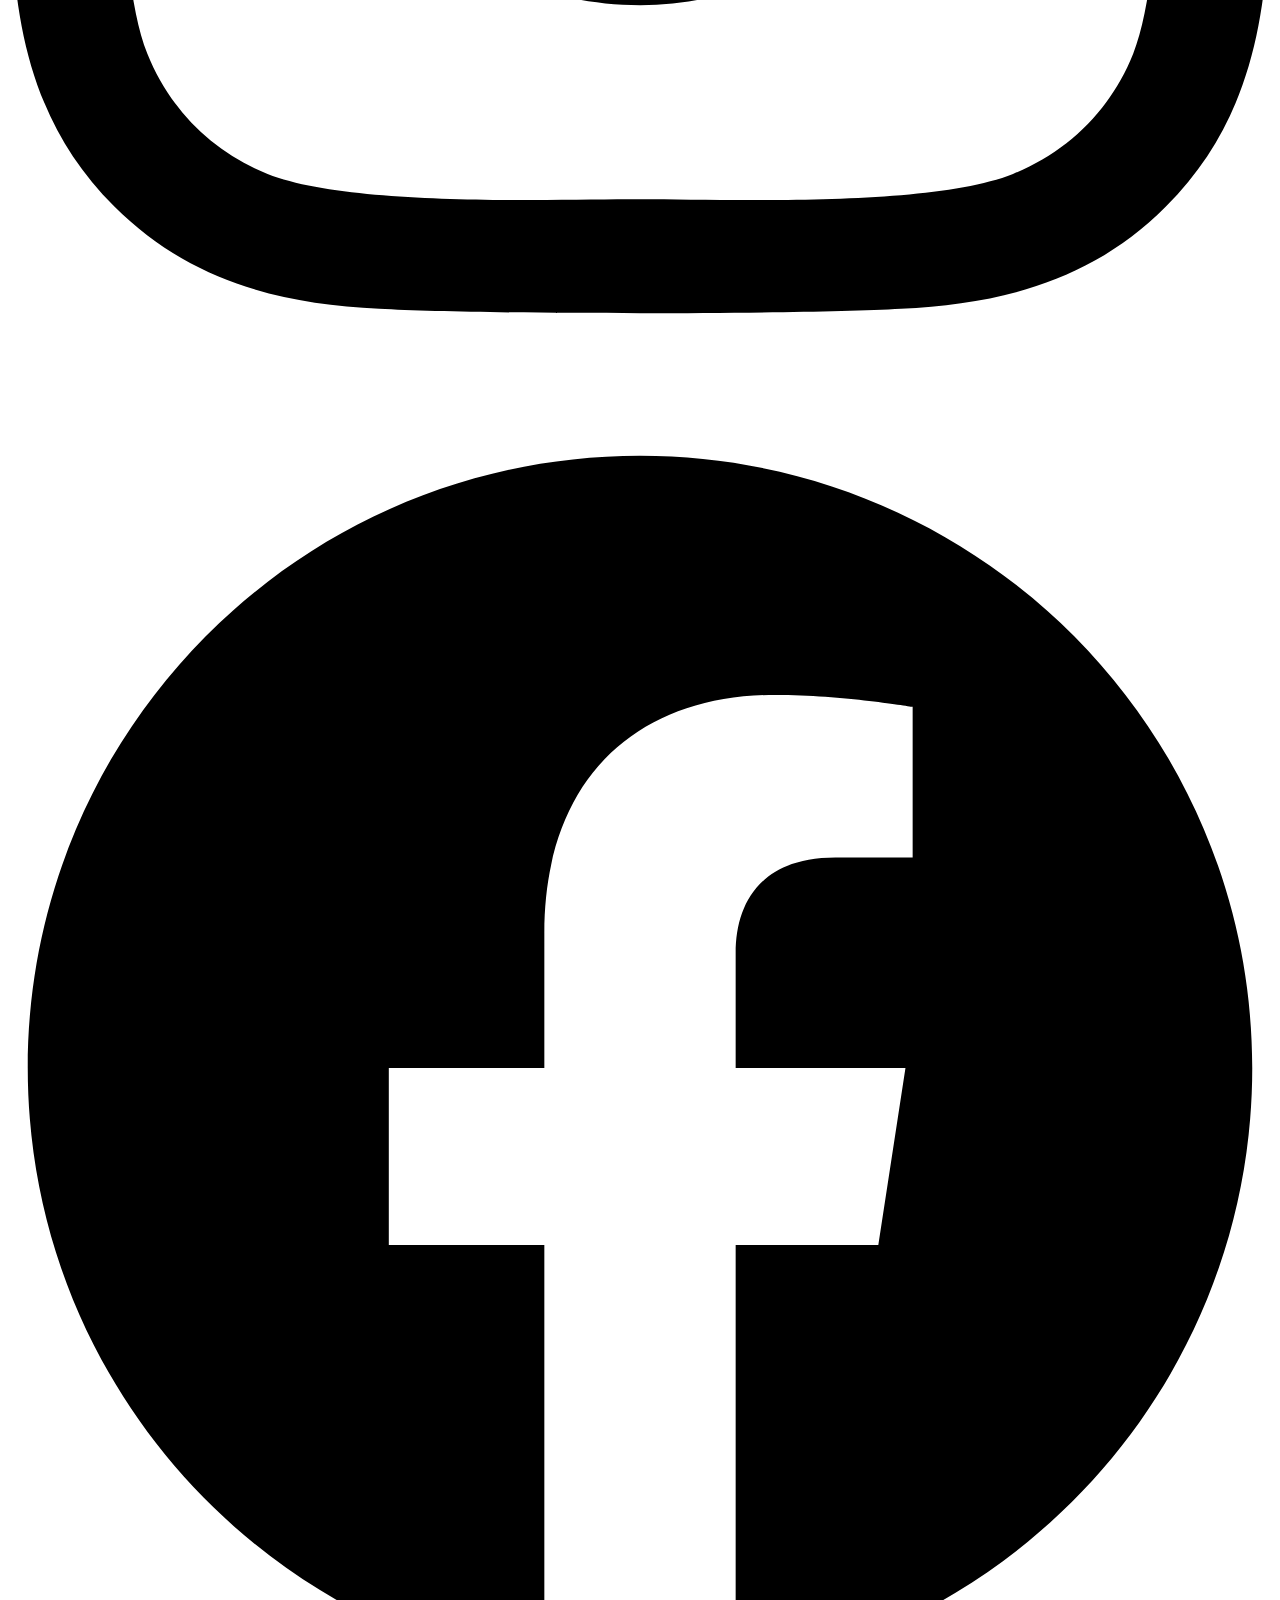
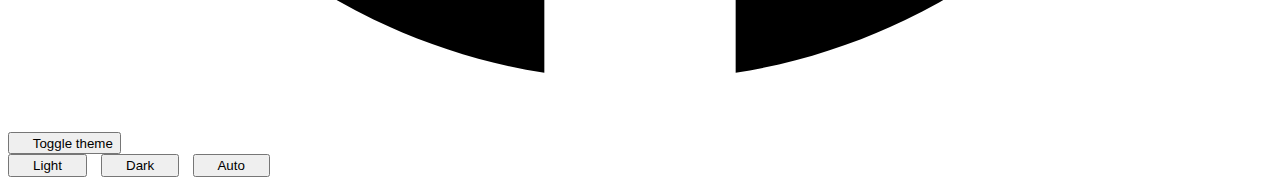
<file: pages/login.html>
<!DOCTYPE html>
<html lang="en">
  <head>
    <meta charset="UTF-8" />
    <meta http-equiv="X-UA-Compatible" content="IE=edge" />
    <meta name="viewport" content="width=device-width, initial-scale=1.0" />
    <title>Log In</title>
    <script src="../components/Bootstrap/bootstrap5.js"></script>
    <link rel="stylesheet" href="../assets/css/style.css" />
  </head>
  <body>
    <header id="headerpage" class="bg-body-tertiary"></header>
    <main class="container">
      <div class="d-flex justify-content-center align-items-center">
        <div class="container">
          <div class="row d-flex justify-content-center">
            <div class="col-12 col-md-8 col-lg-6">
              <div class="card bg-whit m-5">
                <div class="card-body p-5">
                  <form class="mb-3 mt-md-4">
                    <h2 class="fw-bold mb-2">eCommerce</h2>
                    <p class="mb-5">Please enter your login and password!</p>
                    <div class="mb-3">
                      <label for="email" class="form-label"
                        >Email address</label
                      >
                      <input
                        type="email"
                        class="form-control"
                        id="email"
                        placeholder="name@example.com"
                      />
                    </div>
                    <div class="mb-3">
                      <label for="password" class="form-label">Password</label>
                      <input
                        type="password"
                        class="form-control"
                        id="password"
                        placeholder="*******"
                      />
                    </div>
                    <p class="small">
                      <a class="text-secondary" href="forget-password.html"
                        >Forgot password?</a
                      >
                    </p>
                    <div class="d-grid">
                      <button class="btn btn-outline-dark" type="submit">
                        Login
                      </button>
                    </div>
                  </form>
                  <div>
                    <p class="mb-0 text-center">
                      Don't have an account?
                      <a href="./register.html" class="text-secondary fw-bold"
                        >Sign Up</a
                      >
                    </p>
                  </div>
                </div>
              </div>
            </div>
          </div>
        </div>
      </div>
    </main>
    <footer id="footer" class="bg-body-tertiary"></footer>
    <script src="../components/Header/headerpage.js"></script>
    <script src="../components/Footer/footer.js"></script>
  </body>
</html>
</file>
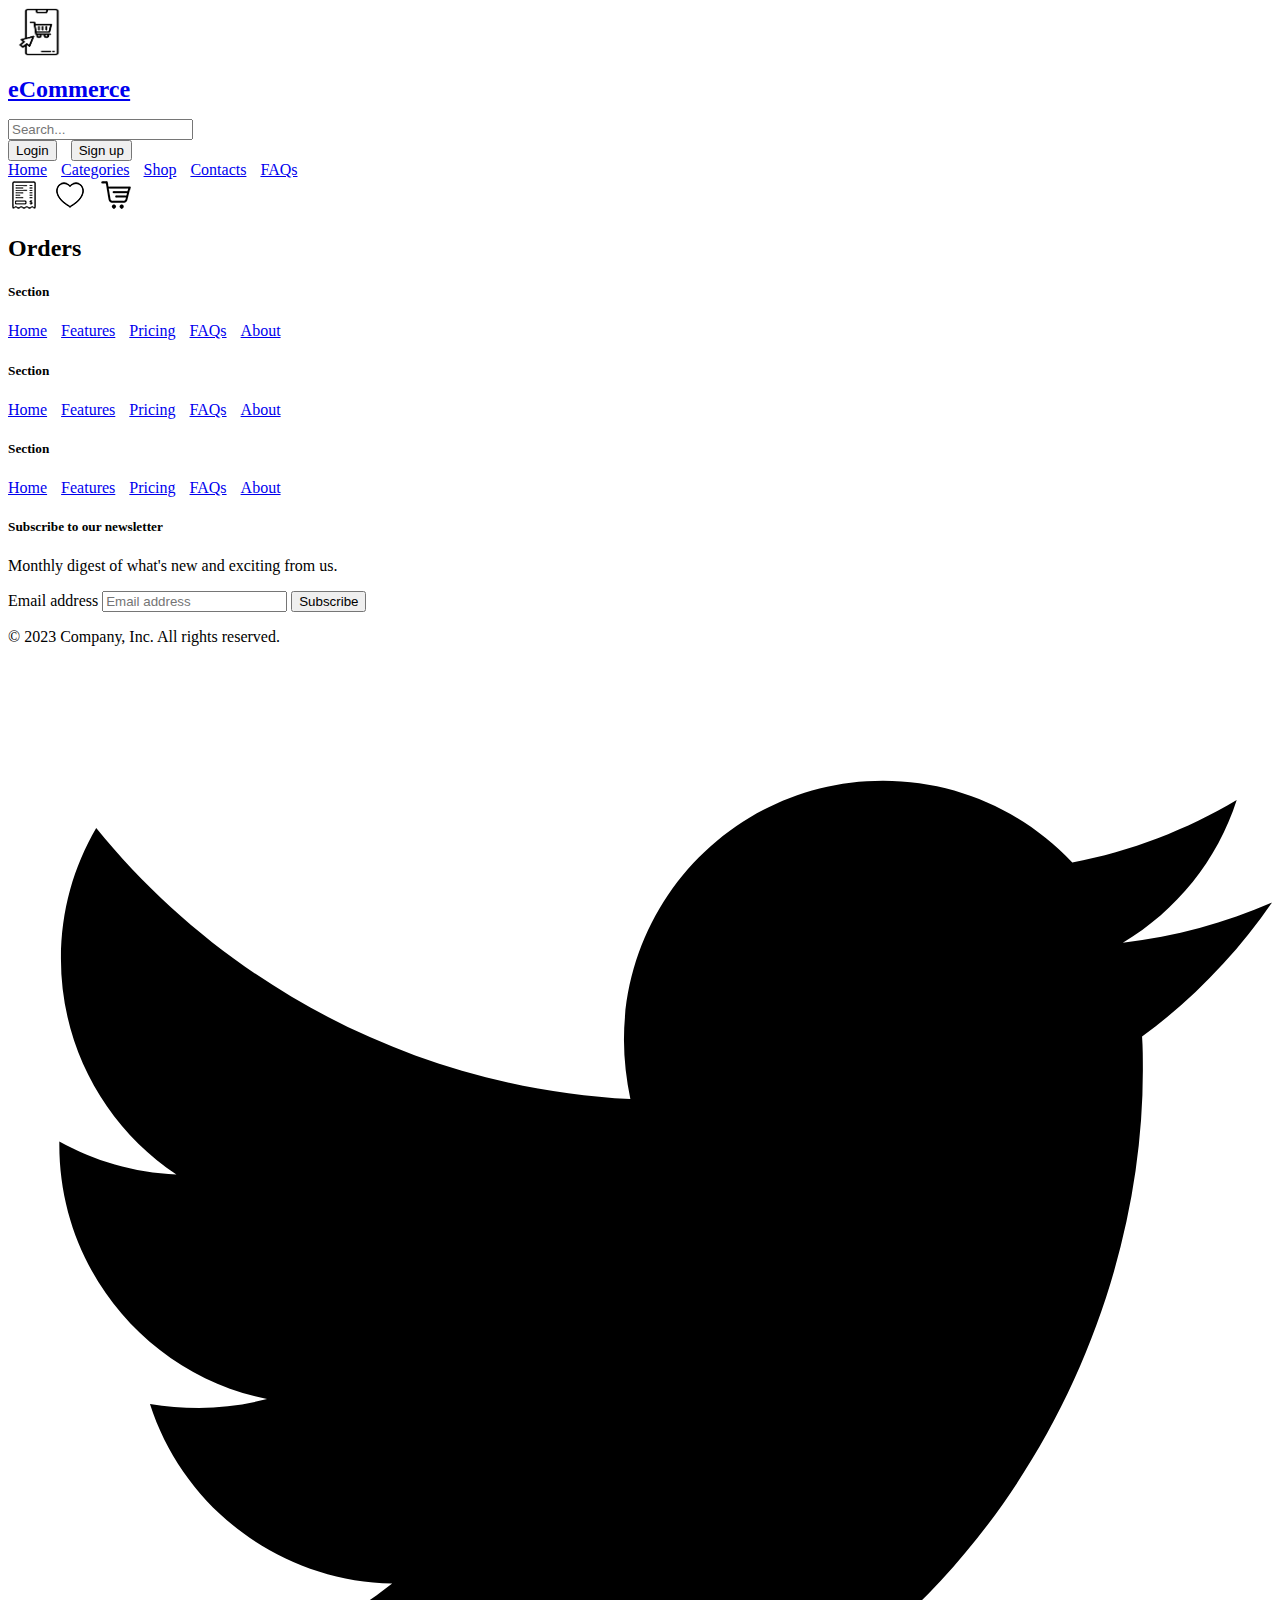
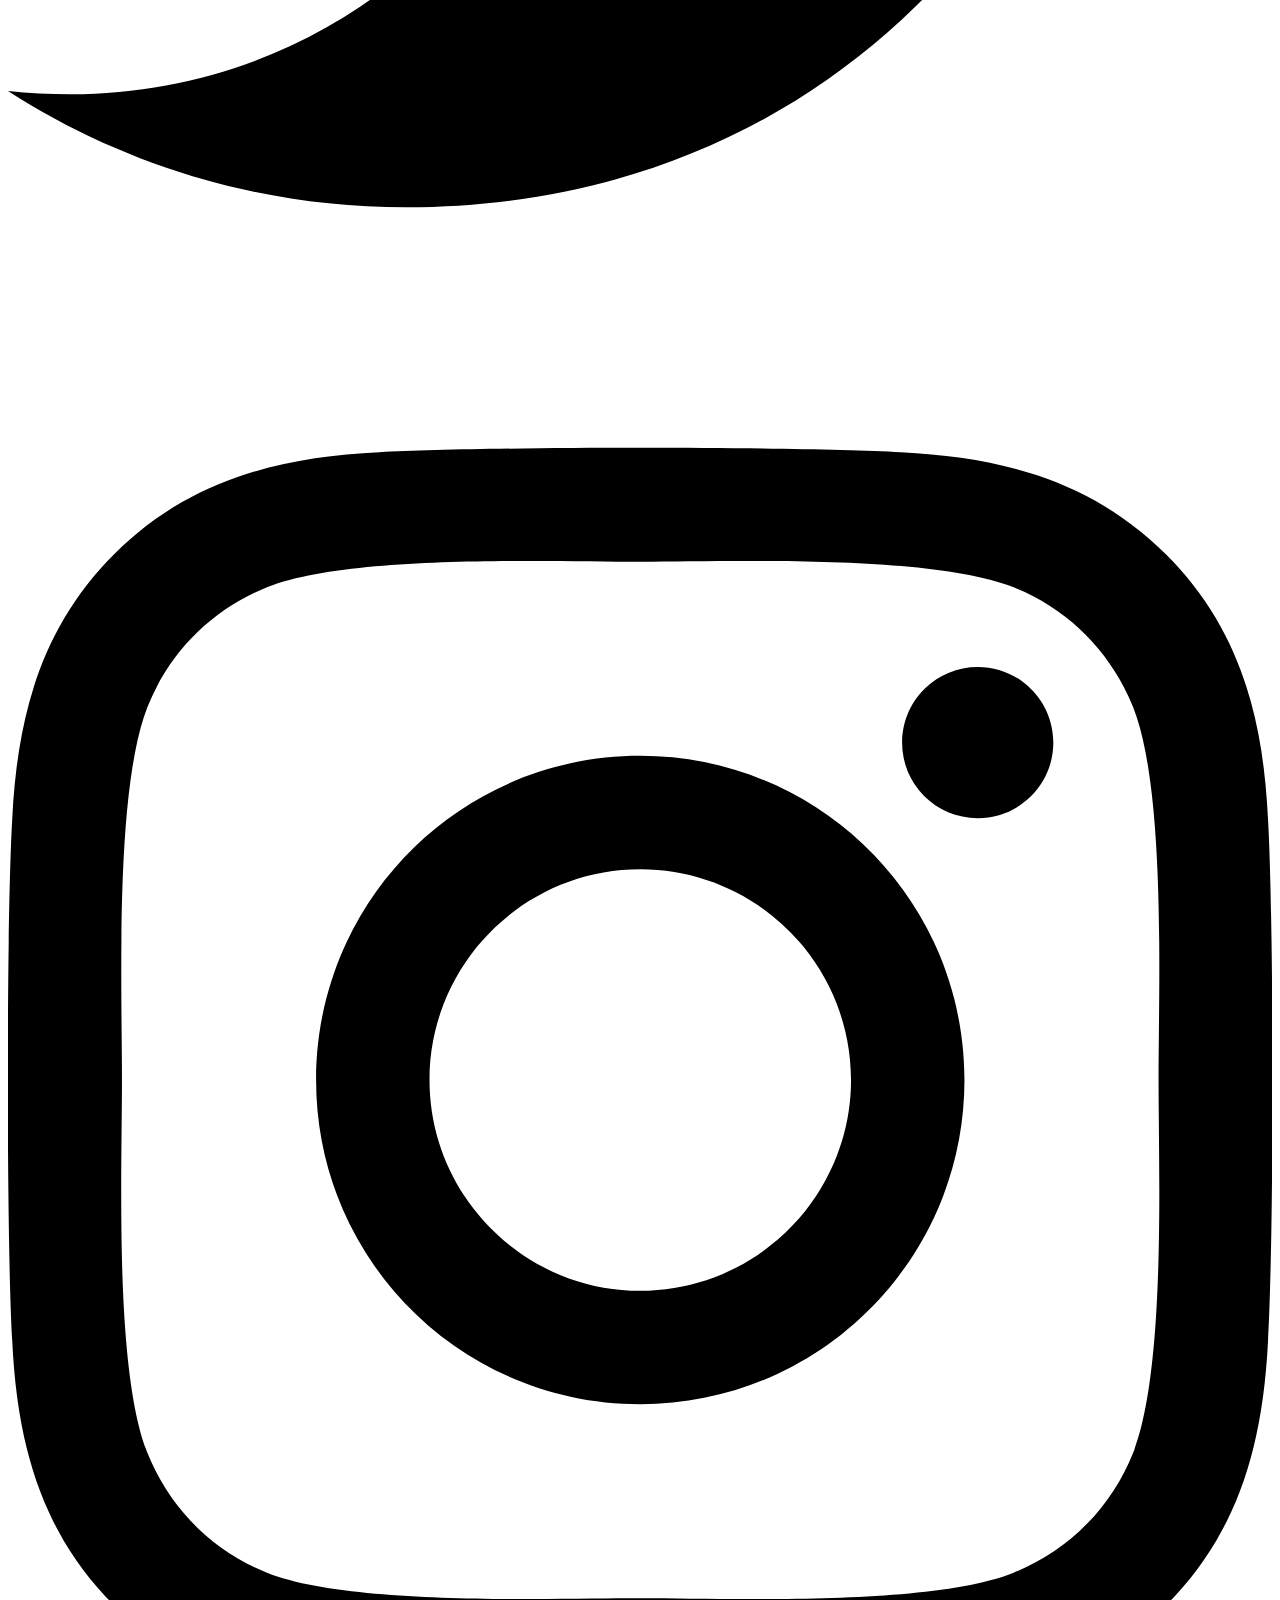
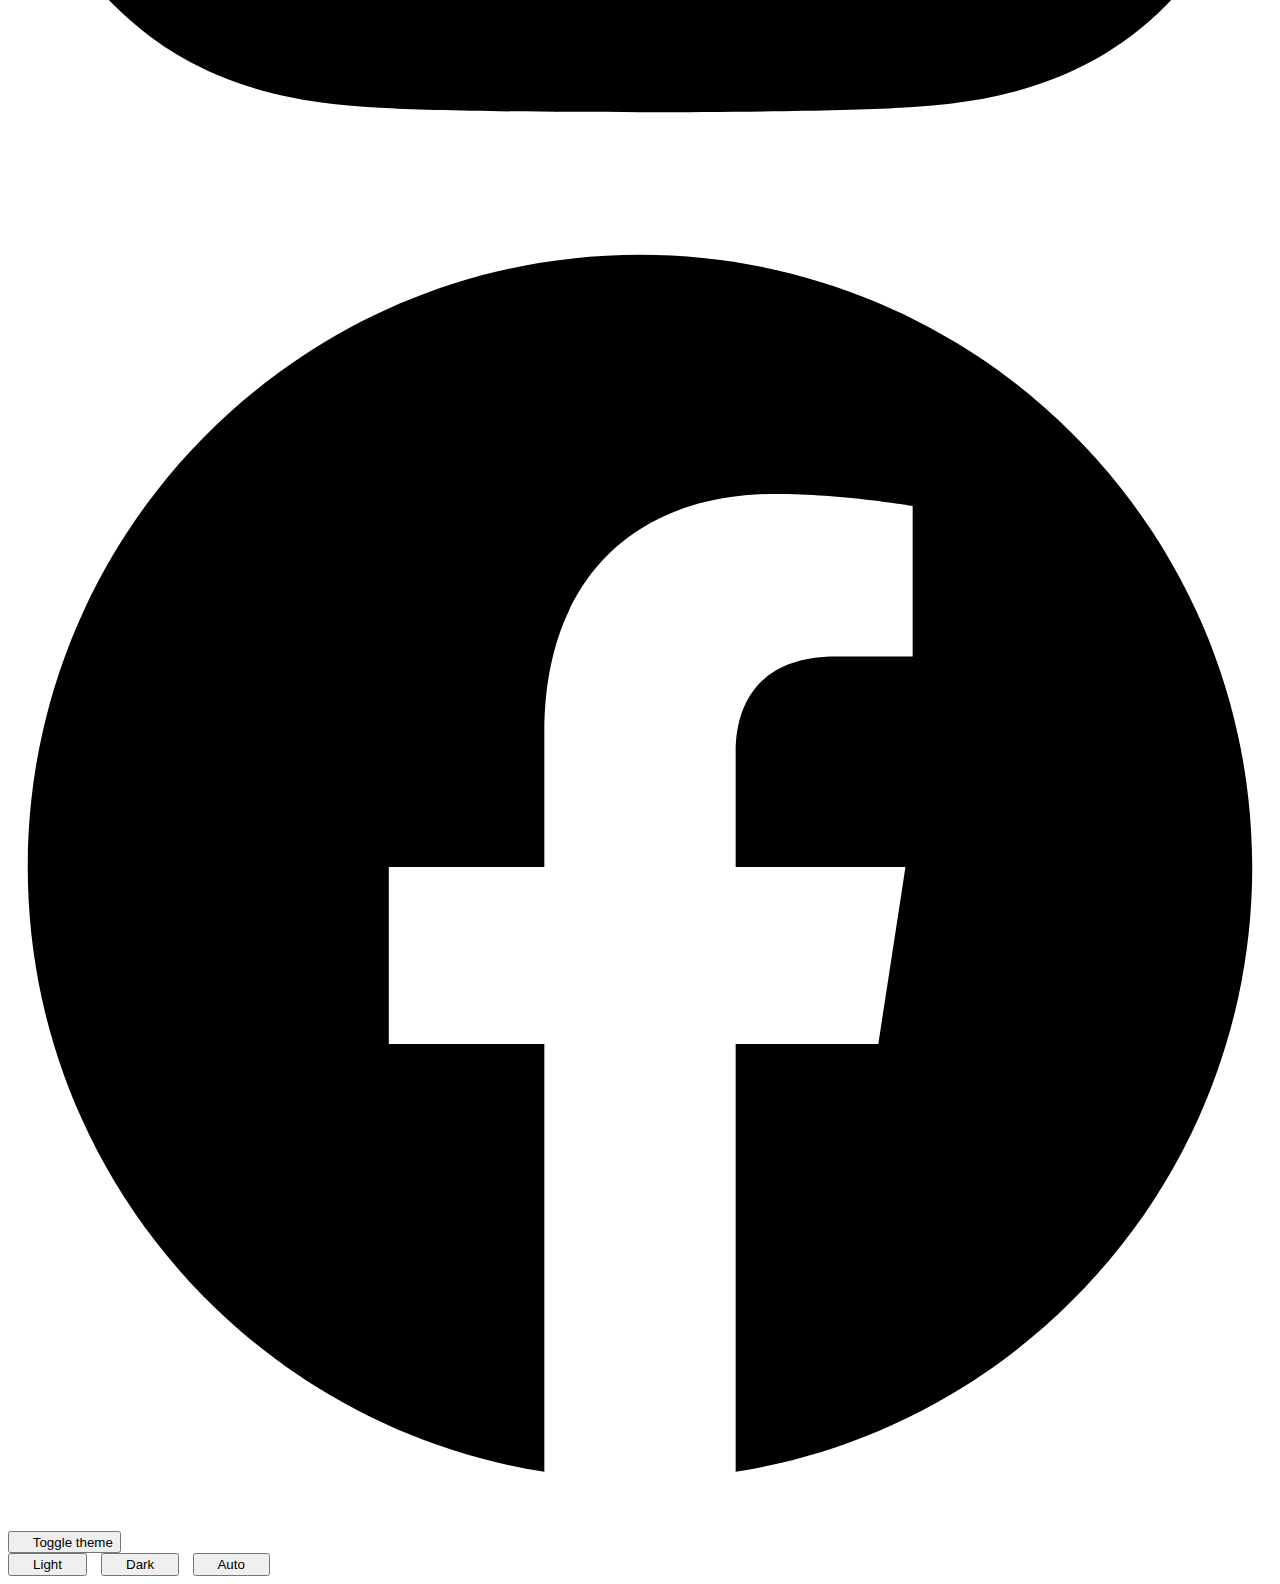
<file: pages/orders.html>
<!DOCTYPE html>
<html lang="en">
  <head>
    <meta charset="UTF-8" />
    <meta http-equiv="X-UA-Compatible" content="IE=edge" />
    <meta name="viewport" content="width=h1, initial-scale=1.0" />
    <title>Orders</title>
    <script src="../components/Bootstrap/bootstrap5.js"></script>
    <link rel="stylesheet" href="../assets/css/style.css" />
  </head>
  <body>
    <header id="headerpage" class="bg-body-tertiary"></header>
    <main class="container">
      <h2>Orders</h2>
    </main>
    <footer id="footer" class="bg-body-tertiary"></footer>
    <script src="../components/Header/headerpage.js"></script>
    <script src="../components/Footer/footer.js"></script>
  </body>
</html>
</file>
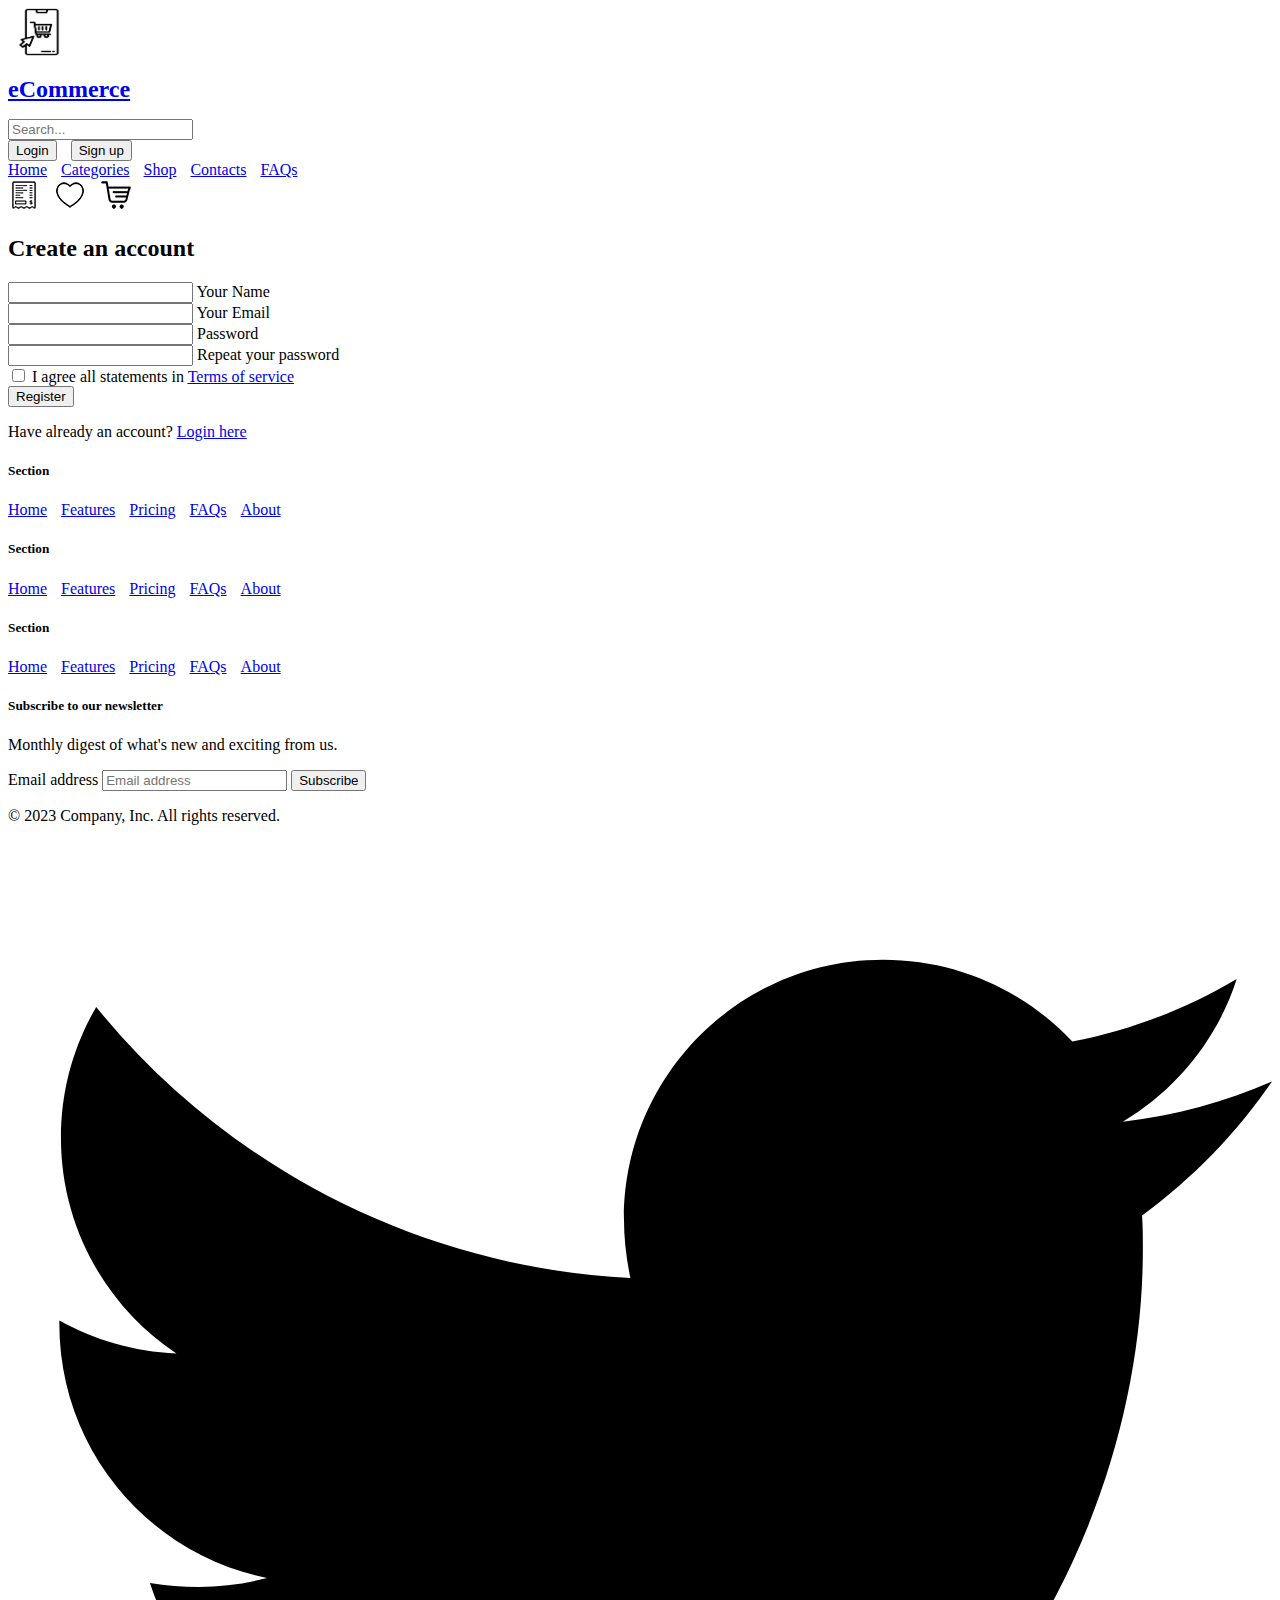
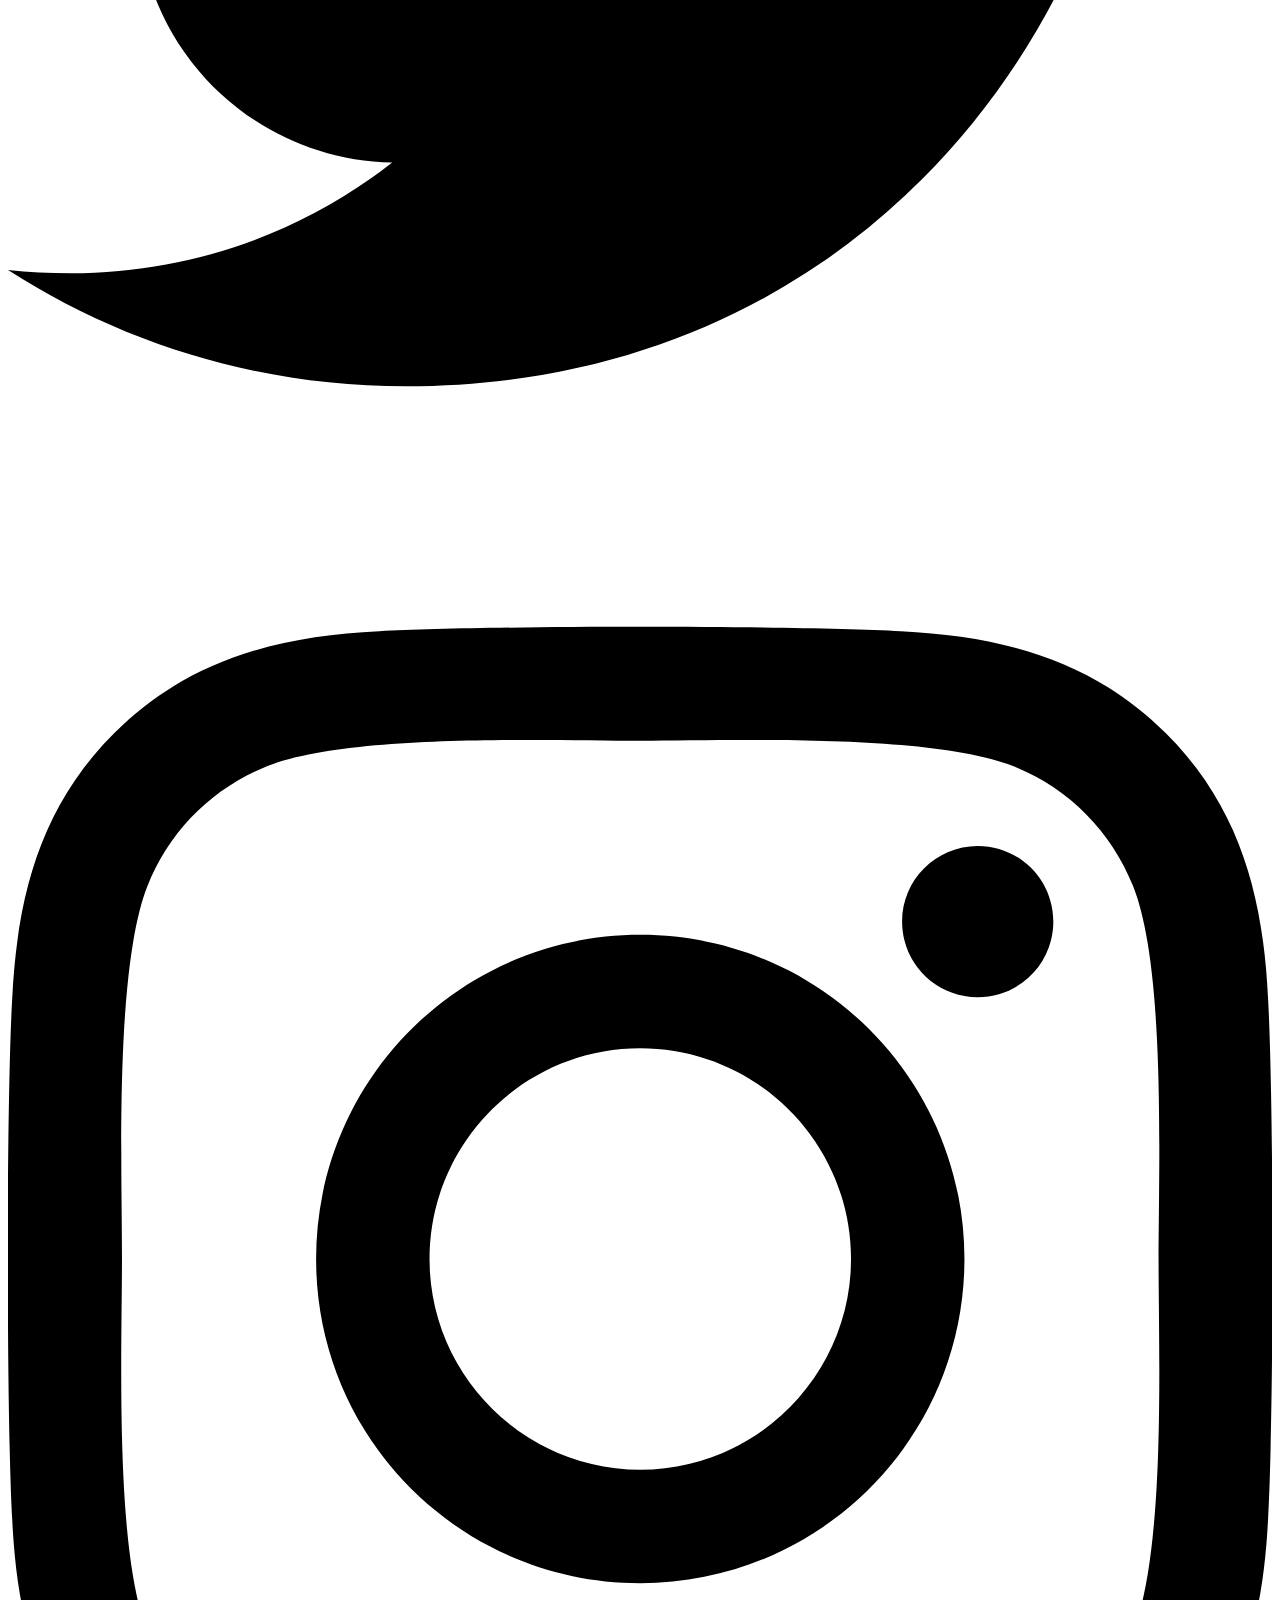
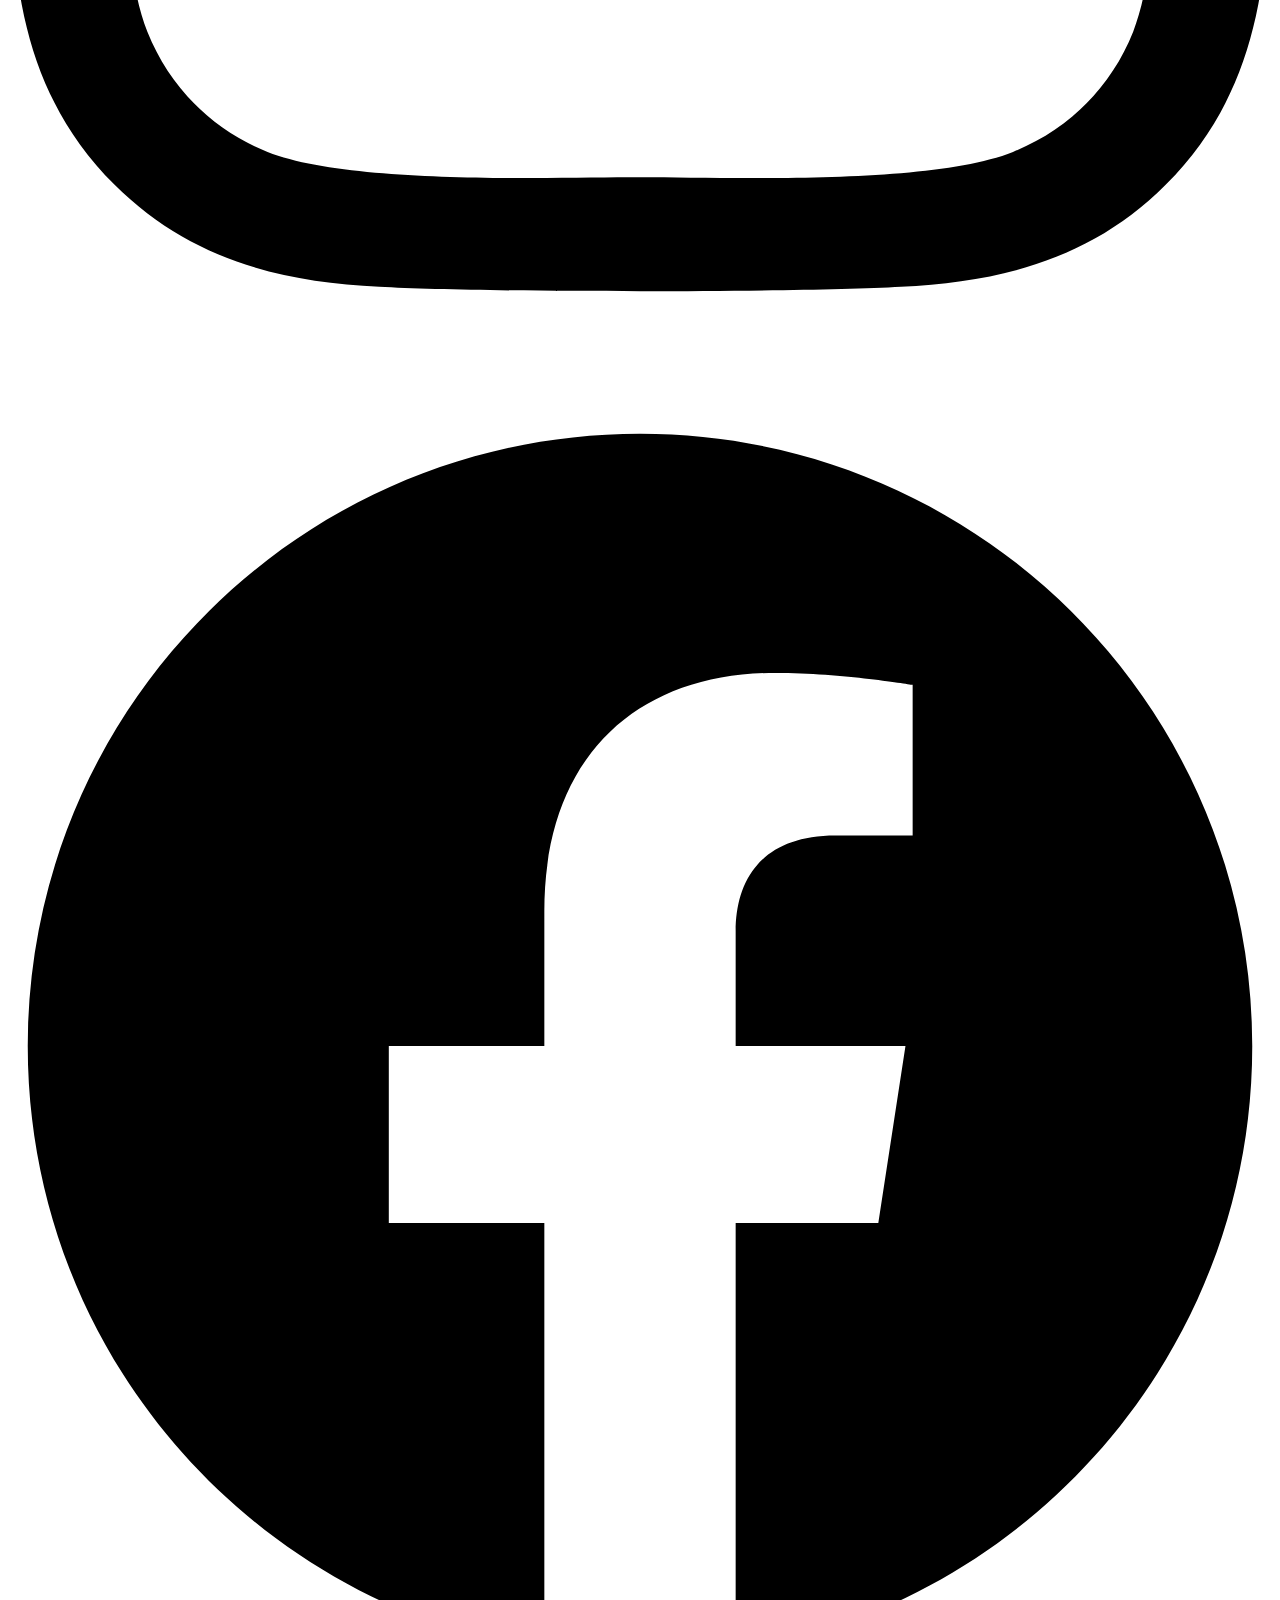
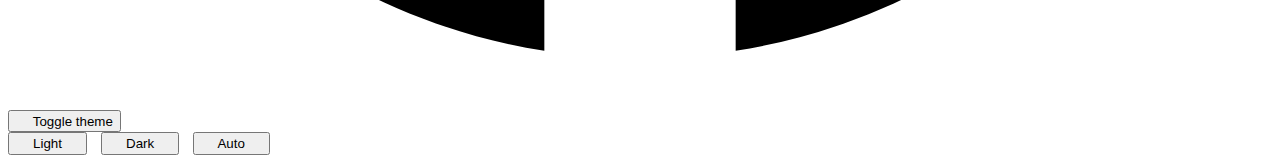
<file: pages/register.html>
<!DOCTYPE html>
<html lang="en">
  <head>
    <meta charset="UTF-8" />
    <meta http-equiv="X-UA-Compatible" content="IE=edge" />
    <meta name="viewport" content="width=device-width, initial-scale=1.0" />
    <title>Sign Up</title>
    <script src="../components/Bootstrap/bootstrap5.js"></script>
    <link rel="stylesheet" href="../assets/css/style.css" />
  </head>
  <body>
    <header id="headerpage" class="bg-body-tertiary"></header>
    <main class="container">
      <section class="bg-image my-5" style="background-image: url('')">
        <div class="mask d-flex align-items-center h-100 gradient-custom-3">
          <div class="container h-100">
            <div
              class="row d-flex justify-content-center align-items-center h-100"
            >
              <div class="col-12 col-md-9 col-lg-7 col-xl-6">
                <div class="card" style="border-radius: 15px">
                  <div class="card-body p-5">
                    <h2 class="text-uppercase text-center mb-5">
                      Create an account
                    </h2>

                    <form>
                      <div class="form-outline mb-4">
                        <input
                          type="text"
                          id="form3Example1cg"
                          class="form-control form-control-lg"
                        />
                        <label class="form-label" for="form3Example1cg"
                          >Your Name</label
                        >
                      </div>

                      <div class="form-outline mb-4">
                        <input
                          type="email"
                          id="form3Example3cg"
                          class="form-control form-control-lg"
                        />
                        <label class="form-label" for="form3Example3cg"
                          >Your Email</label
                        >
                      </div>

                      <div class="form-outline mb-4">
                        <input
                          type="password"
                          id="form3Example4cg"
                          class="form-control form-control-lg"
                        />
                        <label class="form-label" for="form3Example4cg"
                          >Password</label
                        >
                      </div>

                      <div class="form-outline mb-4">
                        <input
                          type="password"
                          id="form3Example4cdg"
                          class="form-control form-control-lg"
                        />
                        <label class="form-label" for="form3Example4cdg"
                          >Repeat your password</label
                        >
                      </div>

                      <div
                        class="form-check d-flex justify-content-center mb-5"
                      >
                        <input
                          class="form-check-input me-2"
                          type="checkbox"
                          value=""
                          id="form2Example3cg"
                        />
                        <label class="form-check-label" for="form2Example3g">
                          I agree all statements in
                          <a href="#!" class="text-body"
                            ><u>Terms of service</u></a
                          >
                        </label>
                      </div>

                      <div class="d-flex justify-content-center">
                        <button
                          type="button"
                          class="btn btn-secondary btn-block btn-lg gradient-custom-4 text-body"
                        >
                          Register
                        </button>
                      </div>

                      <p class="text-center text-muted mt-5 mb-0">
                        Have already an account?
                        <a href="#!" class="fw-bold text-body"
                          ><u>Login here</u></a
                        >
                      </p>
                    </form>
                  </div>
                </div>
              </div>
            </div>
          </div>
        </div>
      </section>
    </main>
    <footer id="footer" class="bg-body-tertiary"></footer>
    <script src="../components/Header/headerpage.js"></script>
    <script src="../components/Footer/footer.js"></script>
  </body>
</html>
</file>
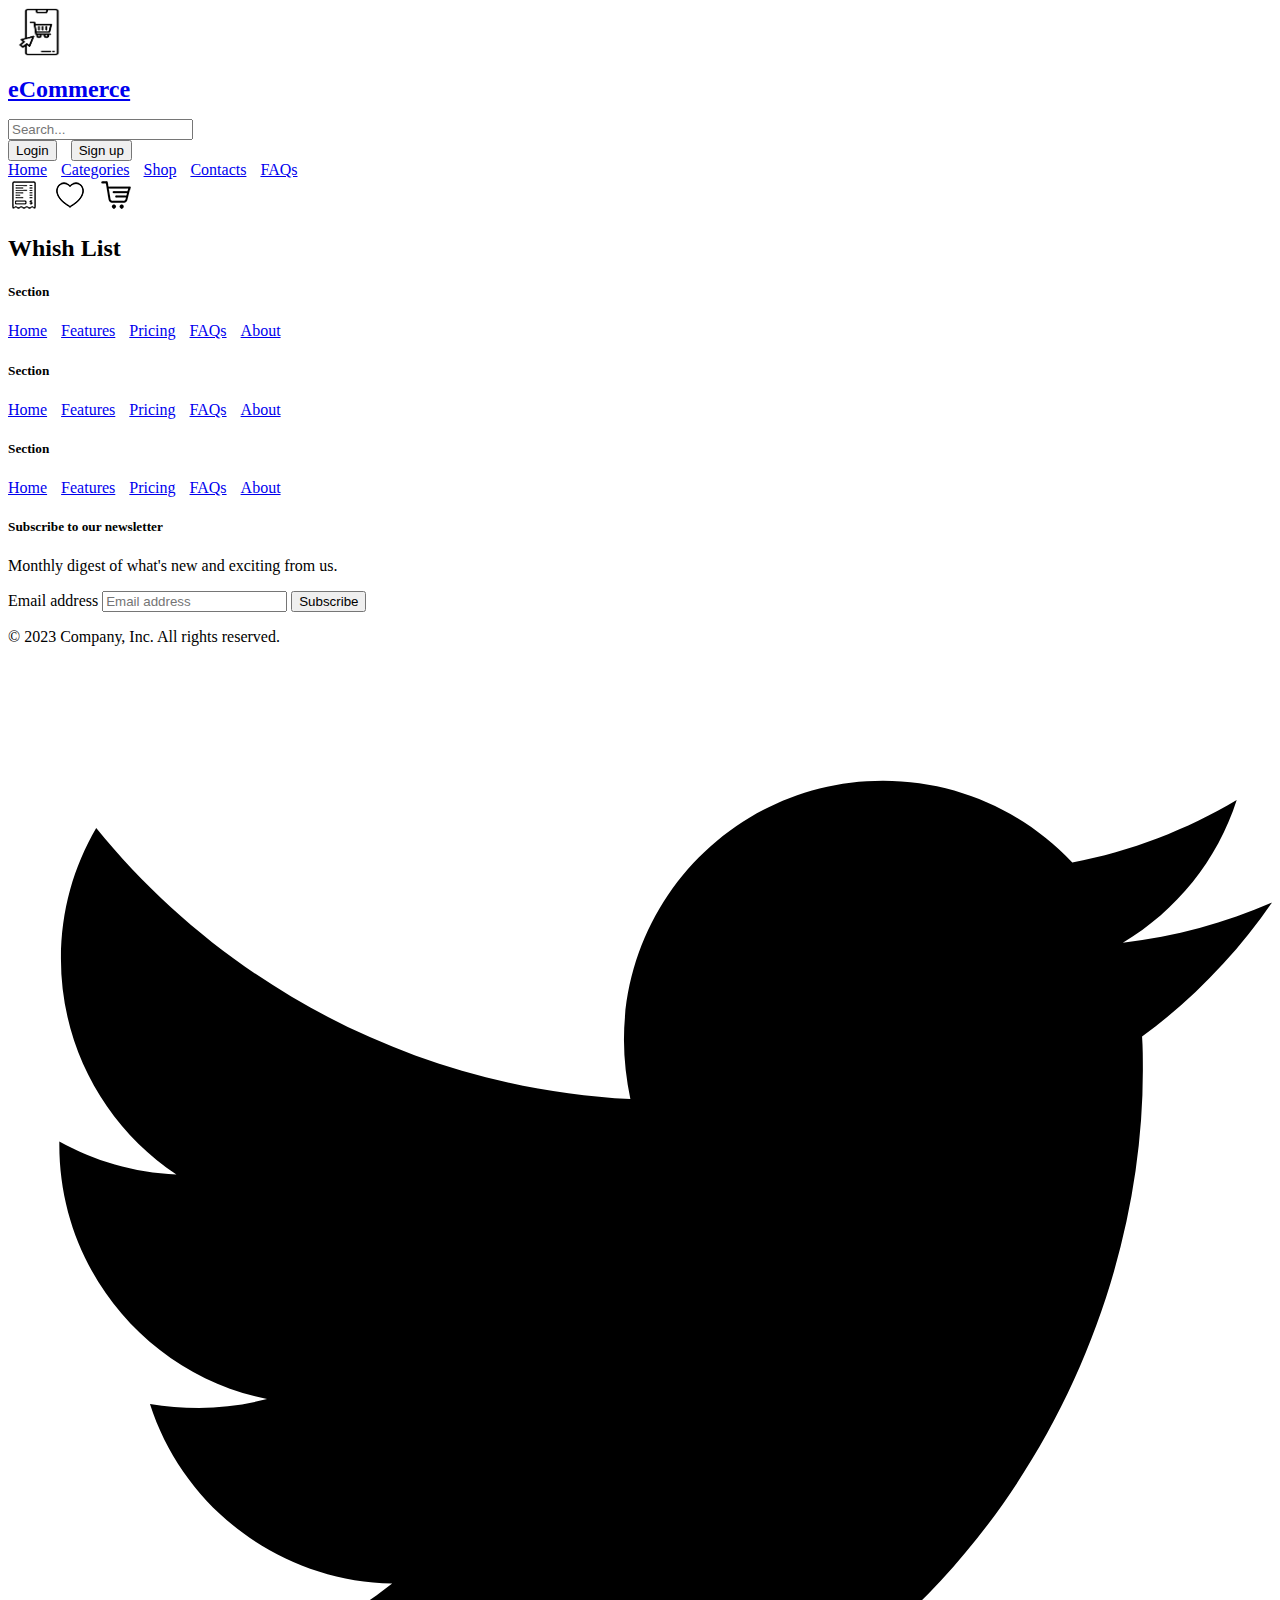
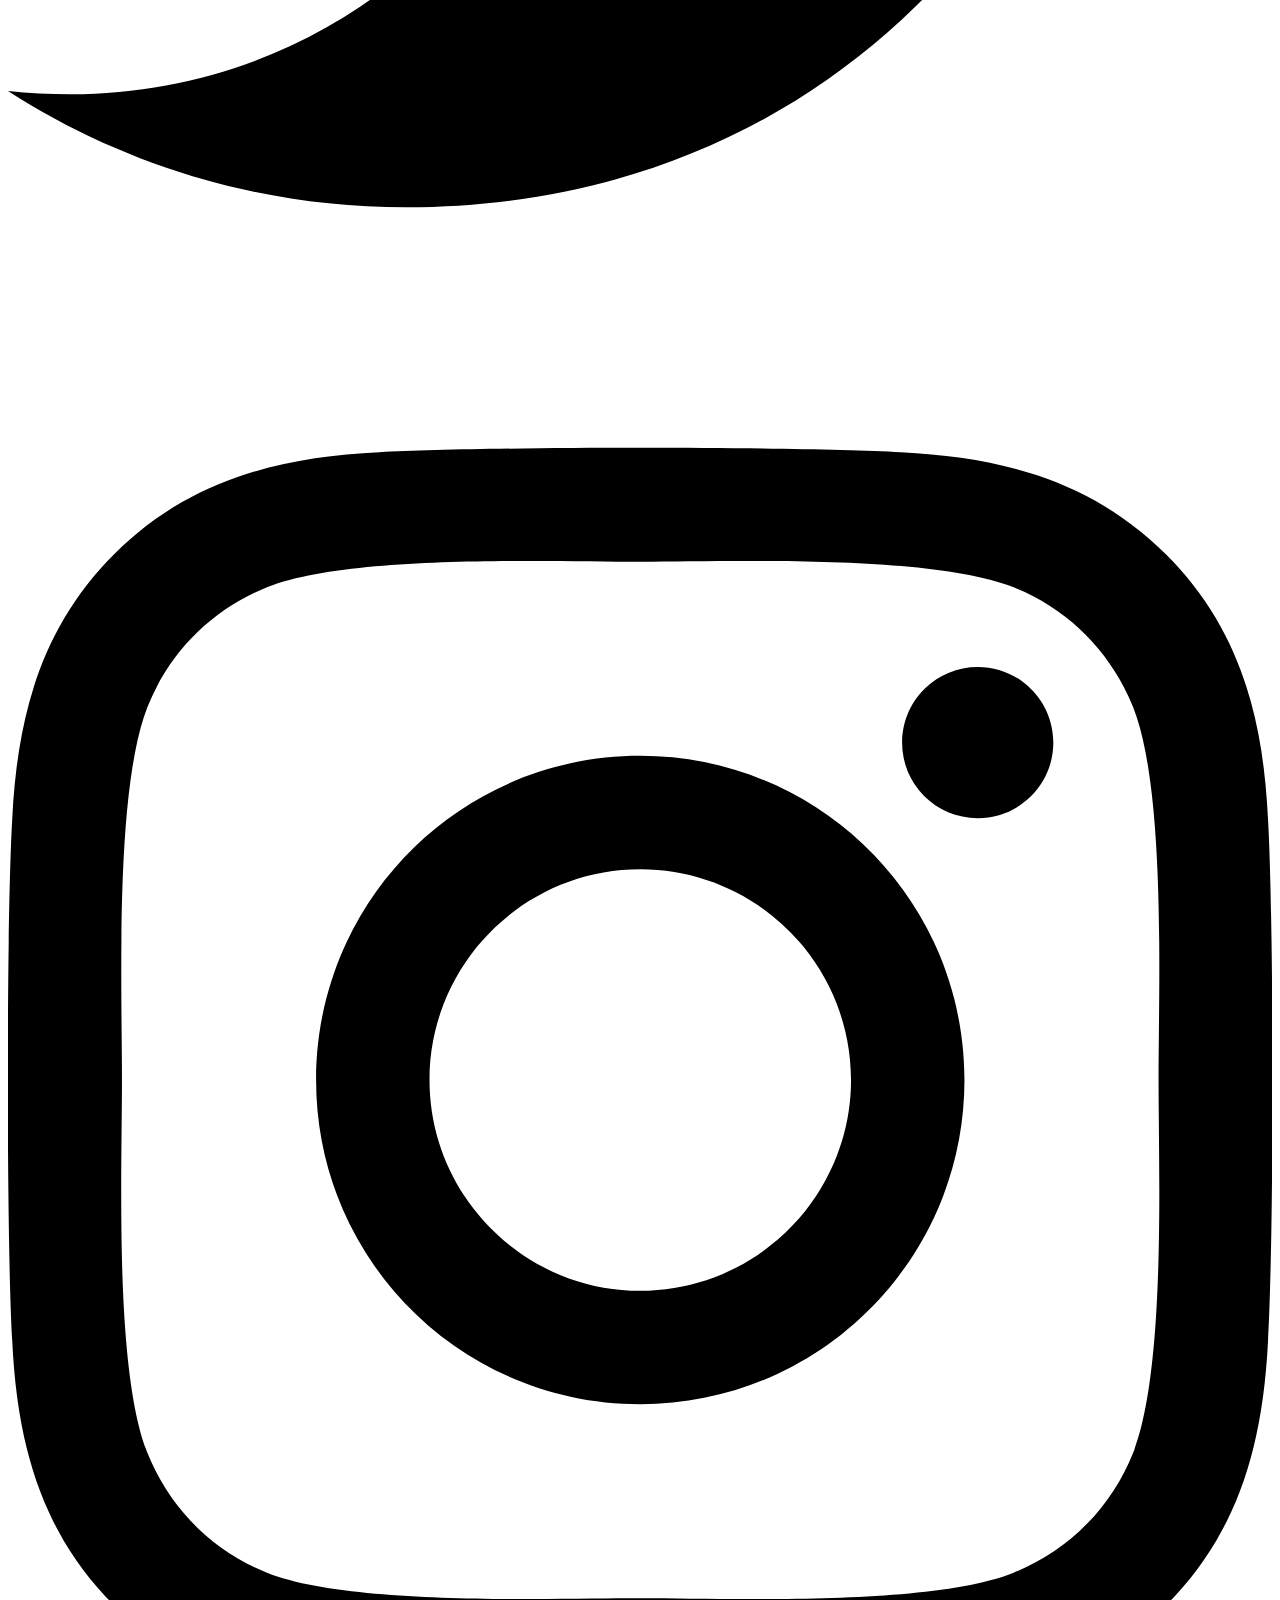
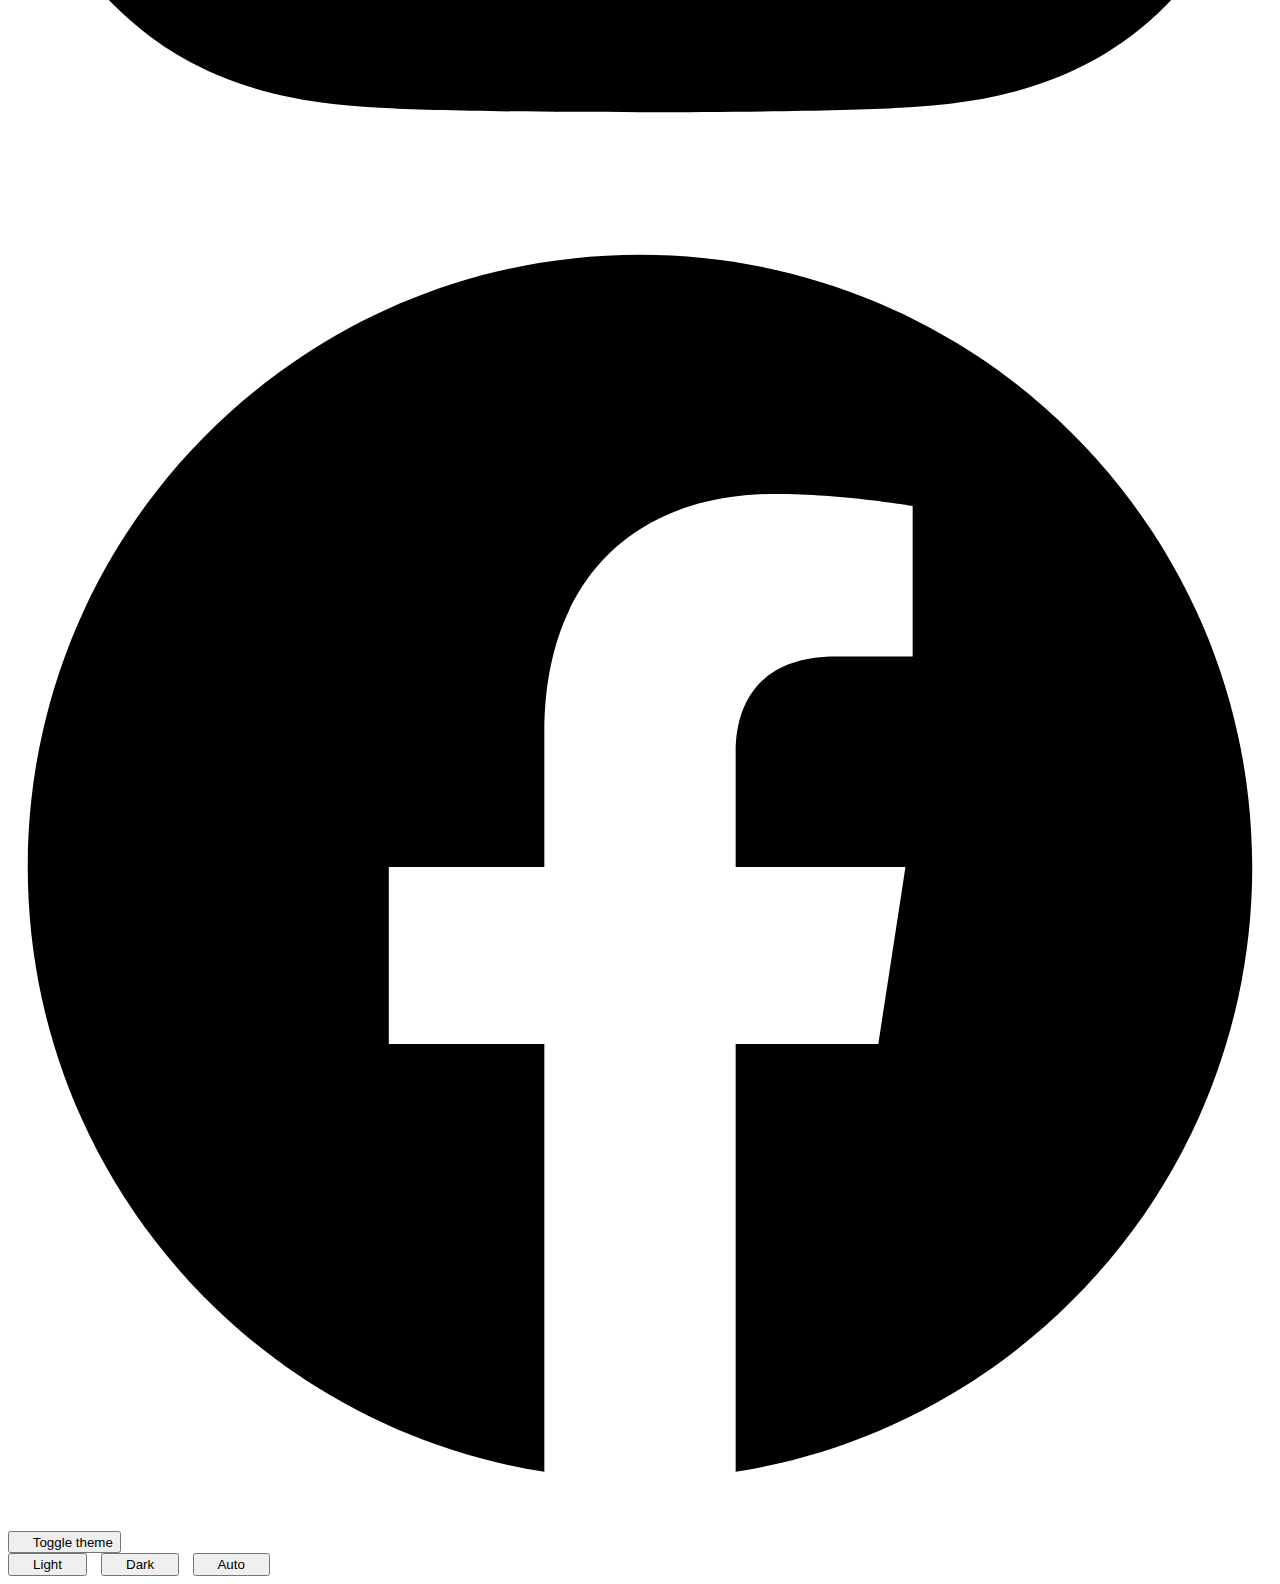
<file: pages/wishlist.html>
<!DOCTYPE html>
<html lang="en">
  <head>
    <meta charset="UTF-8" />
    <meta http-equiv="X-UA-Compatible" content="IE=edge" />
    <meta name="viewport" content="width=device-width, initial-scale=1.0" />
    <title>Whishlist</title>
    <script src="../components/Bootstrap/bootstrap5.js"></script>
    <link rel="stylesheet" href="../assets/css/style.css" />
  </head>
  <body>
    <header id="headerpage" class="bg-body-tertiary"></header>
    <main class="container">
      <h2>Whish List</h2>
    </main>
    <footer id="footer" class="bg-body-tertiary"></footer>
    <script src="../components/Header/headerpage.js"></script>
    <script src="../components/Footer/footer.js"></script>
  </body>
</html>
</file>
<file: assets/css/style.css>
h1 {
    font-size: 1.5em;
}

ul {
    list-style-type: none;
    margin: 0;
    padding: 0;
}

li {
    display: inline;
    margin-right: 10px;
}
</file>
